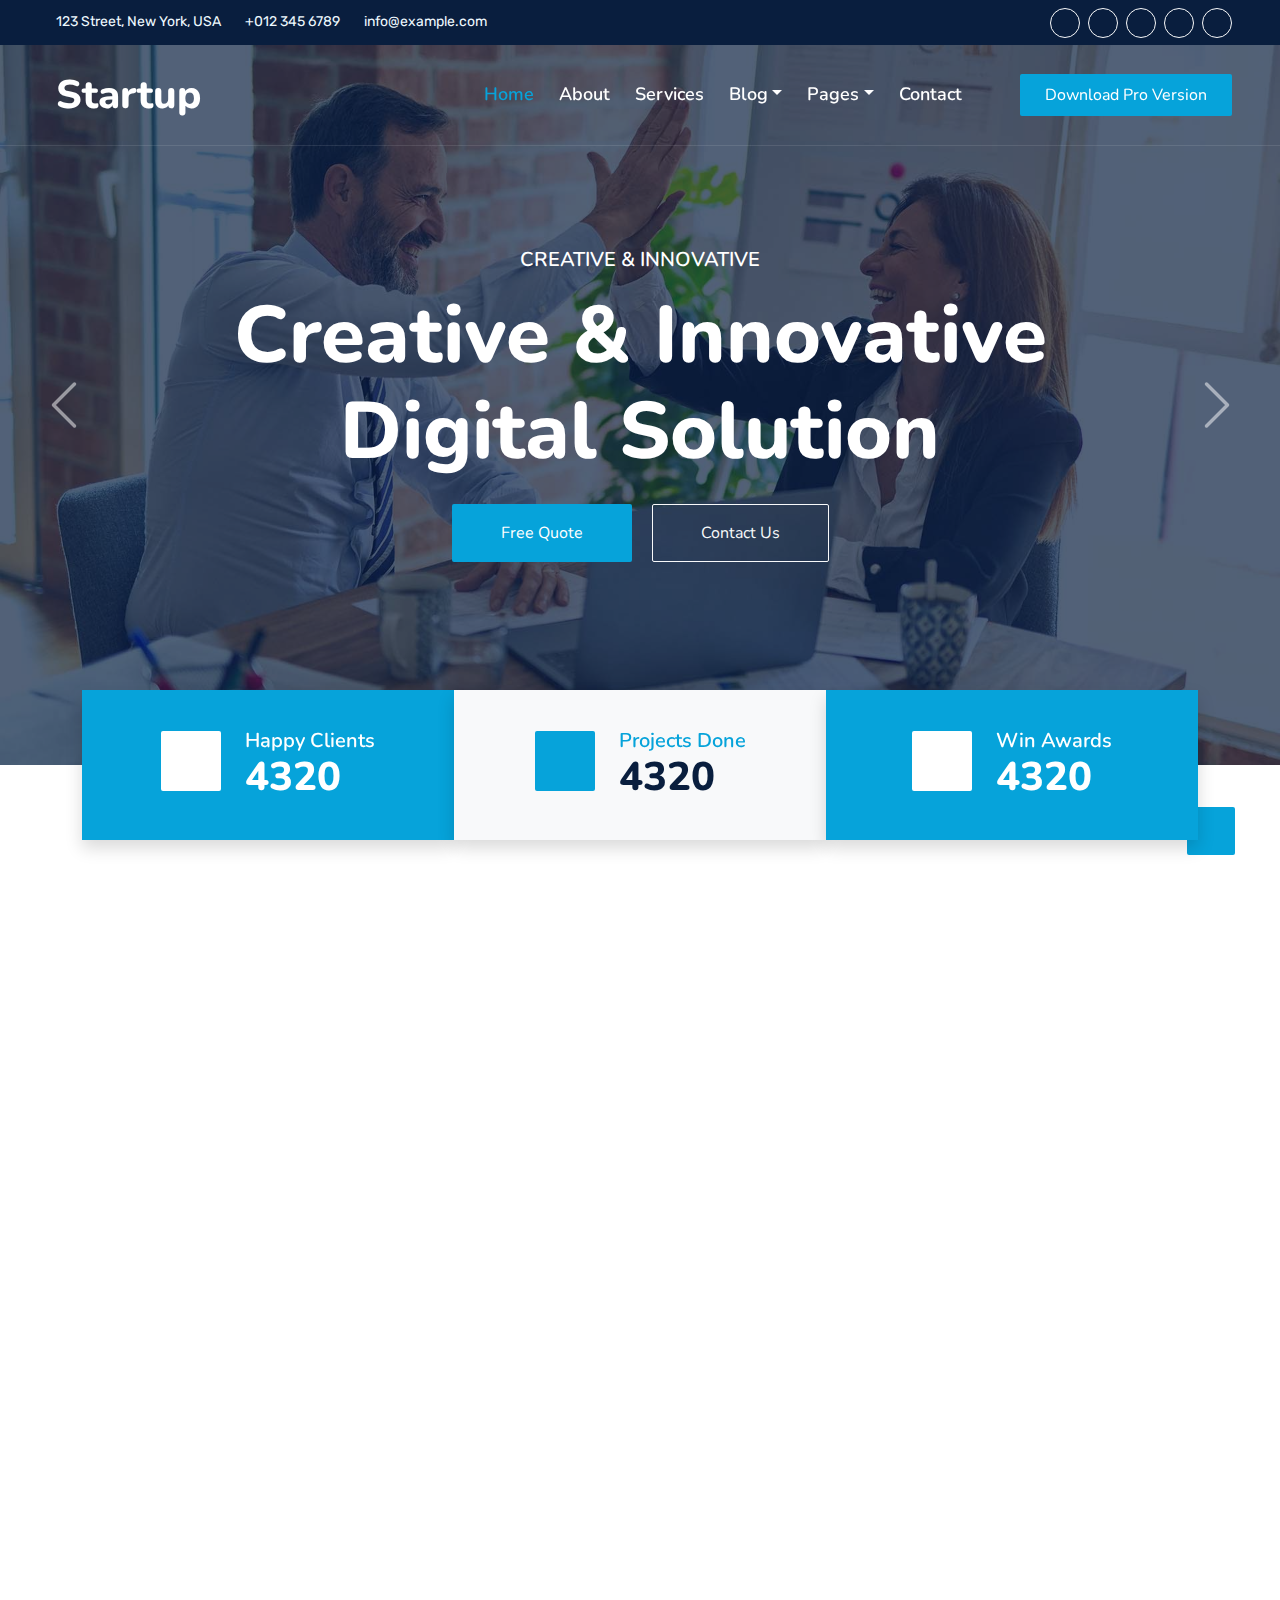
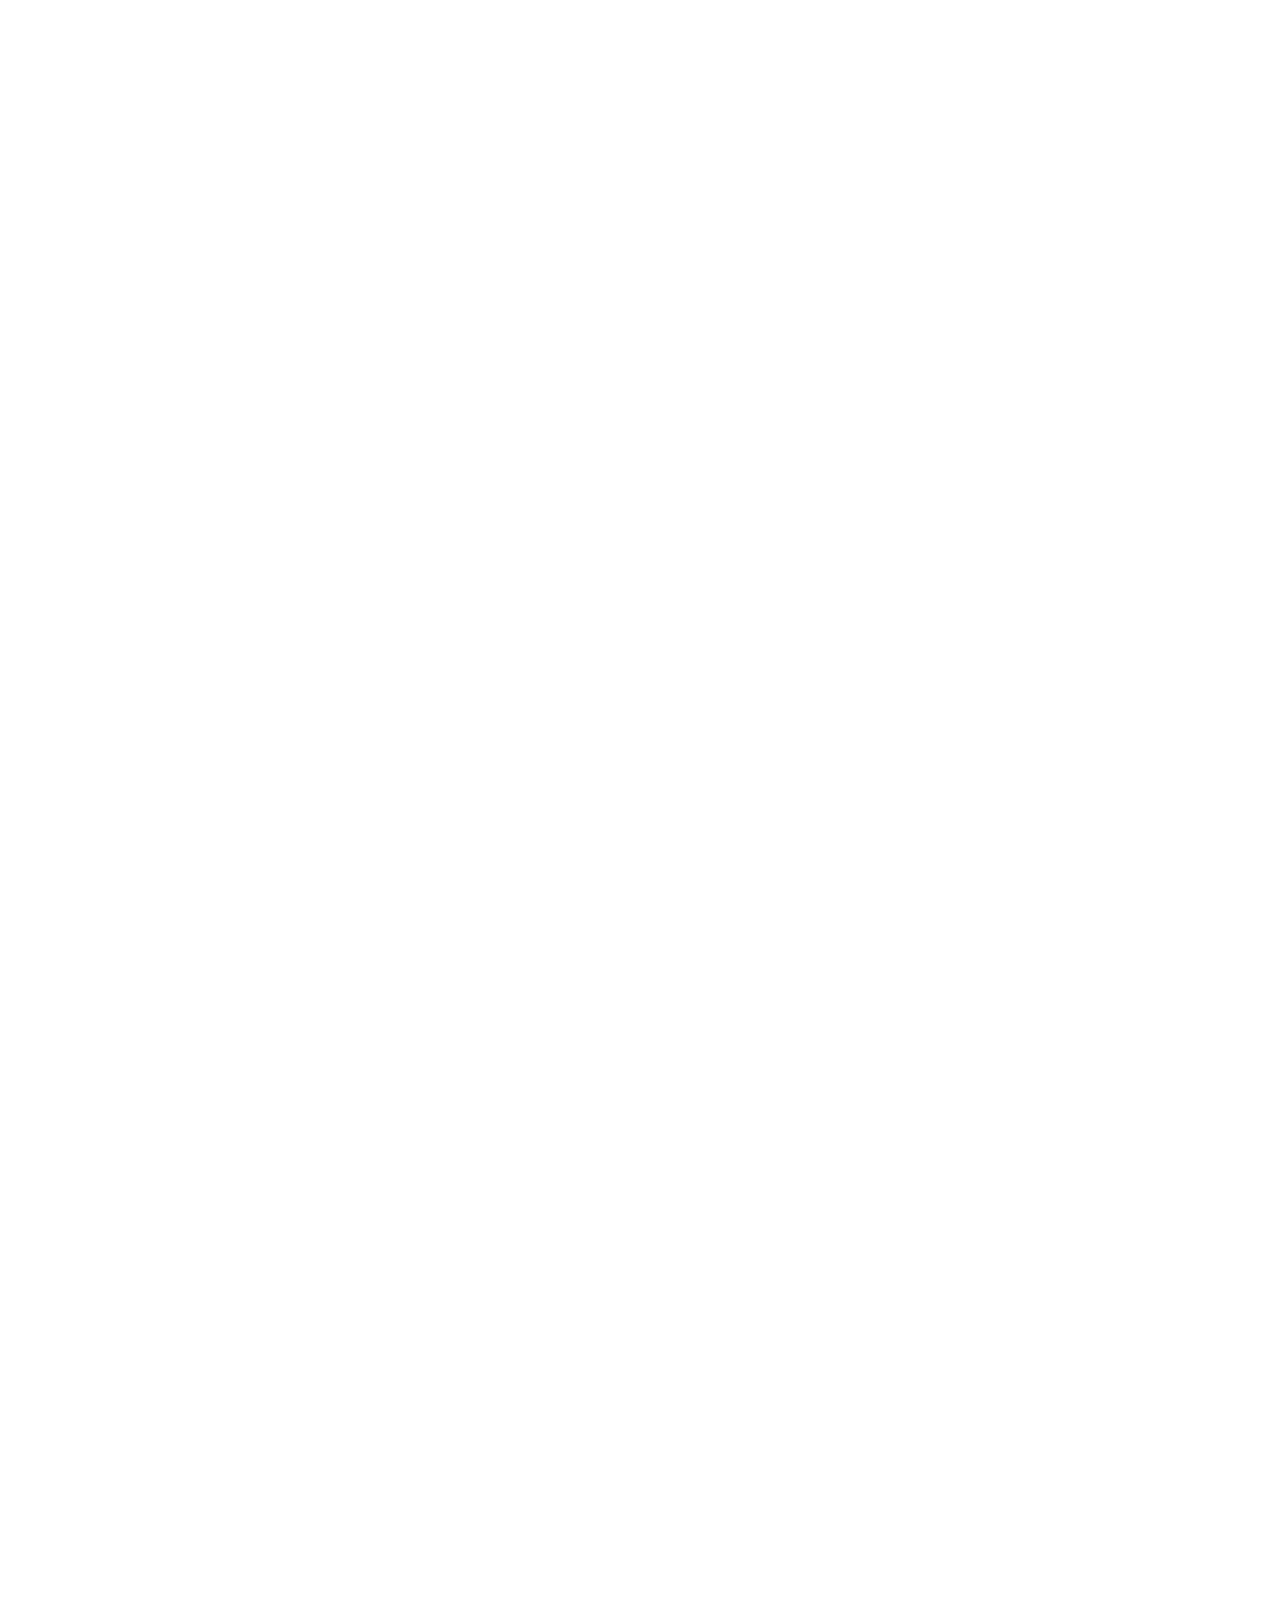
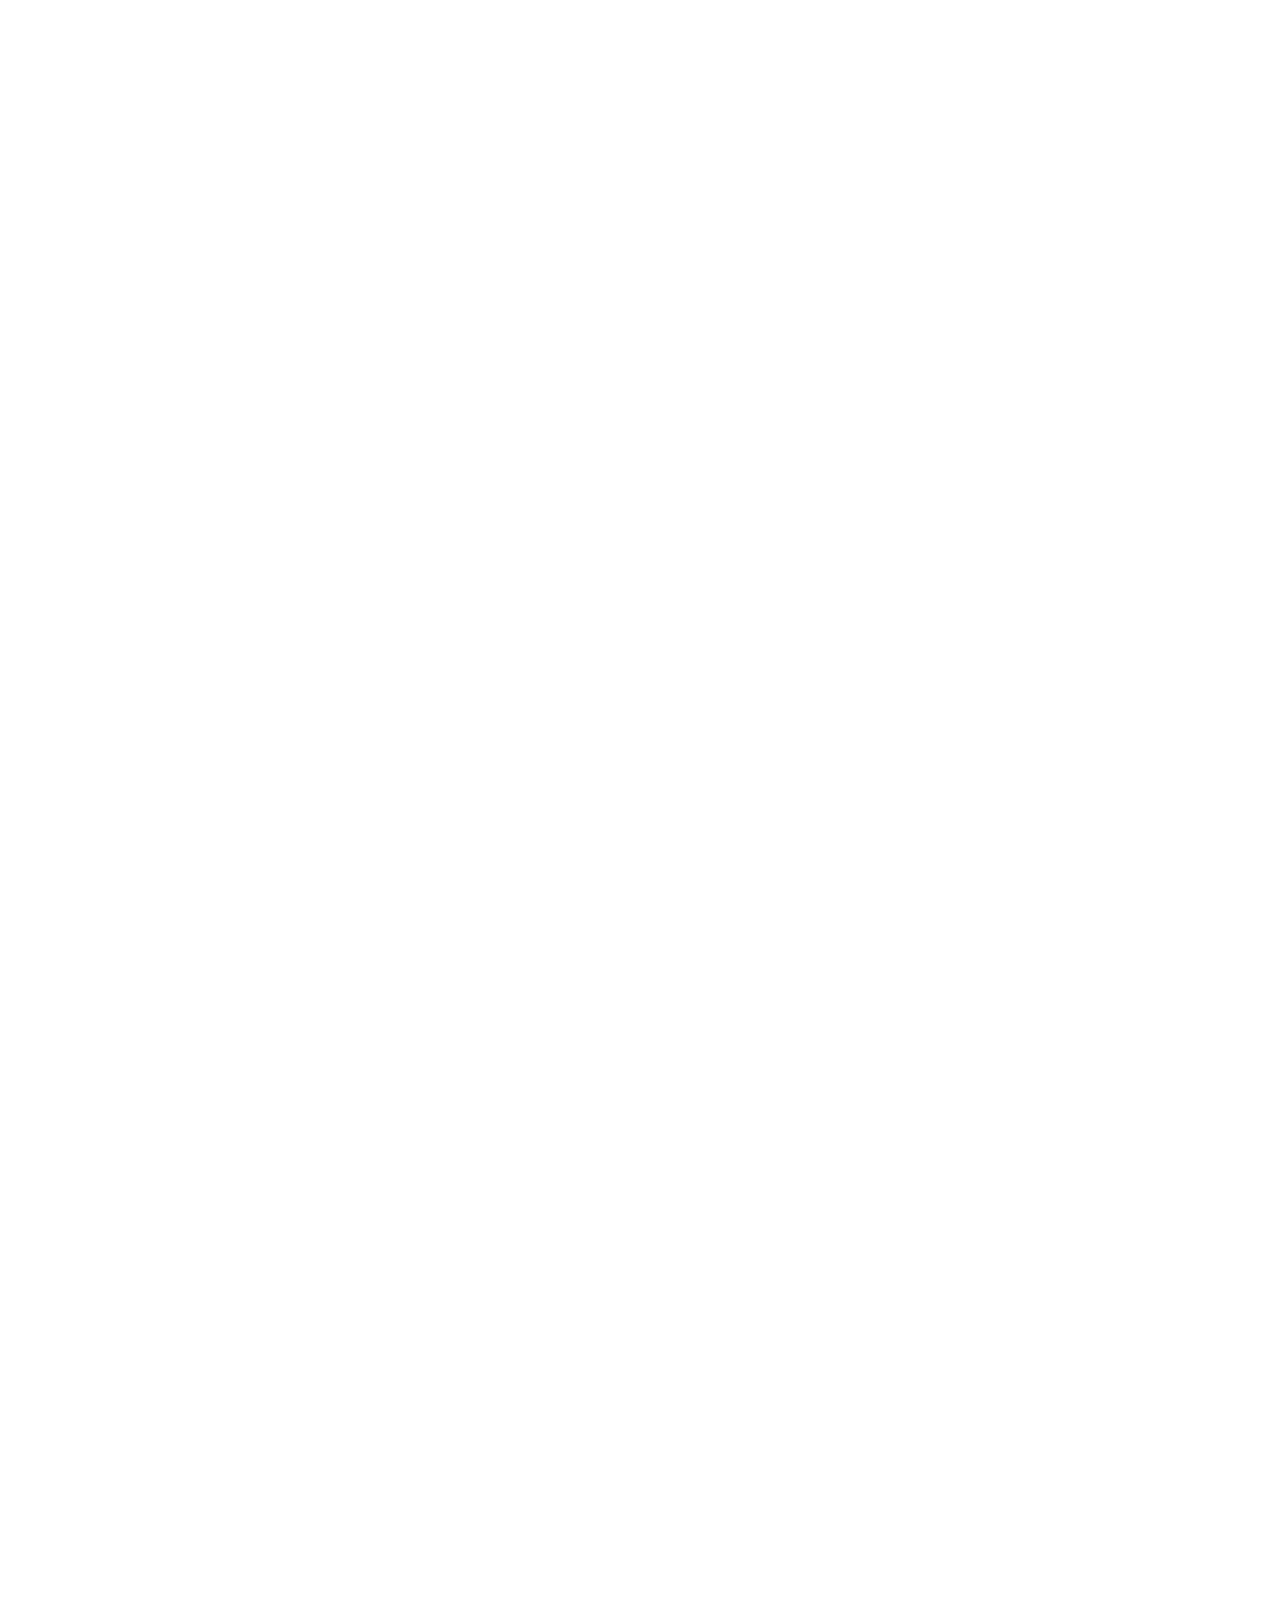
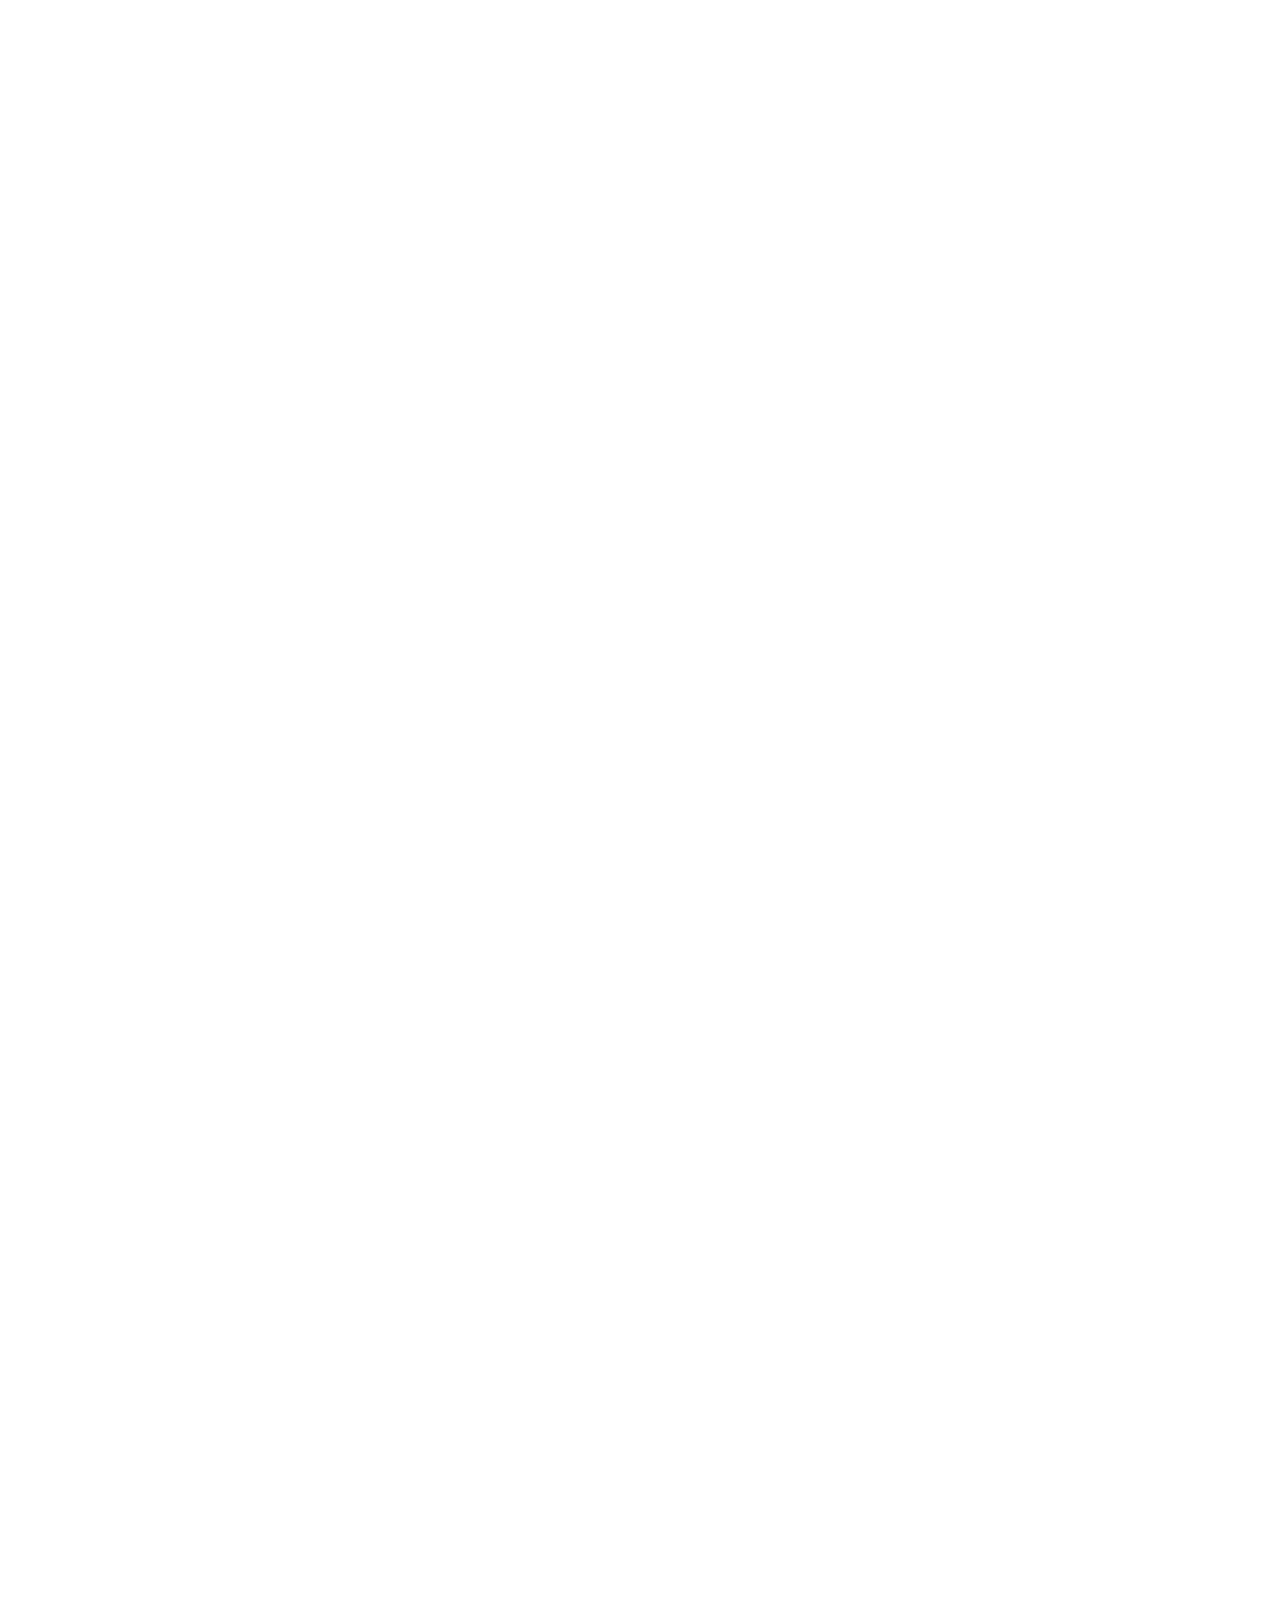
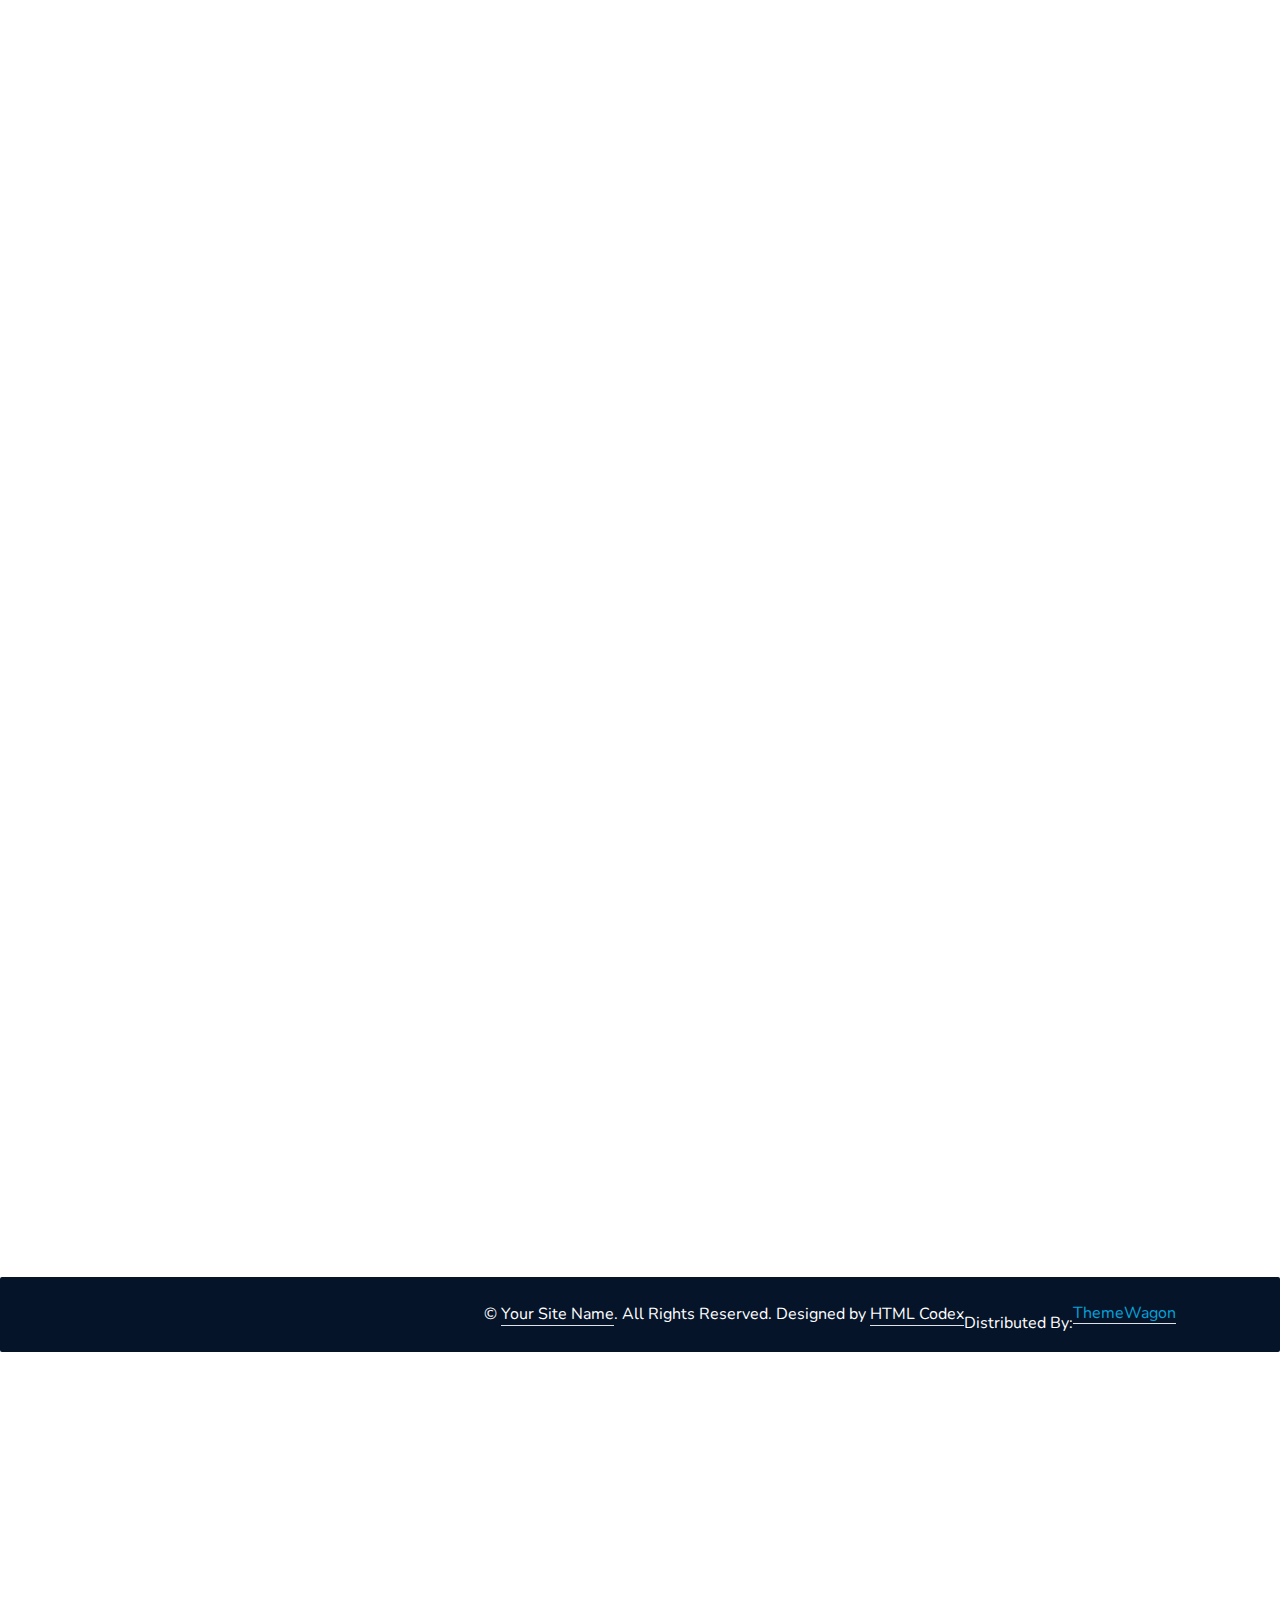
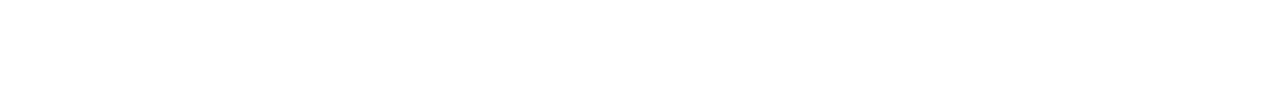
<file: index.html>
<!DOCTYPE html>
<html lang="en">
<head>
    <meta charset="UTF-8">
    <meta name="viewport" content="width=device-width, initial-scale=1.0">
    <title>Startup - Startup Website Template</title>
    <link href="https://cdn.jsdelivr.net/npm/bootstrap@5.3.3/dist/css/bootstrap.min.css" rel="stylesheet" integrity="sha384-QWTKZyjpPEjISv5WaRU9OFeRpok6YctnYmDr5pNlyT2bRjXh0JMhjY6hW+ALEwIH" crossorigin="anonymous">

    <link rel="preconnect" href="https://fonts.googleapis.com">
    <link rel="preconnect" href="https://fonts.gstatic.com" crossorigin>
    <link href="https://fonts.googleapis.com/css2?family=Nunito:ital,wght@0,200..1000;1,200..1000&display=swap" rel="stylesheet">
    <link rel="stylesheet" href="https://cdnjs.cloudflare.com/ajax/libs/font-awesome/6.5.1/css/all.min.css" integrity="sha512-DTOQO9RWCH3ppGqcWaEA1BIZOC6xxalwEsw9c2QQeAIftl+Vegovlnee1c9QX4TctnWMn13TZye+giMm8e2LwA==" crossorigin="anonymous" referrerpolicy="no-referrer" >
    <link rel="preconnect" href="https://fonts.googleapis.com">
    <link rel="preconnect" href="https://fonts.gstatic.com" crossorigin>
    <link href="https://fonts.googleapis.com/css2?family=Rubik:ital,wght@0,300..900;1,300..900&display=swap" rel="stylesheet">

    <!-- Animation AOS -->
    <link href="https://unpkg.com/aos@2.3.1/dist/aos.css" rel="stylesheet">
    <link rel="stylesheet" href="https://cdnjs.cloudflare.com/ajax/libs/animate.css/4.1.1/animate.min.css">
    <link href="https://unpkg.com/aos@2.3.1/dist/aos.css" rel="stylesheet">
    <link rel="stylesheet" href="./assets/css/style.css">
    <link rel="stylesheet" href="./assets/css/animation.css">
    <script src="https://cdnjs.cloudflare.com/ajax/libs/wow/1.1.2/wow.min.js" integrity="sha512-Eak/29OTpb36LLo2r47IpVzPBLXnAMPAVypbSZiZ4Qkf8p/7S/XRG5xp7OKWPPYfJT6metI+IORkR5G8F900+g==" crossorigin="anonymous" referrerpolicy="no-referrer"></script>
    <link rel="stylesheet" href="https://cdnjs.cloudflare.com/ajax/libs/OwlCarousel2/2.3.4/assets/owl.carousel.css" integrity="sha512-UTNP5BXLIptsaj5WdKFrkFov94lDx+eBvbKyoe1YAfjeRPC+gT5kyZ10kOHCfNZqEui1sxmqvodNUx3KbuYI/A==" crossorigin="anonymous" referrerpolicy="no-referrer" >

    
</head>
<body>
    

    <div class="container-fluid bg-dark-blue px-5 d-none d-lg-block">
        <div class="row gx-0">
            <div class="col-lg-8 text-center text-lg-start mb-2 mb-lg-0">
                <div class="d-inline-flex align-items-center topbar-height" >
                    <small class="me-3  text-light"><i class="fa fa-map-marker-alt me-2"></i>123 Street, New York, USA</small>
                    <small class="me-3 text-light"><i class="fa fa-phone me-2"></i>+012 345 6789</small>
                    <small class="text-light"><i class="fa fa-envelope-open me-2"></i>info@example.com</small>
                </div>
            </div>
            <div class="col-lg-4 text-center text-lg-end">
                <div class="d-inline-flex align-items-center topbar-height topbar-icons" >
                    <a class="btn btn-sm btn-outline-light btn-sm-square rounded-circle me-2" href="#"><i class="fa-brands fa-twitter fw-normal"></i></a>
                    <a class="btn btn-sm btn-outline-light btn-sm-square rounded-circle me-2" href="#"><i class="fa-brands fa-facebook-f fw-normal"></i></a>
                    <a class="btn btn-sm btn-outline-light btn-sm-square rounded-circle me-2" href="#"><i class="fa-brands fa-linkedin-in fw-normal"></i></a>
                    <a class="btn btn-sm btn-outline-light btn-sm-square rounded-circle me-2" href="#"><i class="fa-brands fa-instagram fw-normal"></i></a>
                    <a class="btn btn-sm btn-outline-light btn-sm-square rounded-circle anchor-fa-youtube" href="#"><i class="fa-brands fa-youtube fw-normal "></i></a>
                </div>
            </div>
        </div>
    </div>




    <div class="container-fluid position-relative p-0">
        <nav class="navbar navbar-expand-lg navbar-padding d-none d-lg-flex  navbar-dark px-5 py-3 py-lg-0">
            <a href="index.html" class="navbar-brand p-0 d-none d-lg-block m-0 fw-800 text-white sticky-logo-header fs-1">
                <i class="fa fa-user-tie me-2"></i>Startup
            </a>
            <a href="index.html" class="navbar-brand p-0 d-block d-lg-none m-0 fw-800 fs-1 text-primary-blue sticky-logo-header">
                <i class="fa fa-user-tie me-2"></i>Startup
            </a>
            <button class="navbar-toggler text-primary-blue" type="button" data-bs-toggle="collapse" data-bs-target="#navbarCollapse">
                <span class="fa fa-bars"></span>
            </button>
            <div class="collapse navbar-collapse" id="navbarCollapse">
                <div class="navbar-nav ms-auto py-0 py-lg-1">
                    <a href="index.html" class="nav-item nav-link active  display-18 fw-600  lg-nav-link">Home</a>
                    <a href="./aboutus.html" class="nav-item nav-link text-white display-18 fw-600  lg-nav-link">About</a>
                    <a href="service.html" class="nav-item nav-link text-white display-18 fw-600 lg-nav-link">Services</a>
                    <div class="nav-item dropdown">
                        <a href="#" class="nav-link dropdown-toggle text-white display-18 fw-600 lg-nav-link" data-bs-toggle="dropdown">Blog</a>
                        <div class="dropdown-menu blog-dropdown-menu m-0">
                            <a href="blog.html" class="dropdown-item fw-600">Blog Grid</a>
                            <a href="detail.html" class="dropdown-item fw-600">Blog Detail</a>
                        </div>
                    </div>
                    <div class="nav-item dropdown">
                        <a href="#" class="nav-link dropdown-toggle text-white display-18 fw-600 lg-nav-link" data-bs-toggle="dropdown">Pages</a>
                        <div class="dropdown-menu page-dropdown-menu m-0">
                            <a href="price.html" class="dropdown-item fw-600">Pricing Plan</a>
                            <a href="feature.html" class="dropdown-item fw-600">Our features</a>
                            <a href="team.html" class="dropdown-item fw-600">Team Members</a>
                            <a href="testimonial.html" class="dropdown-item fw-600">Testimonial</a>
                            <a href="quote.html" class="dropdown-item fw-600">Free Quote</a>
                        </div>
                    </div>
                    <a href="contact.html" class="nav-item nav-link text-white display-18 fw-600 lg-nav-link">Contact</a>
                </div>
                <button type="button" class="btn text-primary ms-3 " data-bs-toggle="modal" data-bs-target="#searchModal"><i class="fa fa-search"></i></button>
                <a href="#" class="btn btn-primary-blue text-white btn-ripple py-2 px-4 ms-3 ">Download Pro Version</a>
            </div>
            
        </nav>

        <nav class="navbar navbar-expand-lg navbar-padding d-flex d-lg-none   px-5 py-3 py-lg-0">
            <a href="index.html" class="navbar-brand p-0 d-none d-lg-block m-0 fw-800 text-white sticky-logo-header fs-1">
                <i class="fa fa-user-tie me-2"></i>Startup
            </a>
            <a href="index.html" class="navbar-brand p-0 d-block d-lg-none m-0 fw-800 fs-1 text-primary-blue sticky-logo-header">
                <i class="fa fa-user-tie me-2"></i>Startup
            </a>
            <button class="navbar-toggler text-primary-blue" type="button" data-bs-toggle="collapse" data-bs-target="#navbarCollapse">
                <span class="fa fa-bars"></span>
            </button>
            <div class="collapse navbar-collapse" id="navbarCollapse">
                <div class="navbar-nav ms-auto py-0 py-lg-1">
                    <a href="index.html" class="nav-item nav-link active  display-18 fw-600  ">Home</a>
                    <a href="./aboutus.html" class="nav-item nav-link text-black display-18 fw-600  ">About</a>
                    <a href="service.html" class="nav-item nav-link text-black display-18 fw-600 ">Services</a>
                    <div class="nav-item dropdown">
                        <a href="#" class="nav-link dropdown-toggle text-black display-18 fw-600 " data-bs-toggle="dropdown">Blog</a>
                        <div class="dropdown-menu blog-dropdown-menu m-0">
                            <a href="blog.html" class="dropdown-item fw-600">Blog Grid</a>
                            <a href="detail.html" class="dropdown-item fw-600">Blog Detail</a>
                        </div>
                    </div>
                    <div class="nav-item dropdown">
                        <a href="#" class="nav-link dropdown-toggle text-black display-18 fw-600 " data-bs-toggle="dropdown">Pages</a>
                        <div class="dropdown-menu page-dropdown-menu m-0">
                            <a href="price.html" class="dropdown-item fw-600">Pricing Plan</a>
                            <a href="feature.html" class="dropdown-item fw-600">Our features</a>
                            <a href="team.html" class="dropdown-item fw-600">Team Members</a>
                            <a href="testimonial.html" class="dropdown-item fw-600">Testimonial</a>
                            <a href="quote.html" class="dropdown-item fw-600">Free Quote</a>
                        </div>
                    </div>
                    <a href="contact.html" class="nav-item nav-link text-black display-18 fw-600 ">Contact</a>
                </div>
                <button type="button" class="btn text-primary ms-3 " data-bs-toggle="modal" data-bs-target="#searchModal"><i class="fa fa-search"></i></button>
                <a href="#" class="btn btn-primary-blue text-black py-2 px-4 ms-3 ">Download Pro Version</a>
            </div>
            
        </nav>

        <div id="header-carousel" class="carousel slide carousel-fade pt-0 pt-lg-0" data-bs-ride="carousel">
            <div class="carousel-inner pt-2 pt-lg-0">
                <div class="carousel-item active">
                    <img class="w-100" src="./assets/images/carousel-1.jpg" alt="Image">
                    <div class="carousel-caption d-flex flex-column align-items-center justify-content-center">
                        <div class="p-3 image-carousel-width" >
                            <h5 class="text-white d-none d-lg-block text-uppercase mb-3 slidendown-animation display-20 fw-600">Creative & Innovative</h5>
                            <h5 class="text-white d-block d-lg-none text-uppercase mb-0   slidendown-animation display-14 fw-600">Creative & Innovative</h5>
                            <div class="flipping-box"></div>
                            <h1 class="display-1 d-none d-lg-block text-white mb-md-4 zoomin-animation fw-800">Creative & Innovative Digital Solution</h1>
                            <h1 class="display-6 d-block d-lg-none text-white mb-md-4 zoomin-animation fw-800">Creative & Innovative Digital Solution</h1>

                            <a href="quote.html" class="btn btn-primary-blue text-white py-md-3 px-md-5 me-3 slideinleft-animation btn-ripple">Free Quote</a>
                            <a href="contact.html" class="btn btn-outline-light py-md-3 px-md-5 slideinright-animation">Contact Us</a>
                        </div>
                    </div>
                </div>
                <div class="carousel-item">
                    <img class="w-100" src="./assets/images/carousel-2.jpg" alt="Image">
                    <div class="carousel-caption d-flex flex-column align-items-center justify-content-center">
                        <div class="p-3 image-carousel-width" >
                            <h5 class="text-white d-none d-lg-block text-uppercase mb-3 display-20 fw-600 slidendown-animation">Creative & Innovative</h5>
                            <h5 class="text-white d-block d-lg-none text-uppercase mb-0   slidendown-animation display-14 fw-600">Creative & Innovative</h5>
                            
                            <h1 class="display-1 d-none d-lg-block text-white mb-md-4 zoomin-animation fw-800">Creative & Innovative Digital Solution</h1>
                            <h1 class="display-6 d-block d-lg-none text-white mb-md-4 zoomin-animation fw-800">Creative & Innovative Digital Solution</h1>
                            
                            <a href="quote.html" class="btn btn-primary-blue text-white btn-ripple py-md-3 px-md-5 me-3 slideinleft-animation">Free Quote</a>
                            <a href="contact.html" class="btn btn-outline-light py-md-3 px-md-5 slideinright-animation">Contact Us</a>
                        </div>
                    </div>
                </div>
            </div>
            <button class="carousel-control-prev px-0" type="button" data-bs-target="#header-carousel"
                data-bs-slide="prev">
                <span class="carousel-control-prev-icon d-none d-lg-block carousel-prev-custom" aria-hidden="true"></span>
                <span class="carousel-control-prev-icon d-block d-lg-none " aria-hidden="true"></span>

                <span class="visually-hidden">Previous</span>
            </button>
            <button class="carousel-control-next px-0" type="button" data-bs-target="#header-carousel"
                data-bs-slide="next">
                <span class="carousel-control-next-icon carousel-next-custom d-none d-lg-block" aria-hidden="true"></span>
                <span class="carousel-control-next-icon d-block d-lg-none" aria-hidden="true"></span>

                <span class="visually-hidden">Next</span>
            </button>
        </div>
    </div> 

    <div class="container-fluid facts py-5 pt-lg-0">
        <div class="container py-5  pt-lg-0">
            <div class="row gx-0">
                <div class="col-lg-4 zoomin-animation z-1" >
                    <div class="bg-primary-blue shadow d-flex align-items-center d-none d-lg-flex justify-content-center p-4 counting-box-height">
                        <div class="bg-white counting-icon-div d-flex align-items-center justify-content-center  mb-2">
                            <i class="fa fa-users text-primary-blue"></i>
                        </div>
                        <div class="ps-4">
                            <h5 class="text-white mb-0 display-20 fw-600">Happy Clients</h5>
                            <h1 class="text-white mb-0 fs-1 fw-800 counter-number" >0</h1>
                        </div>
                    </div>
                    <div class="bg-primary-blue shadow d-flex align-items-center d-block d-lg-none justify-content-center p-4  counting-box-height-mobile">
                        <div class="bg-white counting-icon-div d-flex align-items-center justify-content-center  mb-2">
                            <i class="fa fa-users text-primary-blue"></i>
                        </div>
                        <div class="ps-4">
                            <h5 class="text-white mb-0 display-20 fw-600">Happy Clients</h5>
                            <h1 class="text-white mb-0 fs-1 fw-800 " >12345</h1>
                        </div>
                    </div>
                </div>
                <div class="col-lg-4 zoomin-animation z-1">
                    <div class="bg-light  shadow d-flex align-items-center justify-content-center p-4 d-none d-lg-flex counting-box-height">
                        <div class="counting-icon-div d-flex align-items-center justify-content-center mb-2 fw-900 bg-primary-blue">
                            <i class="fa fa-check fw-900 text-white"></i>
                        </div>
                        <div class="ps-4">
                            <h5 class="text-primary-blue mb-0 display-20 fw-600">Projects Done</h5>
                            <h1 class="mb-0 fs-1 fw-800 counter-number">0</h1>
                        </div>
                    </div>
                    <div class="bg-light  shadow d-flex align-items-center justify-content-center p-4 d-block d-lg-none counting-box-height-mobile">
                        <div class="counting-icon-div d-flex align-items-center justify-content-center mb-2 fw-900 bg-primary-blue">
                            <i class="fa fa-check fw-900 text-white"></i>
                        </div>
                        <div class="ps-4">
                            <h5 class="text-primary-blue mb-0 display-20 fw-600">Projects Done</h5>
                            <h1 class="mb-0 fs-1 fw-800 ">12345</h1>
                        </div>
                    </div>
                </div>
                <div class="col-lg-4 zoomin-animation z-1">
                    <div class="bg-primary-blue shadow d-flex align-items-center justify-content-center p-4 d-none d-lg-flex counting-box-height">
                        <div class="bg-white counting-icon-div d-flex align-items-center justify-content-center mb-2" >
                            <i class="fa fa-award text-primary-blue fw-900"></i>
                        </div>
                        <div class="ps-4">
                            <h5 class="text-white mb-0 display-20 fw-600">Win Awards</h5>
                            <h1 class="text-white mb-0 fs-1 fw-800 counter-number">0</h1>
                        </div>
                    </div>
                    <div class="bg-primary-blue shadow d-flex align-items-center justify-content-center p-4 d-block d-lg-none counting-box-height-mobile">
                        <div class="bg-white counting-icon-div d-flex align-items-center justify-content-center mb-2" >
                            <i class="fa fa-award text-primary-blue fw-900"></i>
                        </div>
                        <div class="ps-4">
                            <h5 class="text-white mb-0 display-20 fw-600">Win Awards</h5>
                            <h1 class="text-white mb-0 fs-1 fw-800 ">12345</h1>
                        </div>
                    </div>
                </div>
            </div>
        </div>
    </div>
    <!-- About Us -->
    <div class="container  my-5 py-5"  data-aos="fade-up" >
        <div class="row about-us">
            <div class="col-12 col-lg-7 " >
                <div class="">
                    <p class="display-20 text-primary-blue fw-800">ABOUT US</p>
                    <h1 class="fs-1 fw-800 lh-1 mb-3">The Best IT Solution With 10 Years of Experience</h1>
                    <div class="border-bottom-animation"></div>
                    <p class="about-us-para-content mt-5">Tempor erat elitr rebum at clita. Diam dolor diam ipsum et tempor sit. Aliqu diam amet diam et eos labore. Clita erat ipsum et lorem et sit, sed stet no labore lorem sit. Sanctus clita duo justo et tempor eirmod magna dolore erat amet</p>
                
                    <div class="row">
                        <div class="col-6" data-aos="zoom-in-right">
                            <h5 class="fw-600 mb-3"><i class="fa-solid fa-check me-3 text-primary-blue fw-600"></i> Award Winning</h5>
                            <h5 class="fw-600 mb-3 "><i class="fa-solid fa-check me-3 text-primary-blue"></i> Professional Staff</h5>
                        </div>
                        <div class="col-6 " data-aos="zoom-in-right">
                            <h5 class="fw-600 mb-3"><i class="fa-solid fa-check me-3 text-primary-blue"></i> 24/7 Support</h5>
                            <h5 class="fw-600 mb-3"><i class="fa-solid fa-check me-3 text-primary-blue"></i> Fair Prices</h5>
                        </div>
                    </div>
            
                    <div class="d-flex mt-3 mb-4">
                        <div class="call-btn">
                            <button class="btn-primary-blue btn-call-about-us"><i class="fa fa-phone text-white"></i></button>
                        </div>
                        <div class="call-to-ask ms-4">
                            <h5 class="display-20 mb-2 fw-600">Call to ask any question</h5>
                            <p class="fs-4 text-primary-blue mb-0 fw-700">+012 345 67889</p>
                        </div>
                    </div>
                    <div class="" data-aos="zoom-in-right" >
                        <button class="btn-primary-blue btn-req text-white btn-ripple" >Request A Quote</button>
                    </div>
                </div>
            </div>
            <div class="col-12 col-lg-5 mt-5 mt-lg-0 " >
                <div class="aboutus-image " >
                    <img src="./assets/images/about-us.jpg" alt="about-us">
                </div>
            </div>
        </div>
    </div> 

    <!-- Why to choose us -->
    <div class="container my-5 py-5" >
        <div class="row mb-5" data-aos="fade-up" >
            <div class=" text-center">
                <p class="fw-800 text-center display-20 text-primary-blue mb-2">WHY TO CHOOSE US</p>
                <h1 class="fs-1 fw-800 mb-3">We Are Here to Grow Your <br class="d-none d-lg-block">  Business Exponentially</h1>
                <div class="border-bottom-animation mx-auto"></div>
            
            </div>
        </div>
        <div class="row gy-5" data-aos="fade-up" >
            <div class="col-lg-4" data-aos="zoom-in-left">
                <div class="pt-4">
                    <div class="button-icon bg-primary-blue text-white mb-3">
                        <i class="fa-solid fa-cubes"></i>
                    </div>
                    <h1 class="fs-4 fw-bold">Best In Industry</h1>
                    <p class="why-to-join-para text-dim-gray">Magna sea eos sit dolor, ipsum amet lorem diam dolor eos et diam dolor</p>
                </div>
                <div class="pt-4">
                    <div class="button-icon bg-primary-blue text-white mb-3">
                        <i class="fa-solid fa-award"></i>
                    </div>
                    <h1 class="fs-4 fw-bold">Award Winning</h1>
                    <p class="why-to-join-para text-dim-gray">Magna sea eos sit dolor, ipsum amet lorem diam dolor eos et diam dolor</p>
                </div>
            </div>
            <div class="col-lg-4" >
                <div class="why-to-join-image">
                    <img src="./assets/images/feature.jpg" data-aos="zoom-in" data-aos-duration="2000" alt="feature-img" >
                </div>
            </div>
            <div class="col-lg-4" data-aos="zoom-in-left">
                <div class="pt-4">
                    <div class="button-icon bg-primary-blue text-white mb-3">
                        <i class="fa-solid fa-cubes"></i>
                    </div>
                    <h1 class="fs-4 fw-bold">Professional Staff</h1>
                    <p class="why-to-join-para text-dim-gray">Magna sea eos sit dolor, ipsum amet lorem diam dolor eos et diam dolor</p>
                </div>
                <div class="pt-4">
                    <div class="button-icon bg-primary-blue text-white mb-3">
                        <i class="fa-solid fa-award"></i>
                    </div>
                    <h1 class="fs-4 fw-bold">24/7 Support</h1>
                    <p class="why-to-join-para text-dim-gray">Magna sea eos sit dolor, ipsum amet lorem diam dolor eos et diam dolor</p>
                </div>
            </div>
        </div>
    </div>



    <!-- Our Services -->
    <div class="container my-5 py-5">
        <div class="row mb-5">
            <div class=" text-center " data-aos="fade-up" >
                <p class="fw-800 text-center display-20 text-primary-blue mb-2">OUR SERVICES</p>
                <h1 class="fs-1 fw-800 mt-0">Custom IT Solutions for Your <br class="d-none d-lg-block">Successful Business </h1>
                <div class="border-bottom-animation mx-auto"></div>
            </div>
        </div>
        <div class="row ">
            <div class="col-lg-4 d-flex align-items-center pe-lg-4" >
                <div class=" d-flex flex-column align-items-center justify-content-center custom-cards" data-aos="zoom-in">
                    <div class="button-icon bg-primary-blue text-white ">
                        <i class="fa-solid fa-shield-halved rotating-icon"></i>
                    </div>
                    <h1 class="fs-4 fw-bold  mb-3">Cyber Security</h1>
                    <p class="why-to-join-para text-dim-gray text-center">Amet justo dolor lorem kasd amet magna sea stet eos vero lorem ipsum dolore sed</p>
                    <button class="btn btn-solutions d-flex justify-content-center align-items-center btn-primary-blue text-white ">
                        <i class="fa-solid fa-arrow-right"></i>
                    </button>
                </div>
            </div>
            <div class="col-lg-4 d-flex align-items-center px-lg-4 mt-5 mt-lg-0">
                <div class=" d-flex flex-column align-items-center justify-content-center custom-cards" data-aos="zoom-in">
                    <div class="button-icon bg-primary-blue text-white ">
                        <i class="fa-solid fa-chart-pie rotating-icon"></i>
                    </div>
                    <h1 class="fs-4 fw-bold  mb-3">Data Analytics</h1>
                    <p class="why-to-join-para text-dim-gray text-center">Amet justo dolor lorem kasd amet magna sea stet eos vero lorem ipsum dolore sed</p>
                    <button class="btn btn-solutions d-flex justify-content-center align-items-center btn-primary-blue text-white">
                        <i class="fa-solid fa-arrow-right"></i>
                    </button>
                </div>
            </div>
            <div class="col-lg-4 d-flex align-items-center ps-lg-4 mt-5 mt-lg-0">
                <div class=" d-flex flex-column align-items-center justify-content-center custom-cards" data-aos="zoom-in">
                    <div class="button-icon bg-primary-blue text-white ">
                        <i class="fa-solid fa-code rotating-icon"></i>
                    </div>
                    <h1 class="fs-4 fw-bold  mb-3">Web Development</h1>
                    <p class="why-to-join-para text-dim-gray text-center">Amet justo dolor lorem kasd amet magna sea stet eos vero lorem ipsum dolore sed</p>
                    <button class="btn btn-solutions d-flex justify-content-center align-items-center btn-primary-blue text-white">
                        <i class="fa-solid fa-arrow-right"></i>
                    </button>
                </div>
            </div>
        </div>
        <div class="row mt-5">
            <div class="col-lg-4 d-flex align-items-center pe-lg-4">
                <div class=" d-flex flex-column align-items-center justify-content-center custom-cards" data-aos="zoom-in">
                    <div class="button-icon bg-primary-blue text-white ">
                        <i class="fa-brands fa-android rotating-icon"></i>
                    </div>
                    <h1 class="fs-4 fw-bold  mb-3">Apps Development</h1>
                    <p class="why-to-join-para text-dim-gray text-center">Amet justo dolor lorem kasd amet magna sea stet eos vero lorem ipsum dolore sed</p>
                    <button class="btn btn-solutions d-flex justify-content-center align-items-center btn-primary-blue text-white">
                        <i class="fa-solid fa-arrow-right"></i>
                    </button>
                </div>
            </div>
            <div class="col-lg-4 d-flex align-items-center px-lg-4 mt-5 mt-lg-0">
                <div class=" d-flex flex-column align-items-center justify-content-center custom-cards" data-aos="zoom-in">
                    <div class="button-icon bg-primary-blue text-white ">
                        <i class="fa-solid fa-magnifying-glass rotating-icon"></i>
                    </div>
                    <h1 class="fs-4 fw-bold  mb-3">SEO Optimization</h1>
                    <p class="why-to-join-para text-dim-gray text-center">Amet justo dolor lorem kasd amet magna sea stet eos vero lorem ipsum dolore sed</p>
                    <button class="btn btn-solutions d-flex justify-content-center align-items-center btn-primary-blue text-white">
                        <i class="fa-solid fa-arrow-right"></i>
                    </button>
                </div>
            </div>
            <div class="col-lg-4 d-flex align-items-center ps-lg-4 mt-5 mt-lg-0">
                <div class=" d-flex flex-column align-items-center justify-content-center custom-bg-primary-blue bg-primary-blue " data-aos="zoom-in">
                    <h1 class="fs-3 fw-700 text-white mb-3">Call Us for Quote</h1>
                    <p class="text-white mb-3 text-center">Clita ipsum magna kasd rebum at ipsum amet dolor justo dolor est magna stet eirmod</p>
                    <h1 class="fs-2 fw-800 text-white">+012 345 6789</h1>
                </div>
            </div>
        </div>
    </div>



    <!-- Pricing Plan -->
    <div class="container my-5 py-5 pricing-plans">
        <div class="row mb-5">
            <div class=" text-center "  data-aos="fade-up">
                <p class="fw-800 text-center display-20 text-primary-blue mb-2">PRICING PLANS</p>
                <h1 class="fs-1 fw-800 mt-0">We are Offering Competitive <br class="d-none d-lg-block">Prices for Our Clients</h1>
                <div class="border-bottom-animation mx-auto"></div>

            </div>
        </div>
        <div class="row g-0">
            <div class="col-lg-4" >
                <div class="bg-light-blue rounded"  data-aos="fade-up">
                    <div class="border-bottom py-4 px-5 mb-4">
                        <h4 class="text-primary-blue fs-4 fw-700 mb-2 ">Basic Plan</h4>
                        <p class="text-uppercase fs-7 mb-0 text-dim-gray fw-normal">For Small Size Business</p>
                    </div>
                    <div class="p-5 pt-0">
                        <div class="fw-800 mb-4 lh-1 text-light-black"> <span class="display-22 align-top lh-sm m-0 ">$</span> <span class="display-5 fw-800 lh-1 m-0 "> 49.00</span><span >/ Month</span></div>
                        <div class="d-flex justify-content-between mb-4"><span class="text-dim-gray">HTML5 & CSS3</span><i class="fa fa-check text-primary pt-1"></i></div>
                        <div class="d-flex justify-content-between mb-4"><span class="text-dim-gray">Bootstrap v5</span><i class="fa fa-check text-primary pt-1"></i></div>
                        <div class="d-flex justify-content-between mb-4"><span class="text-dim-gray">Responsive Layout</span><i class="fa fa-times text-danger pt-1"></i></div>
                        <div class="d-flex justify-content-between mb-2"><span class="text-dim-gray">Cross-browser Support</span><i class="fa fa-times text-danger pt-1"></i></div>
                        <a href="#" class="btn btn-primary-blue btn-ripple text-white py-2 px-4 mt-4">Order Now</a>
                    </div>
                </div>
            </div>
            <div class="col-lg-4 wow slideInUp">
                <div class="bg-white rounded shadow position-relative z-1"  data-aos="fade-up">
                    <div class="border-bottom py-4 px-5 mb-4">
                        <h4 class="text-primary mb-1">Standard Plan</h4>
                        <small class="text-uppercase">For Medium Size Business</small>
                    </div>
                    <div class="p-5 pt-0">
                        <div class="fw-800 mb-4 lh-1 text-light-black"> <span class="display-22 align-top lh-sm m-0 ">$</span> <span class="display-5 fw-800 lh-1 m-0 "> 99.00</span><span >/ Month</span></div>
                        <div class="d-flex justify-content-between mb-4"><span>HTML5 & CSS3</span><i class="fa fa-check text-primary pt-1"></i></div>
                        <div class="d-flex justify-content-between mb-4"><span>Bootstrap v5</span><i class="fa fa-check text-primary pt-1"></i></div>
                        <div class="d-flex justify-content-between mb-3"><span>Responsive Layout</span><i class="fa fa-check text-primary pt-1"></i></div>
                        <div class="d-flex justify-content-between mb-2"><span>Cross-browser Support</span><i class="fa fa-times text-danger pt-1 "></i></div>
                        <a href="#" class="btn btn-primary-blue text-white py-2 px-4 mt-4 btn-ripple">Order Now</a>
                    </div>
                </div>
            </div>
            <div class="col-lg-4" >
                <div class="bg-light-blue rounded"  data-aos="fade-up">
                    <div class="border-bottom py-4 px-5 mb-4">
                        <h4 class="text-primary-blue fs-4 fw-700 mb-2 ">Advanced Plan</h4>
                        <p class="text-uppercase fs-7 mb-0 text-dim-gray fw-normal">For Large Size Business</p>
                    </div>
                    <div class="p-5 pt-0">
                        <div class="fw-800 mb-4 lh-1 text-light-black"> <span class="display-22 align-top lh-sm m-0 ">$</span> <span class="display-5 fw-800 lh-1 m-0 "> 149.00</span><span >/ Month</span></div>
                        <div class="d-flex justify-content-between mb-4"><span class="text-dim-gray">HTML5 & CSS3</span><i class="fa fa-check text-primary-blue pt-1"></i></div>
                        <div class="d-flex justify-content-between mb-4"><span class="text-dim-gray">Bootstrap v5</span><i class="fa fa-check text-primary-blue pt-1"></i></div>
                        <div class="d-flex justify-content-between mb-3"><span class="text-dim-gray">Responsive Layout</span><i class="fa fa-check text-primary-blue pt-1"></i></div>
                        <div class="d-flex justify-content-between mb-2 "><span class="text-dim-gray">Cross-browser Support</span><i class="fa fa-check text-primary-blue pt-1"></i></div>
                        <a href="#" class="btn btn-primary-blue text-white py-2 px-4 mt-4 btn-ripple">Order Now</a>
                    </div>
                </div>
            </div>
        </div>
    </div>

    <!-- Request A quote -->
    <div class="container my-5 py-5">
        <div class="row request-quote"  data-aos="fade-up">
            <div class="col-lg-7">
                <p class="display-20 text-primary-blue fw-800 mb-2">REQUEST A QUOTE</p>
                <h1 class="fs-1 fw-800 lh-sm mb-3" >Need A Free Quote? Please Feel Free to Contact Us</h1>
                <div class="border-bottom-animation mb-5"></div>

                <div class="row gx-3">
                    <div class="col-sm-6 wow zoomIn" data-wow-delay="0.2s">
                        <h5 class="mb-4"><i class="fa fa-reply text-primary-blue me-3"></i>Reply within 24 hours</h5>
                    </div>
                    <div class="col-sm-6 wow zoomIn" data-wow-delay="0.4s">
                        <h5 class="mb-4"><i class="fa fa-phone text-primary-blue me-3"></i>24 hrs telephone support</h5>
                    </div>
                    <p class="mb-4 text-dim-gray lh-base">Eirmod sed tempor lorem ut dolores. Aliquyam sit sadipscing kasd ipsum. Dolor ea et dolore et at sea ea at dolor, justo ipsum duo rebum sea invidunt voluptua. Eos vero eos vero ea et dolore eirmod et. Dolores diam duo invidunt lorem. Elitr ut dolores magna sit. Sea dolore sanctus sed et. Takimata takimata sanctus sed.</p>
                    <div class="d-flex align-items-center mt-2 wow zoomIn" data-wow-delay="0.6s">
                        <div class="button-icon bg-primary-blue" data-aos="zoom-in-left">
                            <i class="fa fa-phone text-white"></i>
                        </div>
                        <div class="ps-4" data-aos="zoom-in-left">
                            <h5 class="mb-2 display-20 text-light-black">Call to ask any question</h5>
                            <h4 class="text-primary-blue fs-4 fw-700 mb-0">+012 345 6789</h4>
                        </div>
                    </div>
                </div>
            </div>
            <div class="col-lg-5 mt-5 mt-lg-0 h-100 px-lg-4" data-aos="zoom-in" data-aos-duration="2000">
                <div class="bg-primary-blue  d-flex align-items-center p-5" >
                    <form class="request-form" action="index.html">
                        <div class="row g-3">
                            <div class="col-xl-12">
                                <input type="text" class="form-control bg-light-blue" placeholder="Your Name" >
                            </div>
                            <div class="col-12">
                                <input type="email" class="form-control bg-light-blue border-0" placeholder="Your Email">
                            </div>
                            <div class="col-12">
                                <select class="form-select bg-light-blue border-0">
                                    <option selected>Select A Service</option>
                                    <option value="1">Service 1</option>
                                    <option value="2">Service 2</option>
                                    <option value="3">Service 3</option>
                                </select>
                            </div>
                            <div class="col-12">
                                <textarea class="form-control bg-light-blue border-0" rows="3" placeholder="Message"></textarea>
                            </div>
                            <div class="col-12">
                                <button class="btn bg-dim-black text-white w-100 py-3" type="submit">Request A Quote</button>
                            </div>
                        </div>
                    </form>
                </div>
            </div>
        </div>
        
    </div>



    <!-- Testimonial -->
    <div class="container my-5 py-5">
        <div class="row mb-5">
            <div class=" text-center " data-aos="fade-up">
                <p class="fw-800 text-center display-20 text-primary-blue mb-2">TESTIMONIAL</p>
                <h1 class="fs-1 fw-800 mt-0">What Our Clients Say About<br class="d-none d-lg-block">Our Digital Services</h1>
                <div class="border-bottom-animation mx-auto mt-3"></div>

            </div>
        </div>
        <div class="row" data-aos="fade-up">
            <div class="owl-carousel testimonial-carousel" >
                <div class="testimonial-item bg-light-blue my-4">
                    <div class="d-flex align-items-center border-bottom pt-5 pb-4 px-5" >
                        <img class="img-fluid rounded" src="./assets/images/testimonial-1.jpg" alt="carousel-image">
                        <div class="ps-4">
                            <h4 class="text-primary mb-1">Client Name</h4>
                            <small class="text-uppercase">Profession</small>
                        </div>
                    </div>
                    <div class="pt-4 pb-5 px-5">
                        Dolor et eos labore, stet justo sed est sed. Diam sed sed dolor stet amet eirmod eos labore diam
                    </div>
                </div>
                <div class="testimonial-item bg-light-blue my-4" >
                    <div class="d-flex align-items-center border-bottom pt-5 pb-4 px-5" >
                        <img class="img-fluid rounded" src="./assets/images/testimonial-2.jpg" alt="carousel-image">
                        <div class="ps-4">
                            <h4 class="text-primary mb-1">Client Name</h4>
                            <small class="text-uppercase">Profession</small>
                        </div>
                    </div>
                    <div class="pt-4 pb-5 px-5">
                        Dolor et eos labore, stet justo sed est sed. Diam sed sed dolor stet amet eirmod eos labore diam
                    </div>
                </div>
                <div class="testimonial-item bg-light-blue my-4" >
                    <div class="d-flex align-items-center border-bottom pt-5 pb-4 px-5" >
                        <img class=" rounded" src="./assets/images/testimonial-3.jpg" alt="carousel-image" >
                        <div class="ps-4">
                            <h4 class="text-primary mb-1">Client Name</h4>
                            <small class="text-uppercase">Profession</small>
                        </div>
                    </div>
                    <div class="pt-4 pb-5 px-5">
                        Dolor et eos labore, stet justo sed est sed. Diam sed sed dolor stet amet eirmod eos labore diam
                    </div>
                </div>
                <div class="testimonial-item bg-light-blue my-4" >
                    <div class="d-flex align-items-center border-bottom pt-5 pb-4 px-5">
                        <img class=" rounded" src="./assets/images/testimonial-4.jpg" alt="carousel-image">
                        <div class="ps-4">
                            <h4 class="text-primary mb-1">Client Name</h4>
                            <small class="text-uppercase">Profession</small>
                        </div>
                    </div>
                    <div class="pt-4 pb-5 px-5">
                        Dolor et eos labore, stet justo sed est sed. Diam sed sed dolor stet amet eirmod eos labore diam
                    </div>
                </div>
            </div> 
        </div>
    </div>



    <!-- Team Members -->
    <div class="container my-5 py-5">
        <div class="row mb-5">
            <div class=" text-center " data-aos="fade-up" >
                <p class="fw-800 text-center display-20 text-primary-blue mb-2">TEAM MEMBERS</p>
                <h1 class="fs-1 fw-800 mt-0">Professional Stuffs Ready to<br class="d-none d-lg-block">Help Your Business</h1>
                <div class="border-bottom-animation mx-auto mt-3"></div>
            </div>
        </div>

        <div class="row card-group team-members">
            <div class="col-lg-4 px-lg-4" >
                <div class="card " data-aos="fade-up" data-aos-duration="1400">
                    <div class="card-image">
                        <img src="./assets/images/team-1.jpg" class="card-img-top" alt="car-image">
                        <div class="team-social">
                            <a class="btn btn-lg btn-primary-blue btn-lg-square text-white twitter-animation btn-ripple" href="#"><i class="fab fa-twitter fw-normal"></i></a>
                            <a class="btn btn-lg btn-primary-blue btn-lg-square text-white facebook-animation btn-ripple" href="#"><i class="fab fa-facebook-f fw-normal "></i></a>
                            <a class="btn btn-lg btn-primary-blue btn-lg-square text-white instagram-animation btn-ripple" href="#"><i class="fab fa-instagram fw-normal "></i></a>
                            <a class="btn btn-lg btn-primary-blue btn-lg-square text-white linkedin-animation btn-ripple" href="#"><i class="fab fa-linkedin-in fw-normal"></i></a>
                        </div>
                    </div>
                    <div class="card-body team-content text-center bg-light-blue py-4">
                        <p class="text-primary-blue fs-4 fw-700 mb-2">Full Name</p>
                        <p class="text-dim-gray my-0">DESIGNATION</p>
                    </div>
                  </div>
            </div>
            <div class="col-lg-4 px-lg-4 mt-4 mt-lg-0" >
                <div class="card " data-aos="fade-up" data-aos-duration="1700">
                    <div class="card-image">
                        <img src="./assets/images/team-2.jpg" class="card-img-top" alt="car-image">
                        <div class="team-social">
                            <a class="btn btn-lg btn-primary-blue btn-lg-square btn-ripple text-white twitter-animation" href="#"><i class="fab fa-twitter fw-normal"></i></a>
                            <a class="btn btn-ripple btn-lg btn-primary-blue btn-lg-square facebook-animation text-white" href="#"><i class="fab fa-facebook-f fw-normal "></i></a>
                            <a class="btn btn-ripple btn-lg btn-primary-blue btn-lg-square instagram-animation" href="#"><i class="fab fa-instagram fw-normal "></i></a>
                            <a class="btn btn-lg btn-primary-blue btn-lg-square text-white linkedin-animation btn-ripple" href="#"><i class="fab fa-linkedin-in fw-normal"></i></a>
                        </div>
                    </div>
                    <div class="card-body team-content text-center bg-light-blue  py-4">
                        <p class="text-primary-blue fs-4 fw-700 mb-2">Full Name</p>
                        <p class="text-dim-gray my-0">DESIGNATION</p>
                    </div>
                  </div>
            </div>
            <div class="col-lg-4 px-lg-4 mt-4 mt-lg-0">
                <div class="card "  data-aos="fade-up" data-aos-duration="2000">
                    <div class="card-image">
                        <img src="./assets/images/team-3.jpg" class="card-img-top " alt="car-image">
                        <div class="team-social">
                            <a class="btn btn-lg btn-primary-blue btn-lg-square text-white twitter-animation btn-ripple" href="#"><i class="fab fa-twitter fw-normal"></i></a>
                            <a class="btn btn-lg btn-ripple btn-primary-blue btn-lg-square facebook-animation text-white" href="#"><i class="fab fa-facebook-f fw-normal "></i></a>
                            <a class="btn btn-lg btn-primary-blue btn-lg-square instagram-animation btn-ripple text-white" href="#"><i class="fab fa-instagram fw-normal "></i></a>
                            <a class="btn btn-lg btn-primary-blue btn-lg-square text-white linkedin-animation btn-ripple" href="#"><i class="fab fa-linkedin-in fw-normal"></i></a>
                        </div>
                    </div>
                    <div class="card-body team-content text-center bg-light-blue py-4">
                        <p class="text-primary-blue fs-4 fw-700 mb-2">Full Name</p>
                        <p class="text-dim-gray my-0">DESIGNATION</p>
                    </div>
                  </div>
            </div>
        </div>
    </div>

    <!-- Latest Blog -->
    <div class="container my-5 py-5">
       <div class="row">
        <div class=" text-center " data-aos="fade-up" >
            <p class="fw-800 text-center display-20 text-primary-blue mb-2">LATEST BLOG</p>
            <h1 class="fs-1 fw-800 mt-0">Read The Latest Articles from<br class="d-none d-lg-block">Our Blog Post</h1>
            <div class="border-bottom-animation mx-auto mt-3"></div>
        </div>
       </div>
       <div class="row latest-blog mt-5">
        <div class="col-lg-4 pe-lg-4">
            <div class="card border-0" data-aos="fade-up" data-aos-duration="1400">
                <div class="card-image ">
                    <img src="./assets/images/blog-1.jpg" class="card-img-top" alt="car-image">
                    <a class="bg-primary-blue text-white  mt-5 py-2 px-4 text-decoration-none web-design-absolute" href="#">Web Design</a>
                </div>
                <div class="card-body p-0 bg-light-blue">
                    <div class="p-4">
                        <div class="d-flex mb-3">
                            <small class="me-3 text-dim-gray"><i class="far fa-user text-primary me-2"></i>John Doe</small>
                            <small class="text-dim-gray"><i class="far fa-calendar-alt text-primary me-2"></i>01 Jan, 2045</small>
                        </div>
                        <h4 class="mb-3 fw-700">How to build a website</h4>
                        <p class="text-dim-gray">Dolor et eos labore stet justo sed est sed sed sed dolor stet amet</p>
                        <a class="text-uppercase text-decoration-none text-primary-blue fw-600" href="#">Read More <i class="fa-solid fa-arrow-right"></i></a>
                    </div>
                </div>
            </div>
        </div>
        <div class="col-lg-4 px-lg-4 mt-4 mt-lg-0">
            <div class="card border-0" data-aos="fade-up" data-aos-duration="1700">
                <div class="card-image ">
                    <img src="./assets/images/blog-2.jpg" class="card-img-top" alt="car-image">
                    <a class="bg-primary-blue text-white  mt-5 py-2 px-4 text-decoration-none web-design-absolute" href="#">Web Design</a>
                </div>
                <div class="card-body p-0 bg-light-blue">
                    <div class="p-4">
                        <div class="d-flex mb-3">
                            <small class="me-3 text-dim-gray"><i class="far fa-user text-primary me-2"></i>John Doe</small>
                            <small class="text-dim-gray"><i class="far fa-calendar-alt text-primary me-2"></i>01 Jan, 2045</small>
                        </div>
                        <h4 class="mb-3 fw-700">How to build a website</h4>
                        <p class="text-dim-gray">Dolor et eos labore stet justo sed est sed sed sed dolor stet amet</p>
                        <a class="text-uppercase text-decoration-none text-primary-blue fw-600" href="#">Read More <i class="fa-solid fa-arrow-right"></i></a>
                    </div>
                </div>
            </div>
        </div>
        <div class="col-lg-4 ps-lg-4 mt-4 mt-lg-0">
            <div class="card border-0 " data-aos="fade-up" data-aos-duration="2000">
                <div class="card-image ">
                    <img src="./assets/images/blog-3.jpg" class="card-img-top" alt="car-image">
                    <a class="bg-primary-blue text-white  mt-5 py-2 px-4 text-decoration-none web-design-absolute" href="#">Web Design</a>
                </div>
                <div class="card-body p-0 bg-light-blue">
                    <div class="p-4">
                        <div class="d-flex mb-3">
                            <small class="me-3 text-dim-gray"><i class="far fa-user text-primary me-2"></i>John Doe</small>
                            <small class="text-dim-gray"><i class="far fa-calendar-alt text-primary me-2"></i>01 Jan, 2045</small>
                        </div>
                        <h4 class="mb-3 fw-700">How to build a website</h4>
                        <p class="text-dim-gray">Dolor et eos labore stet justo sed est sed sed sed dolor stet amet</p>
                        <a class="text-uppercase text-decoration-none text-primary-blue fw-600" href="#">Read More <i class="fa-solid fa-arrow-right"></i></a>
                    </div>
                </div>
            </div>
        </div>
       </div>
    </div>


    <!-- Companies Carousel -->
    <div class="container-fluid py-5" data-aos="fade-up" data-aos-duration="2000">
        <div class="container py-5 mb-5">
            <div class="bg-white"  >
                <div class="owl-carousel vendor-carousel">
                    <img src="./assets/images/vendor-1.jpg" alt="company-logo">
                    <img src="./assets/images/vendor-2.jpg" alt="company-logo">
                    <img src="./assets/images/vendor-3.jpg" alt="company-logo">
                    <img src="./assets/images/vendor-4.jpg" alt="company-logo">
                    <img src="./assets/images/vendor-5.jpg" alt="company-logo">
                    <img src="./assets/images/vendor-6.jpg" alt="company-logo">
                    <img src="./assets/images/vendor-7.jpg" alt="company-logo">
                    <img src="./assets/images/vendor-8.jpg" alt="company-logo">
                    <img src="./assets/images/vendor-9.jpg" alt="company-logo">
                </div>
            </div>
        </div>
    </div>



    <!-- Footer -->
    <div class="container-fluid bg-dark-blue text-light mt-5"  data-aos="fade-up" data-aos-duration="2000">
        <div class="container">
            <div class="row gx-5">
                <div class="col-lg-4 col-md-6 footer-about">
                    <div class="d-flex flex-column align-items-center justify-content-center text-center h-100 bg-primary-blue p-4 z-1">
                        <a href="index.html" class="navbar-brand">
                            <h1 class="m-0 text-white fs-1 fw-800"><i class="fa fa-user-tie me-2"></i>Startup</h1>
                        </a>
                        <p class="mt-3 mb-4">Lorem diam sit erat dolor elitr et, diam lorem justo amet clita stet eos sit. Elitr dolor duo lorem, elitr clita ipsum sea. Diam amet erat lorem stet eos. Diam amet et kasd eos duo.</p>
                        <form action="index.html">
                            <div class="input-group">
                                <input type="text" class="form-control border-white p-3" placeholder="Your Email">
                                <button class="btn bg-dark-blue text-white fw-600">Sign Up</button>
                            </div>
                        </form>
                    </div>
                </div>
                <div class="col-lg-8 col-md-6 footer-links">
                    <div class="row gx-5">
                        <div class="col-lg-4 col-md-12 pt-5 mb-5">
                            <div class="section-title section-title-sm position-relative pb-3 mt-5 mt-lg-0 mb-2">
                                <h3 class="text-light mb-3">Get In Touch</h3>
                                <div class="border-bottom-footer-animation"></div>

                            </div>
                            <div class="d-flex mb-3">
                                <i class="fa-solid fa-location-dot text-primary-blue me-2"></i>
                                <p class="mb-0">123 Street, New York, USA</p>
                            </div>
                            <div class="d-flex mb-3">
                                <i class="fa-regular fa-envelope text-primary-blue me-2"></i>
                                <p class="mb-0">info@example.com</p>
                            </div>
                            <div class="d-flex mb-3">
                                <i class="fa-solid fa-phone text-primary me-2"></i>
                                <p class="mb-0">+012 345 67890</p>
                            </div>
                            <div class="d-flex mt-4">
                                <a class="btn btn-primary-blue btn-square btn-ripple text-white me-2" href="#"><i class="fab fa-twitter fw-normal"></i></a>
                                <a class="btn btn-primary-blue btn-square btn-ripple text-white me-2" href="#"><i class="fab fa-facebook-f fw-normal"></i></a>
                                <a class="btn btn-primary-blue btn-square btn-ripple text-white me-2" href="#"><i class="fab fa-linkedin-in fw-normal"></i></a>
                                <a class="btn btn-primary-blue btn-square btn-ripple text-white" href="#"><i class="fab fa-instagram fw-normal"></i></a>
                            </div>
                        </div>
                        <div class="col-lg-4 col-md-12 pt-0 pt-lg-5 mb-5">
                            <div class="section-title section-title-sm position-relative pb-3 mb-2">
                                <h3 class="text-light mb-3">Quick Links</h3>
                                <div class="border-bottom-footer-animation"></div>

                            </div>
                            <div class="d-flex flex-column justify-content-start quick-links">
                                <a class="text-light mb-2 text-decoration-none" href="#"><i class="fa fa-arrow-right text-primary-blue me-2"></i>Home</a>
                                <a class="text-light mb-2 text-decoration-none" href="#"><i class="fa fa-arrow-right text-primary-blue me-2"></i>About Us</a>
                                <a class="text-light mb-2 text-decoration-none" href="#"><i class="fa fa-arrow-right text-primary-blue me-2"></i>Our Services</a>
                                <a class="text-light mb-2 text-decoration-none" href="#"><i class="fa fa-arrow-right text-primary-blue me-2"></i>Meet The Team</a>
                                <a class="text-light mb-2 text-decoration-none" href="#"><i class="fa fa-arrow-right text-primary-blue me-2"></i>Latest Blog</a>
                                <a class="text-light text-decoration-none" href="#"><i class="fa fa-arrow-right text-primary-blue me-2"></i>Contact Us</a>
                            </div>
                        </div>
                        <div class="col-lg-4 col-md-12 pt-0 pt-lg-5 mb-5">
                            <div class="section-title section-title-sm position-relative pb-3 mb-2">
                                <h3 class="text-light mb-3">Popular Links</h3>
                                <div class="border-bottom-footer-animation"></div>

                            </div>
                            <div class="quick-links d-flex flex-column justify-content-start">
                                <a class="text-light mb-2 text-decoration-none" href="#"><i class="fa fa-arrow-right text-primary-blue me-2"></i>Home</a>
                                <a class="text-light mb-2 text-decoration-none" href="#"><i class="fa fa-arrow-right text-primary-blue me-2"></i>About Us</a>
                                <a class="text-light mb-2 text-decoration-none" href="#"><i class="fa fa-arrow-right text-primary-blue me-2"></i>Our Services</a>
                                <a class="text-light mb-2 text-decoration-none" href="#"><i class="fa fa-arrow-right text-primary-blue me-2"></i>Meet The Team</a>
                                <a class="text-light mb-2 text-decoration-none" href="#"><i class="fa fa-arrow-right text-primary-blue me-2"></i>Latest Blog</a>
                                <a class="text-light text-decoration-none" href="#"><i class="fa fa-arrow-right text-primary-blue me-2"></i>Contact Us</a>
                            </div>
                        </div>
                    </div>
                </div>
            </div>
        </div>
    </div>
    <div class="container-fluid text-white bg-dim-black">
        <div class="container text-center">
            <div class="row justify-content-end">
                <div class="col-lg-8 col-md-6">
                    <div class="d-flex align-items-center justify-content-center footer-last">
                        <p class="mb-0">&copy; <a class="text-white border-bottom text-decoration-none" href="#">Your Site Name</a>. All Rights Reserved. 
						
						Designed by <a class="text-white border-bottom text-decoration-none" href="#">HTML Codex</a></p>
                        <br>Distributed By: <a class="border-bottom text-decoration-none text-primary-blue" href="#" target="_blank">ThemeWagon</a>
                    </div>
                </div>
            </div>
        </div>
    </div>

    <div class="fixed-button btn-primary-blue text-white d-flex justify-content-center align-items-center">
        <a href="#" class=" btn-primary-blue text-white"><i class="fa-solid fa-arrow-up"></i></a>
    </div>
    <script src="https://unpkg.com/aos@2.3.1/dist/aos.js"></script>
    <script>
        AOS.init({
        once: true,
        duration: 900
       });
      </script>
    <script src="https://cdn.jsdelivr.net/npm/bootstrap@5.3.3/dist/js/bootstrap.bundle.min.js" integrity="sha384-YvpcrYf0tY3lHB60NNkmXc5s9fDVZLESaAA55NDzOxhy9GkcIdslK1eN7N6jIeHz" crossorigin="anonymous"></script>
    <script src="https://cdnjs.cloudflare.com/ajax/libs/jquery/3.6.0/jquery.min.js"></script>
    <script src="https://cdnjs.cloudflare.com/ajax/libs/jquery/3.7.1/jquery.min.js" integrity="sha512-v2CJ7UaYy4JwqLDIrZUI/4hqeoQieOmAZNXBeQyjo21dadnwR+8ZaIJVT8EE2iyI61OV8e6M8PP2/4hpQINQ/g==" crossorigin="anonymous" referrerpolicy="no-referrer"></script>
    <script src="https://cdnjs.cloudflare.com/ajax/libs/OwlCarousel2/2.3.4/owl.carousel.js" integrity="sha512-gY25nC63ddE0LcLPhxUJGFxa2GoIyA5FLym4UJqHDEMHjp8RET6Zn/SHo1sltt3WuVtqfyxECP38/daUc/WVEA==" crossorigin="anonymous" referrerpolicy="no-referrer"></script>
    <script>
        new WOW().init();
    </script>
    <script src="./assets/js/script.js"></script>
</body>
</html>
</file>
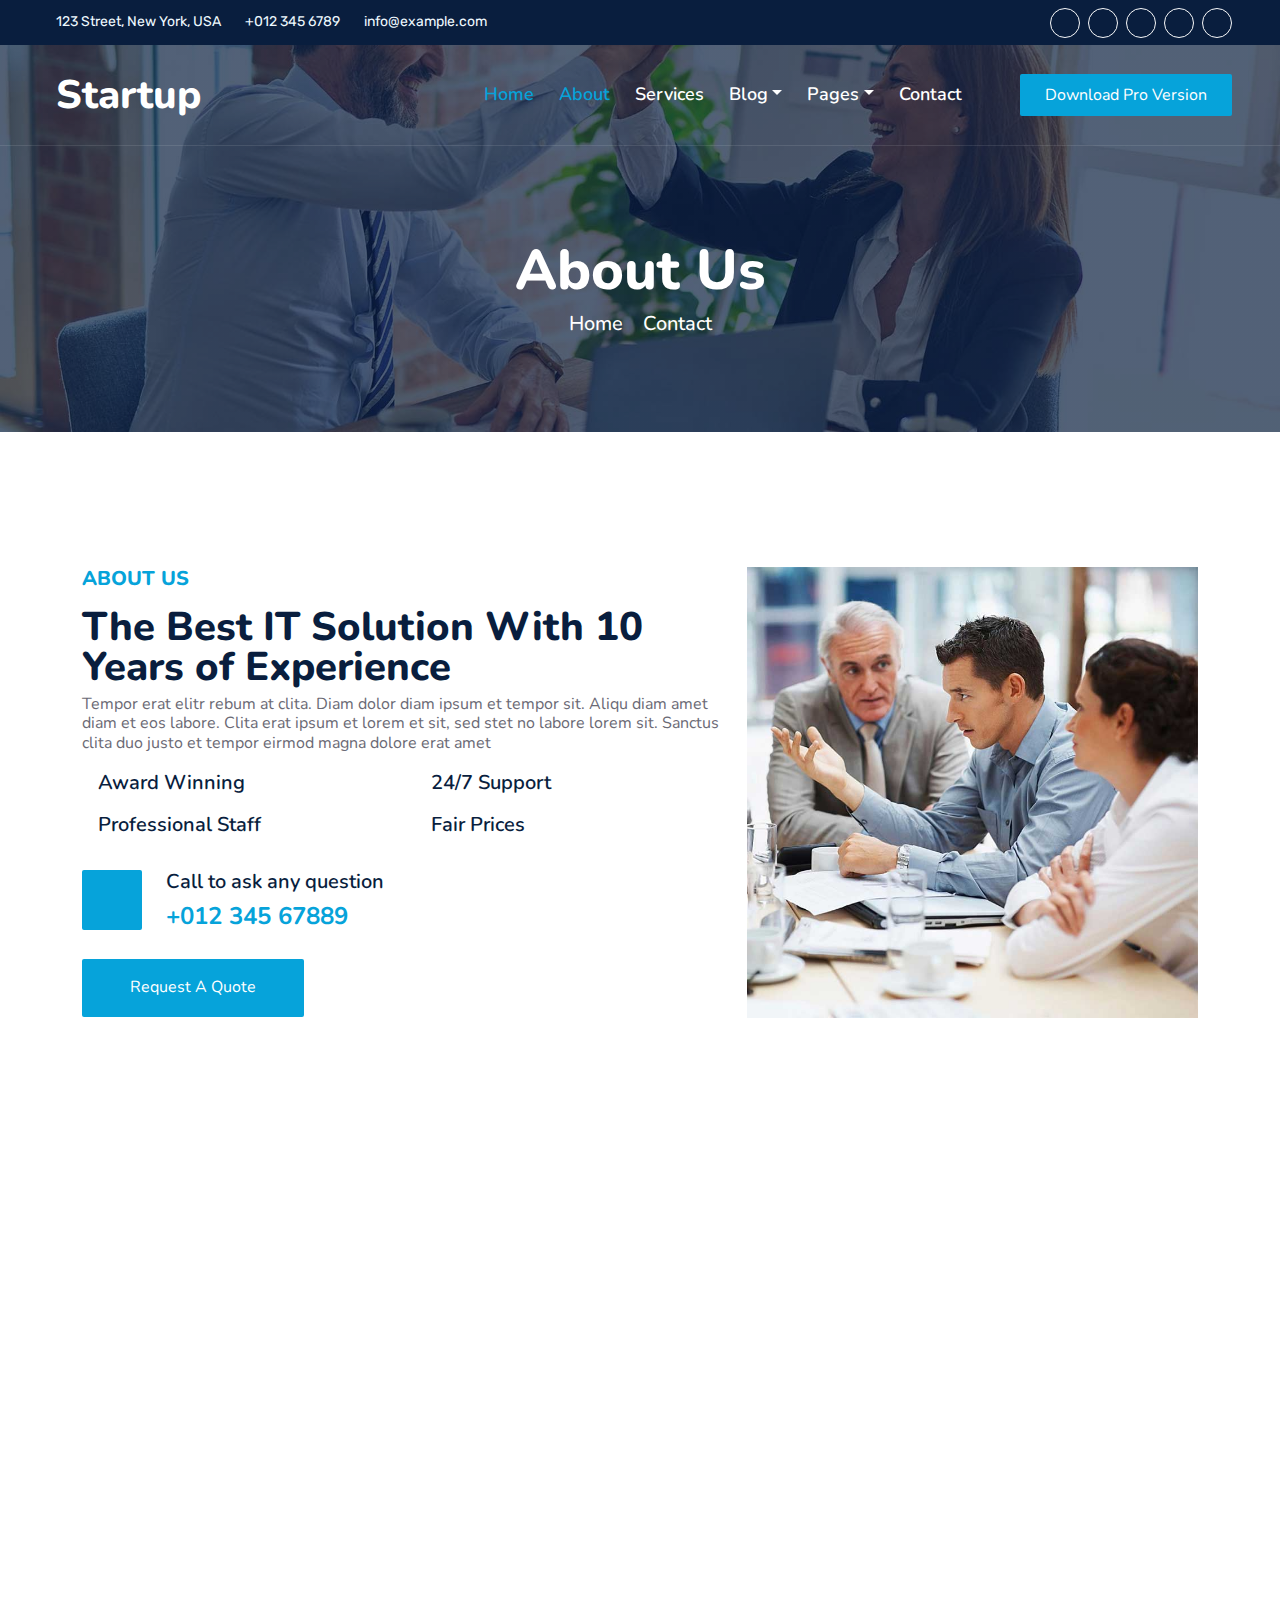
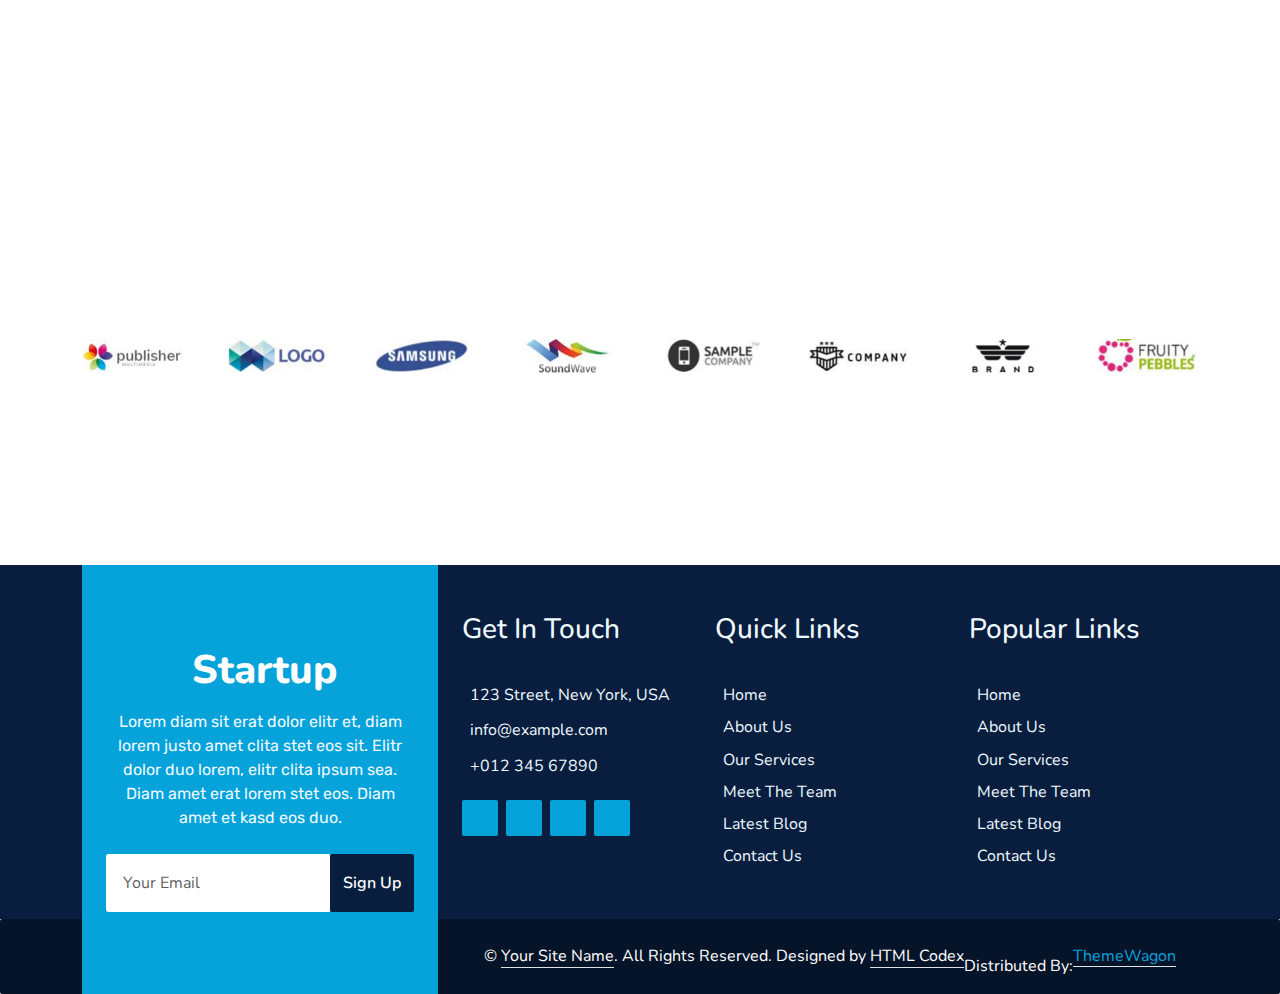
<file: aboutus.html>
<!DOCTYPE html>
<html lang="en">
    <head>
        <meta charset="UTF-8">
        <meta name="viewport" content="width=device-width, initial-scale=1.0">
        <title>Startup - Startup Website Template</title>
        <link href="https://cdn.jsdelivr.net/npm/bootstrap@5.3.3/dist/css/bootstrap.min.css" rel="stylesheet" integrity="sha384-QWTKZyjpPEjISv5WaRU9OFeRpok6YctnYmDr5pNlyT2bRjXh0JMhjY6hW+ALEwIH" crossorigin="anonymous">
    
        <link rel="preconnect" href="https://fonts.googleapis.com">
        <link rel="preconnect" href="https://fonts.gstatic.com" crossorigin>
        <link href="https://fonts.googleapis.com/css2?family=Nunito:ital,wght@0,200..1000;1,200..1000&display=swap" rel="stylesheet">
        <link rel="stylesheet" href="https://cdnjs.cloudflare.com/ajax/libs/font-awesome/6.5.1/css/all.min.css" integrity="sha512-DTOQO9RWCH3ppGqcWaEA1BIZOC6xxalwEsw9c2QQeAIftl+Vegovlnee1c9QX4TctnWMn13TZye+giMm8e2LwA==" crossorigin="anonymous" referrerpolicy="no-referrer" >
        <link rel="preconnect" href="https://fonts.googleapis.com">
        <link rel="preconnect" href="https://fonts.gstatic.com" crossorigin>
        <link href="https://fonts.googleapis.com/css2?family=Rubik:ital,wght@0,300..900;1,300..900&display=swap" rel="stylesheet">
    
        <!-- Animation AOS -->
        <link href="https://unpkg.com/aos@2.3.1/dist/aos.css" rel="stylesheet">
        <link rel="stylesheet" href="https://cdnjs.cloudflare.com/ajax/libs/animate.css/4.1.1/animate.min.css">
        <link href="https://unpkg.com/aos@2.3.1/dist/aos.css" rel="stylesheet">
        <link rel="stylesheet" href="./assets/css/style.css">
        <link rel="stylesheet" href="./assets/css/contact.css">
        <script src="https://cdnjs.cloudflare.com/ajax/libs/wow/1.1.2/wow.min.js" integrity="sha512-Eak/29OTpb36LLo2r47IpVzPBLXnAMPAVypbSZiZ4Qkf8p/7S/XRG5xp7OKWPPYfJT6metI+IORkR5G8F900+g==" crossorigin="anonymous" referrerpolicy="no-referrer"></script>
        <link rel="stylesheet" href="https://cdnjs.cloudflare.com/ajax/libs/OwlCarousel2/2.3.4/assets/owl.carousel.css" integrity="sha512-UTNP5BXLIptsaj5WdKFrkFov94lDx+eBvbKyoe1YAfjeRPC+gT5kyZ10kOHCfNZqEui1sxmqvodNUx3KbuYI/A==" crossorigin="anonymous" referrerpolicy="no-referrer" />
    </head>
<body>
    
    <div class="container-fluid bg-dark-blue px-5 d-none d-lg-block">
        <div class="row gx-0">
            <div class="col-lg-8 text-center text-lg-start mb-2 mb-lg-0">
                <div class="d-inline-flex align-items-center topbar-height" >
                    <small class="me-3  text-light"><i class="fa fa-map-marker-alt me-2"></i>123 Street, New York, USA</small>
                    <small class="me-3 text-light"><i class="fa fa-phone me-2"></i>+012 345 6789</small>
                    <small class="text-light"><i class="fa fa-envelope-open me-2"></i>info@example.com</small>
                </div>
            </div>
            <div class="col-lg-4 text-center text-lg-end">
                <div class="d-inline-flex align-items-center topbar-height topbar-icons" >
                    <a class="btn btn-sm btn-outline-light btn-sm-square rounded-circle me-2" href="#"><i class="fa-brands fa-twitter fw-normal"></i></a>
                    <a class="btn btn-sm btn-outline-light btn-sm-square rounded-circle me-2" href="#"><i class="fa-brands fa-facebook-f fw-normal"></i></a>
                    <a class="btn btn-sm btn-outline-light btn-sm-square rounded-circle me-2" href="#"><i class="fa-brands fa-linkedin-in fw-normal"></i></a>
                    <a class="btn btn-sm btn-outline-light btn-sm-square rounded-circle me-2" href="#"><i class="fa-brands fa-instagram fw-normal"></i></a>
                    <a class="btn btn-sm btn-outline-light btn-sm-square rounded-circle anchor-fa-youtube" href="#"><i class="fa-brands fa-youtube fw-normal "></i></a>
                </div>
            </div>
        </div>
    </div>
    <div class="container-fluid position-relative p-0">
        <nav class="navbar navbar-expand-lg navbar-padding  navbar-dark px-5 py-3 py-lg-0">
            <a href="index.html" class="navbar-brand p-0 d-none d-lg-block ">
                <h1 class="m-0 fw-800 text-white sticky-logo-header"><i class="fa fa-user-tie me-2"></i>Startup</h1>
            </a>
            <a href="index.html" class="navbar-brand p-0 d-block d-lg-none ">
                <h1 class="m-0 fw-800  text-primary-blue sticky-logo-header"><i class="fa fa-user-tie me-2"></i>Startup</h1>
            </a>
            <button class="navbar-toggler text-primary-blue" type="button" data-bs-toggle="collapse" data-bs-target="#navbarCollapse">
                <span class="fa fa-bars"></span>
            </button>
            <div class="collapse navbar-collapse" id="navbarCollapse">
                <div class="navbar-nav ms-auto py-0 py-lg-1">
                    <a href="index.html" class="nav-item nav-link  display-18 fw-600  lg-nav-link">Home</a>
                    <a href="about.html" class="nav-item nav-link active text-white display-18 fw-600  lg-nav-link">About</a>
                    <a href="./services.html" class="nav-item nav-link text-white display-18 fw-600 lg-nav-link">Services</a>
                    <div class="nav-item dropdown">
                        <a href="#" class="nav-link dropdown-toggle text-white display-18 fw-600 lg-nav-link" data-bs-toggle="dropdown">Blog</a>
                        <div class="dropdown-menu blog-dropdown-menu m-0">
                            <a href="blog.html" class="dropdown-item fw-600">Blog Grid</a>
                            <a href="detail.html" class="dropdown-item fw-600">Blog Detail</a>
                        </div>
                    </div>
                    <div class="nav-item dropdown">
                        <a href="#" class="nav-link dropdown-toggle text-white display-18 fw-600 lg-nav-link" data-bs-toggle="dropdown">Pages</a>
                        <div class="dropdown-menu page-dropdown-menu m-0">
                            <a href="price.html" class="dropdown-item fw-600">Pricing Plan</a>
                            <a href="feature.html" class="dropdown-item fw-600">Our features</a>
                            <a href="team.html" class="dropdown-item fw-600">Team Members</a>
                            <a href="testimonial.html" class="dropdown-item fw-600">Testimonial</a>
                            <a href="quote.html" class="dropdown-item fw-600">Free Quote</a>
                        </div>
                    </div>
                    <a href="contact.html" class="nav-item nav-link text-white display-18 fw-600 lg-nav-link">Contact</a>
                </div>
                <button type="button" class="btn text-primary ms-3 " data-bs-toggle="modal" data-bs-target="#searchModal"><i class="fa fa-search"></i></button>
                <a href="#" class="btn btn-primary-blue text-white py-2 px-4 ms-3 ">Download Pro Version</a>
            </div>
            
        </nav>

        <div class="container-fluid bg-contact-image  py-5">
                <div class="row py-5">
                    <div class="col-12 pt-lg-5 mt-lg-5 text-center h-100 bg-color">
                        <h1 class="display-4 text-white mb-md-2 zoomin-animation fw-800">About Us</h1>
                        <a href="#" class="h5 text-white text-decoration-none">Home</a>
                        <i class="far fa-circle text-white px-2"></i>
                        <a href="#" class="h5 text-white text-decoration-none">Contact</a>
                    </div>
            </div>
        </div>
    </div> 

    <div class="container about-us my-5">
        <div class="row animate__animated  animate__fast animate__fadeInUp">
            <div class="col-12 col-lg-7 " >
                <div class="">
                    <p class="display-20 text-primary-blue fw-800">ABOUT US</p>
                    <h1 class="fs-1 fw-800 lh-1 ">The Best IT Solution With 10 Years of Experience</h1>
                    <p class="about-us-para-content">Tempor erat elitr rebum at clita. Diam dolor diam ipsum et tempor sit. Aliqu diam amet diam et eos labore. Clita erat ipsum et lorem et sit, sed stet no labore lorem sit. Sanctus clita duo justo et tempor eirmod magna dolore erat amet</p>

                    <div class="row">
                        <div class="col-6 animate__animated animate__fadeInBottomRight">
                            <h5 class="fw-600 mb-3"><i class="fa-solid fa-check me-3 text-primary-blue fw-600"></i> Award Winning</h5>
                            <h5 class="fw-600 mb-3 "><i class="fa-solid fa-check me-3 text-primary-blue"></i> Professional Staff</h5>
                        </div>
                        <div class="col-6 animate__animated animate__fadeInBottomRight">
                            <h5 class="fw-600 mb-3 animate__animated"><i class="fa-solid fa-check me-3 text-primary-blue"></i> 24/7 Support</h5>
                            <h5 class="fw-600 mb-3"><i class="fa-solid fa-check me-3 text-primary-blue"></i> Fair Prices</h5>
                        </div>
                    </div>

                    <div class="d-flex mt-3 mb-4">
                        <div class="call-btn">
                            <button class="btn-primary-blue btn-call-about-us"><i class="fa fa-phone text-white"></i></button>
                        </div>
                        <div class="call-to-ask ms-4">
                            <h5 class="display-20 mb-2 fw-600">Call to ask any question</h5>
                            <p class="fs-4 text-primary-blue mb-0 fw-700">+012 345 67889</p>
                        </div>
                    </div>
                    <div class="">
                        <button class="btn-primary-blue btn-req text-white animate__animated animate__zoomIn animate__delay-1s ">Request A Quote</button>
                    </div>
                </div>
            </div>
            <div class="col-12 col-lg-5 mt-5 mt-lg-0">
                <div class="aboutus-image animate__animated  animate__delay-1s animate__zoomIn">
                    <img src="./assets/images/about-us.jpg" alt="about-us">
                </div>
            </div>
        </div>
    </div> 

    <!-- Team Members -->
    <div class="container my-5 py-5">
        <div class="row mb-5">
            <div class=" text-center " data-aos="fade-up" >
                <p class="fw-800 text-center display-20 text-primary-blue mb-2">TEAM MEMBERS</p>
                <h1 class="fs-1 fw-800 mt-0">Professional Stuffs Ready to<br class="d-none d-lg-block">Help Your Business</h1>
                <div class="border-bottom-animation mx-auto mt-3"></div>
            </div>
        </div>

        <div class="row card-group team-members">
            <div class="col-lg-4 px-lg-4" >
                <div class="card " data-aos="fade-up" data-aos-duration="1400">
                    <div class="card-image">
                        <img src="./assets/images/team-1.jpg" class="card-img-top" alt="car-image">
                        <div class="team-social">
                            <a class="btn btn-lg btn-primary-blue btn-lg-square text-white twitter-animation" href="#"><i class="fab fa-twitter fw-normal"></i></a>
                            <a class="btn btn-lg btn-primary-blue btn-lg-square facebook-animation" href="#"><i class="fab fa-facebook-f fw-normal text-white"></i></a>
                            <a class="btn btn-lg btn-primary-blue btn-lg-square instagram-animation" href="#"><i class="fab fa-instagram fw-normal text-white"></i></a>
                            <a class="btn btn-lg btn-primary-blue btn-lg-square text-white linkedin-animation" href="#"><i class="fab fa-linkedin-in fw-normal"></i></a>
                        </div>
                    </div>
                    <div class="card-body team-content text-center bg-light-blue py-4">
                        <p class="text-primary-blue fs-4 fw-700 mb-2">Full Name</p>
                        <p class="text-dim-gray my-0">DESIGNATION</p>
                    </div>
                  </div>
            </div>
            <div class="col-lg-4 px-lg-4 mt-4 mt-lg-0" >
                <div class="card " data-aos="fade-up" data-aos-duration="1700">
                    <div class="card-image">
                        <img src="./assets/images/team-2.jpg" class="card-img-top" alt="car-image">
                        <div class="team-social">
                            <a class="btn btn-lg btn-primary-blue btn-lg-square text-white twitter-animation" href="#"><i class="fab fa-twitter fw-normal"></i></a>
                            <a class="btn btn-lg btn-primary-blue btn-lg-square facebook-animation" href="#"><i class="fab fa-facebook-f fw-normal text-white"></i></a>
                            <a class="btn btn-lg btn-primary-blue btn-lg-square instagram-animation" href="#"><i class="fab fa-instagram fw-normal text-white"></i></a>
                            <a class="btn btn-lg btn-primary-blue btn-lg-square text-white linkedin-animation" href="#"><i class="fab fa-linkedin-in fw-normal"></i></a>
                        </div>
                    </div>
                    <div class="card-body team-content text-center bg-light-blue  py-4">
                        <p class="text-primary-blue fs-4 fw-700 mb-2">Full Name</p>
                        <p class="text-dim-gray my-0">DESIGNATION</p>
                    </div>
                  </div>
            </div>
            <div class="col-lg-4 px-lg-4 mt-4 mt-lg-0">
                <div class="card "  data-aos="fade-up" data-aos-duration="2000">
                    <div class="card-image">
                        <img src="./assets/images/team-3.jpg" class="card-img-top " alt="car-image">
                        <div class="team-social">
                            <a class="btn btn-lg btn-primary-blue btn-lg-square text-white twitter-animation" href="#"><i class="fab fa-twitter fw-normal"></i></a>
                            <a class="btn btn-lg btn-primary-blue btn-lg-square facebook-animation" href="#"><i class="fab fa-facebook-f fw-normal text-white"></i></a>
                            <a class="btn btn-lg btn-primary-blue btn-lg-square instagram-animation" href="#"><i class="fab fa-instagram fw-normal text-white"></i></a>
                            <a class="btn btn-lg btn-primary-blue btn-lg-square text-white linkedin-animation" href="#"><i class="fab fa-linkedin-in fw-normal"></i></a>
                        </div>
                    </div>
                    <div class="card-body team-content text-center bg-light-blue py-4">
                        <p class="text-primary-blue fs-4 fw-700 mb-2">Full Name</p>
                        <p class="text-dim-gray my-0">DESIGNATION</p>
                    </div>
                  </div>
            </div>
        </div>
    </div>



    <!-- Companies Carousel -->
    <div class="container-fluid py-5">
        <div class="container py-5 mb-5">
            <div class="bg-white">
                <div class="owl-carousel vendor-carousel">
                    <img src="./assets/images/vendor-1.jpg" alt="">
                    <img src="./assets/images/vendor-2.jpg" alt="">
                    <img src="./assets/images/vendor-3.jpg" alt="">
                    <img src="./assets/images/vendor-4.jpg" alt="">
                    <img src="./assets/images/vendor-5.jpg" alt="">
                    <img src="./assets/images/vendor-6.jpg" alt="">
                    <img src="./assets/images/vendor-7.jpg" alt="">
                    <img src="./assets/images/vendor-8.jpg" alt="">
                    <img src="./assets/images/vendor-9.jpg" alt="">
                </div>
            </div>
        </div>
    </div>



    <!-- Footer -->
    <div class="container-fluid bg-dark-blue text-light mt-5">
        <div class="container">
            <div class="row ">
                <div class="col-lg-4 col-md-6 footer-about">
                    <div class="d-flex flex-column align-items-center justify-content-center text-center h-100 bg-primary-blue p-4 z-1">
                        <a href="index.html" class="navbar-brand">
                            <h1 class="m-0 text-white fs-1 fw-800"><i class="fa fa-user-tie me-2"></i>Startup</h1>
                        </a>
                        <p class="mt-3 mb-4">Lorem diam sit erat dolor elitr et, diam lorem justo amet clita stet eos sit. Elitr dolor duo lorem, elitr clita ipsum sea. Diam amet erat lorem stet eos. Diam amet et kasd eos duo.</p>
                        <form action="">
                            <div class="input-group">
                                <input type="text" class="form-control border-white p-3" placeholder="Your Email">
                                <button class="btn bg-dark-blue text-white fw-600">Sign Up</button>
                            </div>
                        </form>
                    </div>
                </div>
                <div class="col-lg-8 col-md-6 footer-links">
                    <div class="row ">
                        <div class="col-lg-4 col-md-12 pt-5 mb-5">
                            <div class="section-title section-title-sm position-relative pb-3 mt-5 mt-lg-0 mb-4">
                                <h3 class="text-light mb-0">Get In Touch</h3>
                            </div>
                            <div class="d-flex mb-3">
                                <i class="fa-solid fa-location-dot text-primary-blue me-2"></i>
                                <p class="mb-0">123 Street, New York, USA</p>
                            </div>
                            <div class="d-flex mb-3">
                                <i class="fa-regular fa-envelope text-primary-blue me-2"></i>
                                <p class="mb-0">info@example.com</p>
                            </div>
                            <div class="d-flex mb-3">
                                <i class="fa-solid fa-phone text-primary me-2"></i>
                                <p class="mb-0">+012 345 67890</p>
                            </div>
                            <div class="d-flex mt-4">
                                <a class="btn btn-primary-blue btn-square text-white me-2" href="#"><i class="fab fa-twitter fw-normal"></i></a>
                                <a class="btn btn-primary-blue btn-square text-white me-2" href="#"><i class="fab fa-facebook-f fw-normal"></i></a>
                                <a class="btn btn-primary-blue btn-square text-white me-2" href="#"><i class="fab fa-linkedin-in fw-normal"></i></a>
                                <a class="btn btn-primary-blue btn-square text-white" href="#"><i class="fab fa-instagram fw-normal"></i></a>
                            </div>
                        </div>
                        <div class="col-lg-4 col-md-12 pt-0 pt-lg-5 mb-5">
                            <div class="section-title section-title-sm position-relative pb-3 mb-4">
                                <h3 class="text-light mb-0">Quick Links</h3>
                            </div>
                            <div class="d-flex flex-column justify-content-start quick-links">
                                <a class="text-light mb-2 text-decoration-none" href="#"><i class="fa fa-arrow-right text-primary-blue me-2"></i>Home</a>
                                <a class="text-light mb-2 text-decoration-none" href="#"><i class="fa fa-arrow-right text-primary-blue me-2"></i>About Us</a>
                                <a class="text-light mb-2 text-decoration-none" href="#"><i class="fa fa-arrow-right text-primary-blue me-2"></i>Our Services</a>
                                <a class="text-light mb-2 text-decoration-none" href="#"><i class="fa fa-arrow-right text-primary-blue me-2"></i>Meet The Team</a>
                                <a class="text-light mb-2 text-decoration-none" href="#"><i class="fa fa-arrow-right text-primary-blue me-2"></i>Latest Blog</a>
                                <a class="text-light text-decoration-none" href="#"><i class="fa fa-arrow-right text-primary-blue me-2"></i>Contact Us</a>
                            </div>
                        </div>
                        <div class="col-lg-4 col-md-12 pt-0 pt-lg-5 mb-5">
                            <div class="section-title section-title-sm position-relative pb-3 mb-4">
                                <h3 class="text-light mb-0">Popular Links</h3>
                            </div>
                            <div class="quick-links d-flex flex-column justify-content-start">
                                <a class="text-light mb-2 text-decoration-none" href="#"><i class="fa fa-arrow-right text-primary-blue me-2"></i>Home</a>
                                <a class="text-light mb-2 text-decoration-none" href="#"><i class="fa fa-arrow-right text-primary-blue me-2"></i>About Us</a>
                                <a class="text-light mb-2 text-decoration-none" href="#"><i class="fa fa-arrow-right text-primary-blue me-2"></i>Our Services</a>
                                <a class="text-light mb-2 text-decoration-none" href="#"><i class="fa fa-arrow-right text-primary-blue me-2"></i>Meet The Team</a>
                                <a class="text-light mb-2 text-decoration-none" href="#"><i class="fa fa-arrow-right text-primary-blue me-2"></i>Latest Blog</a>
                                <a class="text-light text-decoration-none" href="#"><i class="fa fa-arrow-right text-primary-blue me-2"></i>Contact Us</a>
                            </div>
                        </div>
                    </div>
                </div>
            </div>
        </div>
    </div>
    <div class="container-fluid text-white bg-dim-black">
        <div class="container text-center">
            <div class="row justify-content-end">
                <div class="col-lg-8 col-md-6">
                    <div class="d-flex align-items-center justify-content-center footer-last">
                        <p class="mb-0">&copy; <a class="text-white border-bottom text-decoration-none" href="#">Your Site Name</a>. All Rights Reserved. 
						
						Designed by <a class="text-white border-bottom text-decoration-none" href="#">HTML Codex</a></p>
                        <br>Distributed By: <a class="border-bottom text-decoration-none text-primary-blue" href="#" target="_blank">ThemeWagon</a>
                    </div>
                </div>
            </div>
        </div>
    </div>
    
    <!-- JavaScript Libraries -->
    <script src="https://cdn.jsdelivr.net/npm/bootstrap@5.3.3/dist/js/bootstrap.bundle.min.js" integrity="sha384-YvpcrYf0tY3lHB60NNkmXc5s9fDVZLESaAA55NDzOxhy9GkcIdslK1eN7N6jIeHz" crossorigin="anonymous"></script>
    <script src="https://cdnjs.cloudflare.com/ajax/libs/jquery/3.6.0/jquery.min.js"></script>
    <script src="https://cdnjs.cloudflare.com/ajax/libs/jquery/3.7.1/jquery.min.js" integrity="sha512-v2CJ7UaYy4JwqLDIrZUI/4hqeoQieOmAZNXBeQyjo21dadnwR+8ZaIJVT8EE2iyI61OV8e6M8PP2/4hpQINQ/g==" crossorigin="anonymous" referrerpolicy="no-referrer"></script>

    <script src="https://cdnjs.cloudflare.com/ajax/libs/OwlCarousel2/2.3.4/owl.carousel.js" integrity="sha512-gY25nC63ddE0LcLPhxUJGFxa2GoIyA5FLym4UJqHDEMHjp8RET6Zn/SHo1sltt3WuVtqfyxECP38/daUc/WVEA==" crossorigin="anonymous" referrerpolicy="no-referrer"></script>
    <script src="https://unpkg.com/aos@2.3.1/dist/aos.js"></script>
    <script>
        new WOW().init();
    </script>
    <!-- Template Javascript -->
    <script src="./assets/js/script.js"></script>
</body>
</html>
</file>
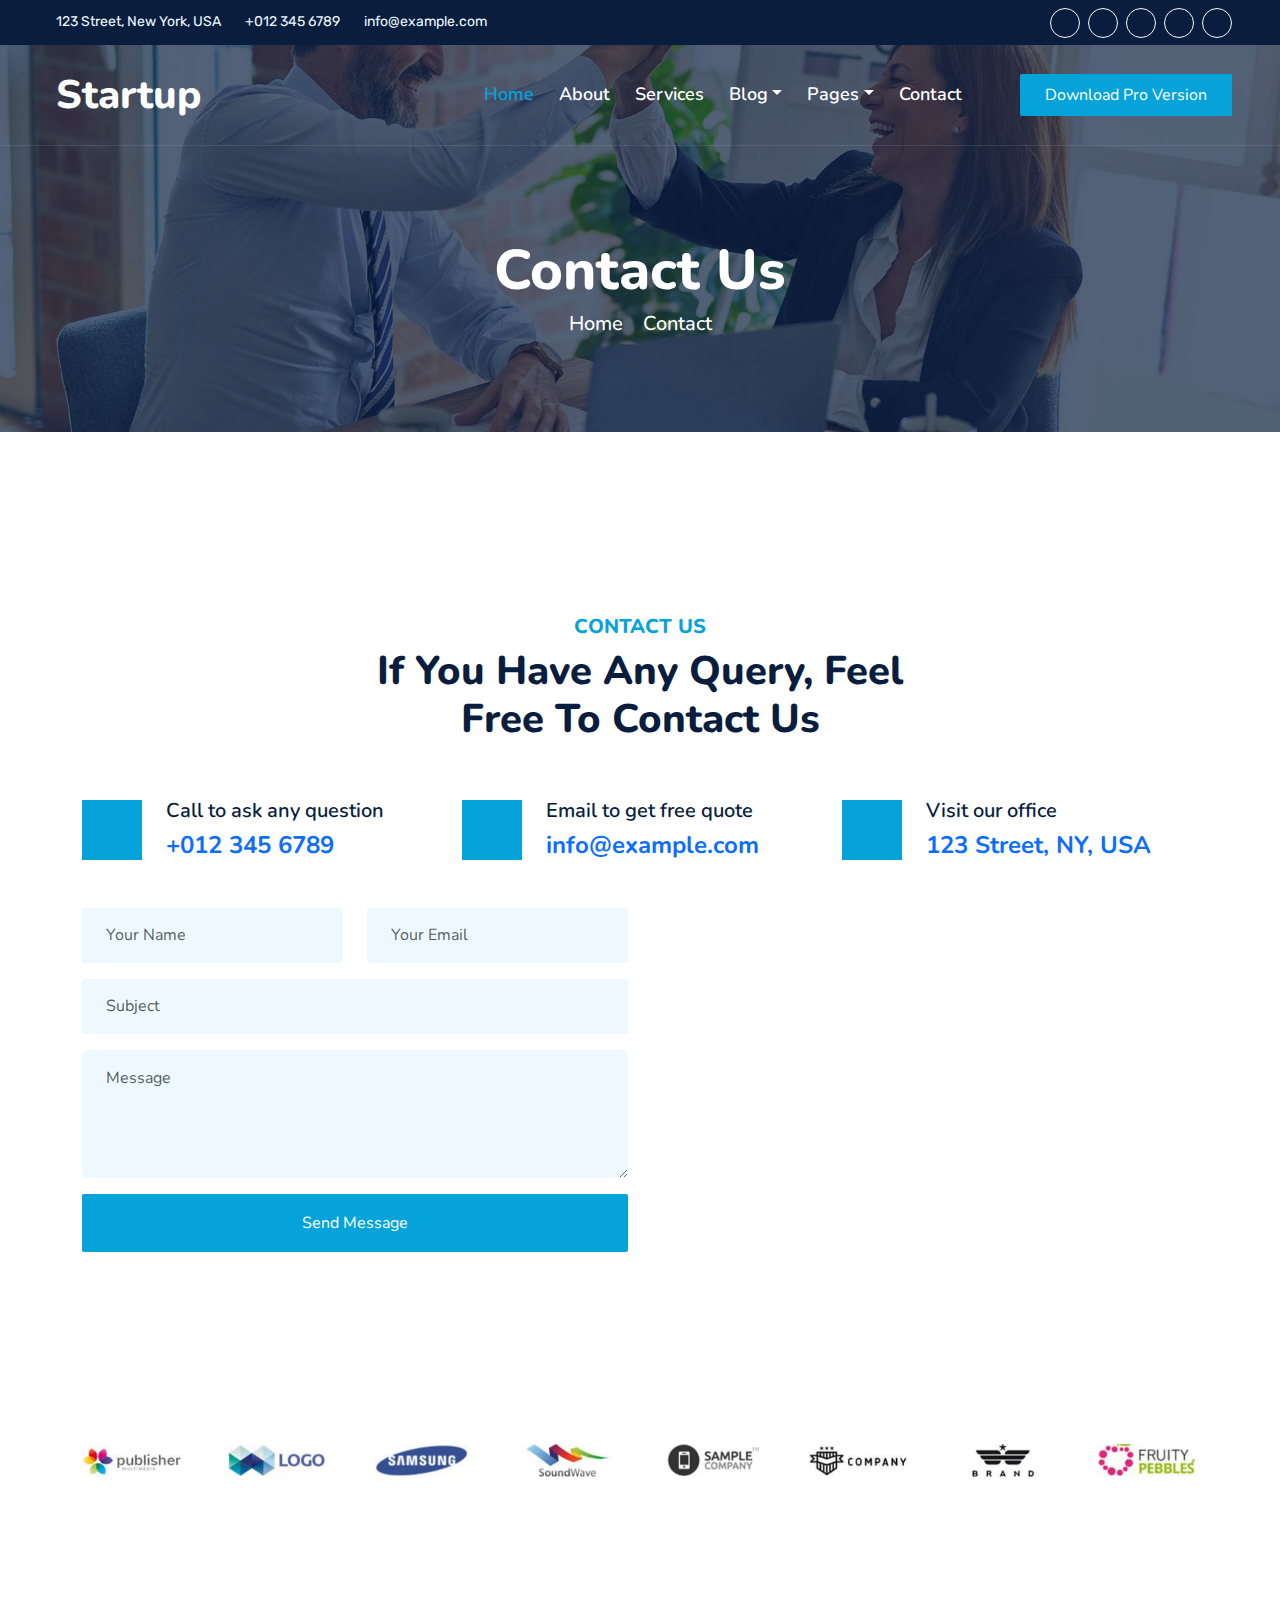
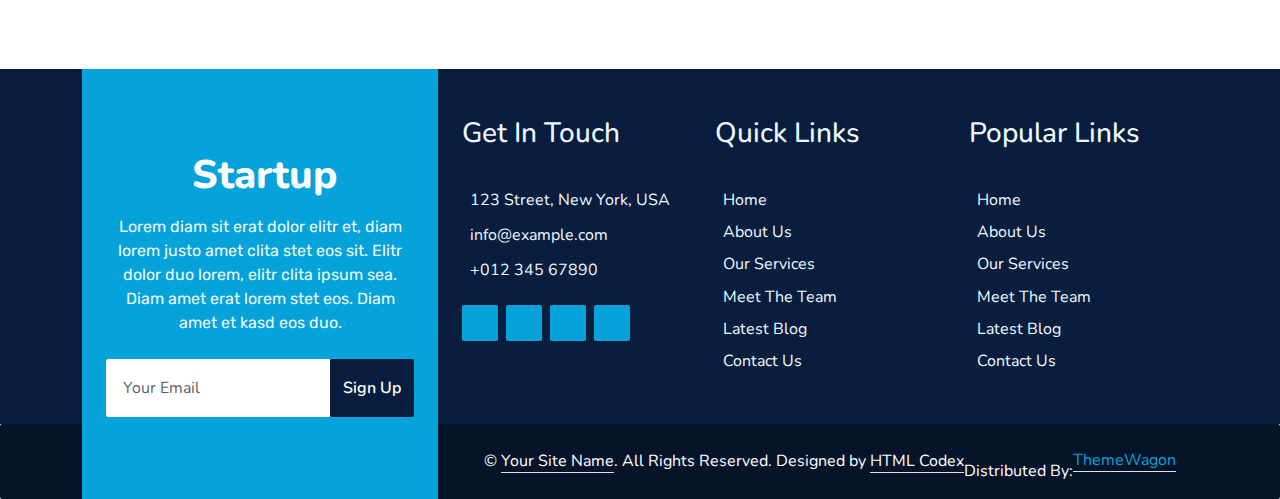
<file: contact.html>
<!DOCTYPE html>
<html lang="en">
    <head>
        <meta charset="UTF-8">
        <meta name="viewport" content="width=device-width, initial-scale=1.0">
        <title>Startup - Startup Website Template</title>
        <link href="https://cdn.jsdelivr.net/npm/bootstrap@5.3.3/dist/css/bootstrap.min.css" rel="stylesheet" integrity="sha384-QWTKZyjpPEjISv5WaRU9OFeRpok6YctnYmDr5pNlyT2bRjXh0JMhjY6hW+ALEwIH" crossorigin="anonymous">
    
        <link rel="preconnect" href="https://fonts.googleapis.com">
        <link rel="preconnect" href="https://fonts.gstatic.com" crossorigin>
        <link href="https://fonts.googleapis.com/css2?family=Nunito:ital,wght@0,200..1000;1,200..1000&display=swap" rel="stylesheet">
        <link rel="stylesheet" href="https://cdnjs.cloudflare.com/ajax/libs/font-awesome/6.5.1/css/all.min.css" integrity="sha512-DTOQO9RWCH3ppGqcWaEA1BIZOC6xxalwEsw9c2QQeAIftl+Vegovlnee1c9QX4TctnWMn13TZye+giMm8e2LwA==" crossorigin="anonymous" referrerpolicy="no-referrer" >
        <link rel="preconnect" href="https://fonts.googleapis.com">
        <link rel="preconnect" href="https://fonts.gstatic.com" crossorigin>
        <link href="https://fonts.googleapis.com/css2?family=Rubik:ital,wght@0,300..900;1,300..900&display=swap" rel="stylesheet">
    
        <!-- Animation AOS -->
        <link rel="stylesheet" href="https://cdnjs.cloudflare.com/ajax/libs/animate.css/4.1.1/animate.min.css">
        <link href="https://unpkg.com/aos@2.3.1/dist/aos.css" rel="stylesheet">
        <link rel="stylesheet" href="./assets/css/style.css">
        <link rel="stylesheet" href="./assets/css/contact.css">
        <script src="https://cdnjs.cloudflare.com/ajax/libs/wow/1.1.2/wow.min.js" integrity="sha512-Eak/29OTpb36LLo2r47IpVzPBLXnAMPAVypbSZiZ4Qkf8p/7S/XRG5xp7OKWPPYfJT6metI+IORkR5G8F900+g==" crossorigin="anonymous" referrerpolicy="no-referrer"></script>
        <link rel="stylesheet" href="https://cdnjs.cloudflare.com/ajax/libs/OwlCarousel2/2.3.4/assets/owl.carousel.css" integrity="sha512-UTNP5BXLIptsaj5WdKFrkFov94lDx+eBvbKyoe1YAfjeRPC+gT5kyZ10kOHCfNZqEui1sxmqvodNUx3KbuYI/A==" crossorigin="anonymous" referrerpolicy="no-referrer" />
        <!-- <link rel="stylesheet" href="https://cdnjs.cloudflare.com/ajax/libs/OwlCarousel2/2.3.4/assets/owl.carousel.min.css" integrity="sha512-tS3S5qG0BlhnQROyJXvNjeEM4UpMXHrQfTGmbQ1gKmelCxlSEBUaxhRBj/EFTzpbP4RVSrpEikbmdJobCvhE3g==" crossorigin="anonymous" referrerpolicy="no-referrer" /> -->
        

    </head>
<body>
    
    <div class="container-fluid bg-dark-blue px-5 d-none d-lg-block">
        <div class="row gx-0">
            <div class="col-lg-8 text-center text-lg-start mb-2 mb-lg-0">
                <div class="d-inline-flex align-items-center topbar-height" >
                    <small class="me-3  text-light"><i class="fa fa-map-marker-alt me-2"></i>123 Street, New York, USA</small>
                    <small class="me-3 text-light"><i class="fa fa-phone me-2"></i>+012 345 6789</small>
                    <small class="text-light"><i class="fa fa-envelope-open me-2"></i>info@example.com</small>
                </div>
            </div>
            <div class="col-lg-4 text-center text-lg-end">
                <div class="d-inline-flex align-items-center topbar-height topbar-icons" >
                    <a class="btn btn-sm btn-outline-light btn-sm-square rounded-circle me-2" href=""><i class="fa-brands fa-twitter fw-normal"></i></a>
                    <a class="btn btn-sm btn-outline-light btn-sm-square rounded-circle me-2" href=""><i class="fa-brands fa-facebook-f fw-normal"></i></a>
                    <a class="btn btn-sm btn-outline-light btn-sm-square rounded-circle me-2" href=""><i class="fa-brands fa-linkedin-in fw-normal"></i></a>
                    <a class="btn btn-sm btn-outline-light btn-sm-square rounded-circle me-2" href=""><i class="fa-brands fa-instagram fw-normal"></i></a>
                    <a class="btn btn-sm btn-outline-light btn-sm-square rounded-circle anchor-fa-youtube" href=""><i class="fa-brands fa-youtube fw-normal "></i></a>
                </div>
            </div>
        </div>
    </div>
    <div class="container-fluid position-relative p-0">
        <nav class="navbar navbar-expand-lg navbar-padding  navbar-dark px-5 py-3 py-lg-0">
            <a href="index.html" class="navbar-brand p-0 d-none d-lg-block ">
                <h1 class="m-0 fw-800 text-white sticky-logo-header"><i class="fa fa-user-tie me-2"></i>Startup</h1>
            </a>
            <a href="index.html" class="navbar-brand p-0 d-block d-lg-none ">
                <h1 class="m-0 fw-800  text-primary-blue sticky-logo-header"><i class="fa fa-user-tie me-2"></i>Startup</h1>
            </a>
            <button class="navbar-toggler text-primary-blue" type="button" data-bs-toggle="collapse" data-bs-target="#navbarCollapse">
                <span class="fa fa-bars"></span>
            </button>
            <div class="collapse navbar-collapse" id="navbarCollapse">
                <div class="navbar-nav ms-auto py-0 py-lg-1">
                    <a href="index.html" class="nav-item nav-link active  display-18 fw-600  lg-nav-link">Home</a>
                    <a href="about.html" class="nav-item nav-link text-white display-18 fw-600  lg-nav-link">About</a>
                    <a href="service.html" class="nav-item nav-link text-white display-18 fw-600 lg-nav-link">Services</a>
                    <div class="nav-item dropdown">
                        <a href="#" class="nav-link dropdown-toggle text-white display-18 fw-600 lg-nav-link" data-bs-toggle="dropdown">Blog</a>
                        <div class="dropdown-menu blog-dropdown-menu m-0">
                            <a href="blog.html" class="dropdown-item fw-600">Blog Grid</a>
                            <a href="detail.html" class="dropdown-item fw-600">Blog Detail</a>
                        </div>
                    </div>
                    <div class="nav-item dropdown">
                        <a href="#" class="nav-link dropdown-toggle text-white display-18 fw-600 lg-nav-link" data-bs-toggle="dropdown">Pages</a>
                        <div class="dropdown-menu page-dropdown-menu m-0">
                            <a href="price.html" class="dropdown-item fw-600">Pricing Plan</a>
                            <a href="feature.html" class="dropdown-item fw-600">Our features</a>
                            <a href="team.html" class="dropdown-item fw-600">Team Members</a>
                            <a href="testimonial.html" class="dropdown-item fw-600">Testimonial</a>
                            <a href="quote.html" class="dropdown-item fw-600">Free Quote</a>
                        </div>
                    </div>
                    <a href="contact.html" class="nav-item nav-link text-white display-18 fw-600 lg-nav-link">Contact</a>
                </div>
                <button type="button" class="btn text-primary ms-3 " data-bs-toggle="modal" data-bs-target="#searchModal"><i class="fa fa-search"></i></button>
                <a href="#" class="btn btn-primary-blue text-white py-2 px-4 ms-3 ">Download Pro Version</a>
            </div>
        </nav>

        <div class="container-fluid bg-contact-image  py-5">
                <div class="row py-5">
                    <div class="col-12 pt-lg-5 mt-lg-5 text-center h-100 bg-color">
                        <h1 class="display-4 text-white mb-md-2 zoomin-animation fw-800">Contact Us</h1>
                        <a href="#" class="h5 text-white text-decoration-none">Home</a>
                        <i class="far fa-circle text-white px-2"></i>
                        <a href="#" class="h5 text-white text-decoration-none">Contact</a>
                    </div>
            </div>
        </div>
    </div> 

    <div class="container my-5 py-5">
        <div class="row mb-5">
            <div class=" text-center ">
                <p class="fw-800 text-center display-20 text-primary-blue mb-2">CONTACT US</p>
                <h1 class="fs-1 fw-800 mt-0">If You Have Any Query, Feel<br class="d-none d-lg-block">Free To Contact Us</h1>
            </div>
        </div>
        <div class="row  mb-5">
            <div class="col-lg-4">
                <div class="d-flex align-items-center" >
                    <div class="bg-primary d-flex align-items-center justify-content-center rounded" >
                        <div class="button-icon bg-primary-blue text-white ">
                            <i class="fa-solid fa-phone"></i>
                        </div>
                    </div>
                    <div class="ps-4">
                        <h5 class="mb-2 fw-600">Call to ask any question</h5>
                        <h4 class="text-primary mb-0 fs-4 fw-700">+012 345 6789</h4>
                    </div>
                </div>
            </div>
            <div class="col-lg-4">
                <div class="d-flex align-items-center">
                    <div class="bg-primary d-flex align-items-center justify-content-center rounded" >
                        <div class="button-icon bg-primary-blue text-white ">
                            <i class="fa-solid fa-envelope"></i>
                        </div>
                    </div>
                    <div class="ps-4">
                        <h5 class="mb-2 fw-600">Email to get free quote</h5>
                        <h4 class="text-primary mb-0 fs-4 fw-700">info@example.com</h4>
                    </div>
                </div>
            </div>
            <div class="col-lg-4">
                <div class="d-flex align-items-center " >
                    <div class="bg-primary d-flex align-items-center justify-content-center rounded" >
                        <div class="button-icon bg-primary-blue text-white ">
                            <i class="fa-solid fa-location-dot"></i>
                        </div>
                    </div>
                    <div class="ps-4">
                        <h5 class="mb-2 fw-600">Visit our office</h5>
                        <h4 class="text-primary mb-0 fs-4 fw-700" >123 Street, NY, USA</h4>
                    </div>
                </div>
            </div>
        </div>
        <div class="row  contact-us-form">
            <div class="col-lg-6 wow slideInUp" data-wow-delay="0.3s">
                <form>
                    <div class="row gy-3">
                        <div class="col-md-6">
                            <input type="text" class="form-control border-0 bg-light-blue px-4" placeholder="Your Name" >
                        </div>
                        <div class="col-md-6">
                            <input type="email" class="form-control border-0 bg-light-blue px-4" placeholder="Your Email" >
                        </div>
                        <div class="col-12">
                            <input type="text" class="form-control border-0 bg-light-blue px-4" placeholder="Subject" >
                        </div>
                        <div class="col-12">
                            <textarea class="form-control border-0 bg-light-blue px-4 py-3" rows="4" placeholder="Message"></textarea>
                        </div>
                        <div class="col-12">
                            <button class="btn btn-primary-blue text-white py-3 w-100" type="submit">Send Message</button>
                        </div>
                    </div>
                </form>
            </div>
            <div class="col-lg-6 mt-4 mt-lg-0">
                <iframe class="position-relative w-100 h-100"
                    src="https://www.google.com/maps/embed?pb=!1m18!1m12!1m3!1d3001156.4288297426!2d-78.01371936852176!3d42.72876761954724!2m3!1f0!2f0!3f0!3m2!1i1024!2i768!4f13.1!3m3!1m2!1s0x4ccc4bf0f123a5a9%3A0xddcfc6c1de189567!2sNew%20York%2C%20USA!5e0!3m2!1sen!2sbd!4v1603794290143!5m2!1sen!2sbd"
                    ></iframe>
            </div>
        </div>
    </div>


    <!-- Companies Carousel -->
    <div class="container-fluid py-5">
        <div class="container py-5 mb-5">
            <div class="bg-white">
                <div class="owl-carousel vendor-carousel">
                    <img src="./assets/images/vendor-1.jpg" alt="">
                    <img src="./assets/images/vendor-2.jpg" alt="">
                    <img src="./assets/images/vendor-3.jpg" alt="">
                    <img src="./assets/images/vendor-4.jpg" alt="">
                    <img src="./assets/images/vendor-5.jpg" alt="">
                    <img src="./assets/images/vendor-6.jpg" alt="">
                    <img src="./assets/images/vendor-7.jpg" alt="">
                    <img src="./assets/images/vendor-8.jpg" alt="">
                    <img src="./assets/images/vendor-9.jpg" alt="">
                </div>
            </div>
        </div>
    </div>



    <!-- Footer -->
    <div class="container-fluid bg-dark-blue text-light mt-5">
        <div class="container">
            <div class="row ">
                <div class="col-lg-4 col-md-6 footer-about">
                    <div class="d-flex flex-column align-items-center justify-content-center text-center h-100 bg-primary-blue p-4 z-1">
                        <a href="index.html" class="navbar-brand">
                            <h1 class="m-0 text-white fs-1 fw-800"><i class="fa fa-user-tie me-2"></i>Startup</h1>
                        </a>
                        <p class="mt-3 mb-4">Lorem diam sit erat dolor elitr et, diam lorem justo amet clita stet eos sit. Elitr dolor duo lorem, elitr clita ipsum sea. Diam amet erat lorem stet eos. Diam amet et kasd eos duo.</p>
                        <form action="">
                            <div class="input-group">
                                <input type="text" class="form-control border-white p-3" placeholder="Your Email">
                                <button class="btn bg-dark-blue text-white fw-600">Sign Up</button>
                            </div>
                        </form>
                    </div>
                </div>
                <div class="col-lg-8 col-md-6 footer-links">
                    <div class="row ">
                        <div class="col-lg-4 col-md-12 pt-5 mb-5">
                            <div class="section-title section-title-sm position-relative pb-3 mt-5 mt-lg-0 mb-4">
                                <h3 class="text-light mb-0">Get In Touch</h3>
                            </div>
                            <div class="d-flex mb-3">
                                <i class="fa-solid fa-location-dot text-primary-blue me-2"></i>
                                <p class="mb-0">123 Street, New York, USA</p>
                            </div>
                            <div class="d-flex mb-3">
                                <i class="fa-regular fa-envelope text-primary-blue me-2"></i>
                                <p class="mb-0">info@example.com</p>
                            </div>
                            <div class="d-flex mb-3">
                                <i class="fa-solid fa-phone text-primary me-2"></i>
                                <p class="mb-0">+012 345 67890</p>
                            </div>
                            <div class="d-flex mt-4">
                                <a class="btn btn-primary-blue btn-square text-white me-2" href="#"><i class="fab fa-twitter fw-normal"></i></a>
                                <a class="btn btn-primary-blue btn-square text-white me-2" href="#"><i class="fab fa-facebook-f fw-normal"></i></a>
                                <a class="btn btn-primary-blue btn-square text-white me-2" href="#"><i class="fab fa-linkedin-in fw-normal"></i></a>
                                <a class="btn btn-primary-blue btn-square text-white" href="#"><i class="fab fa-instagram fw-normal"></i></a>
                            </div>
                        </div>
                        <div class="col-lg-4 col-md-12 pt-0 pt-lg-5 mb-5">
                            <div class="section-title section-title-sm position-relative pb-3 mb-4">
                                <h3 class="text-light mb-0">Quick Links</h3>
                            </div>
                            <div class="d-flex flex-column justify-content-start quick-links">
                                <a class="text-light mb-2 text-decoration-none" href="#"><i class="fa fa-arrow-right text-primary-blue me-2"></i>Home</a>
                                <a class="text-light mb-2 text-decoration-none" href="#"><i class="fa fa-arrow-right text-primary-blue me-2"></i>About Us</a>
                                <a class="text-light mb-2 text-decoration-none" href="#"><i class="fa fa-arrow-right text-primary-blue me-2"></i>Our Services</a>
                                <a class="text-light mb-2 text-decoration-none" href="#"><i class="fa fa-arrow-right text-primary-blue me-2"></i>Meet The Team</a>
                                <a class="text-light mb-2 text-decoration-none" href="#"><i class="fa fa-arrow-right text-primary-blue me-2"></i>Latest Blog</a>
                                <a class="text-light text-decoration-none" href="#"><i class="fa fa-arrow-right text-primary-blue me-2"></i>Contact Us</a>
                            </div>
                        </div>
                        <div class="col-lg-4 col-md-12 pt-0 pt-lg-5 mb-5">
                            <div class="section-title section-title-sm position-relative pb-3 mb-4">
                                <h3 class="text-light mb-0">Popular Links</h3>
                            </div>
                            <div class="quick-links d-flex flex-column justify-content-start">
                                <a class="text-light mb-2 text-decoration-none" href="#"><i class="fa fa-arrow-right text-primary-blue me-2"></i>Home</a>
                                <a class="text-light mb-2 text-decoration-none" href="#"><i class="fa fa-arrow-right text-primary-blue me-2"></i>About Us</a>
                                <a class="text-light mb-2 text-decoration-none" href="#"><i class="fa fa-arrow-right text-primary-blue me-2"></i>Our Services</a>
                                <a class="text-light mb-2 text-decoration-none" href="#"><i class="fa fa-arrow-right text-primary-blue me-2"></i>Meet The Team</a>
                                <a class="text-light mb-2 text-decoration-none" href="#"><i class="fa fa-arrow-right text-primary-blue me-2"></i>Latest Blog</a>
                                <a class="text-light text-decoration-none" href="#"><i class="fa fa-arrow-right text-primary-blue me-2"></i>Contact Us</a>
                            </div>
                        </div>
                    </div>
                </div>
            </div>
        </div>
    </div>
    <div class="container-fluid text-white bg-dim-black">
        <div class="container text-center">
            <div class="row justify-content-end">
                <div class="col-lg-8 col-md-6">
                    <div class="d-flex align-items-center justify-content-center footer-last">
                        <p class="mb-0">&copy; <a class="text-white border-bottom text-decoration-none" href="#">Your Site Name</a>. All Rights Reserved. 
						
						Designed by <a class="text-white border-bottom text-decoration-none" href="#">HTML Codex</a></p>
                        <br>Distributed By: <a class="border-bottom text-decoration-none text-primary-blue" href="#" target="_blank">ThemeWagon</a>
                    </div>
                </div>
            </div>
        </div>
    </div>
    
    <!-- JavaScript Libraries -->
    <script src="https://cdn.jsdelivr.net/npm/bootstrap@5.3.3/dist/js/bootstrap.bundle.min.js" integrity="sha384-YvpcrYf0tY3lHB60NNkmXc5s9fDVZLESaAA55NDzOxhy9GkcIdslK1eN7N6jIeHz" crossorigin="anonymous"></script>
    <script src="https://cdnjs.cloudflare.com/ajax/libs/jquery/3.6.0/jquery.min.js"></script>
    <script src="https://cdnjs.cloudflare.com/ajax/libs/jquery/3.7.1/jquery.min.js" integrity="sha512-v2CJ7UaYy4JwqLDIrZUI/4hqeoQieOmAZNXBeQyjo21dadnwR+8ZaIJVT8EE2iyI61OV8e6M8PP2/4hpQINQ/g==" crossorigin="anonymous" referrerpolicy="no-referrer"></script>

    <script src="https://cdnjs.cloudflare.com/ajax/libs/OwlCarousel2/2.3.4/owl.carousel.js" integrity="sha512-gY25nC63ddE0LcLPhxUJGFxa2GoIyA5FLym4UJqHDEMHjp8RET6Zn/SHo1sltt3WuVtqfyxECP38/daUc/WVEA==" crossorigin="anonymous" referrerpolicy="no-referrer"></script>
    <script>
        new WOW().init();
    </script>
    <!-- Template Javascript -->
    <script src="./assets/js/script.js"></script>
</body>
</html>
</file>
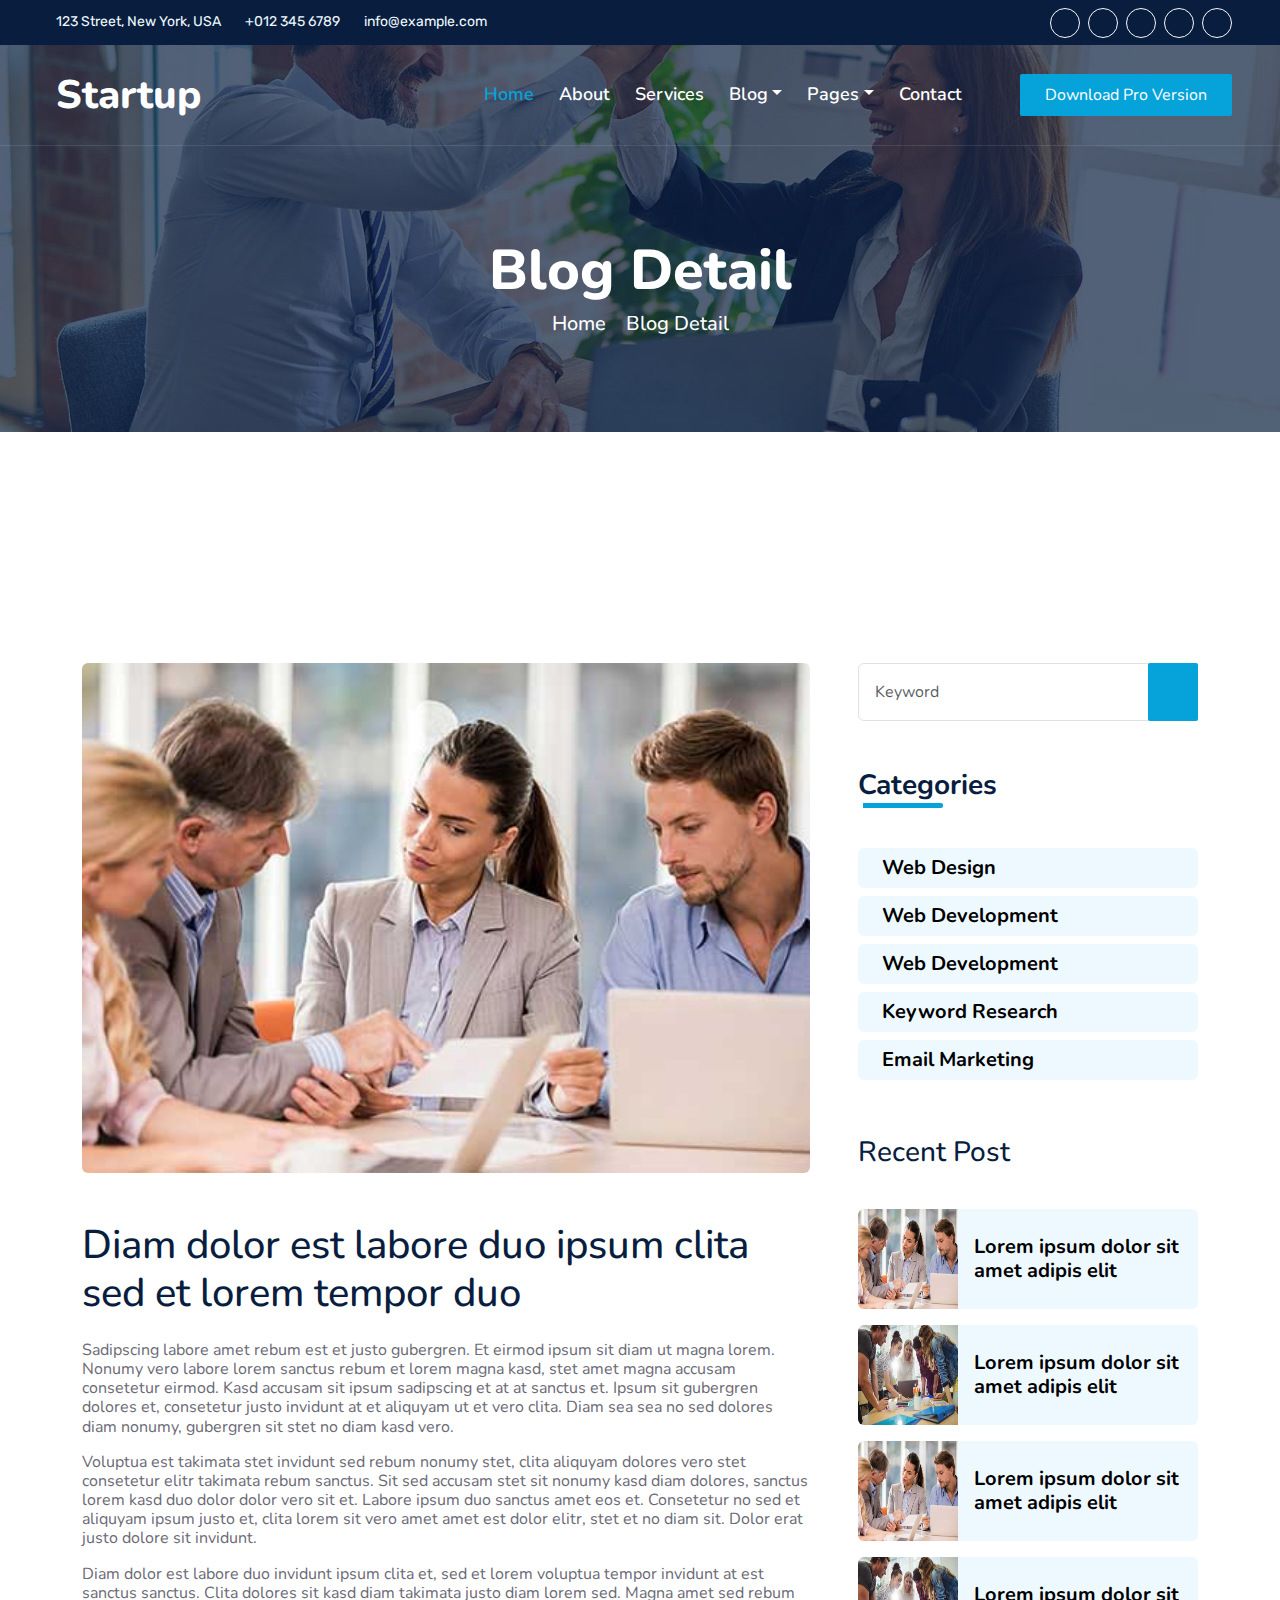
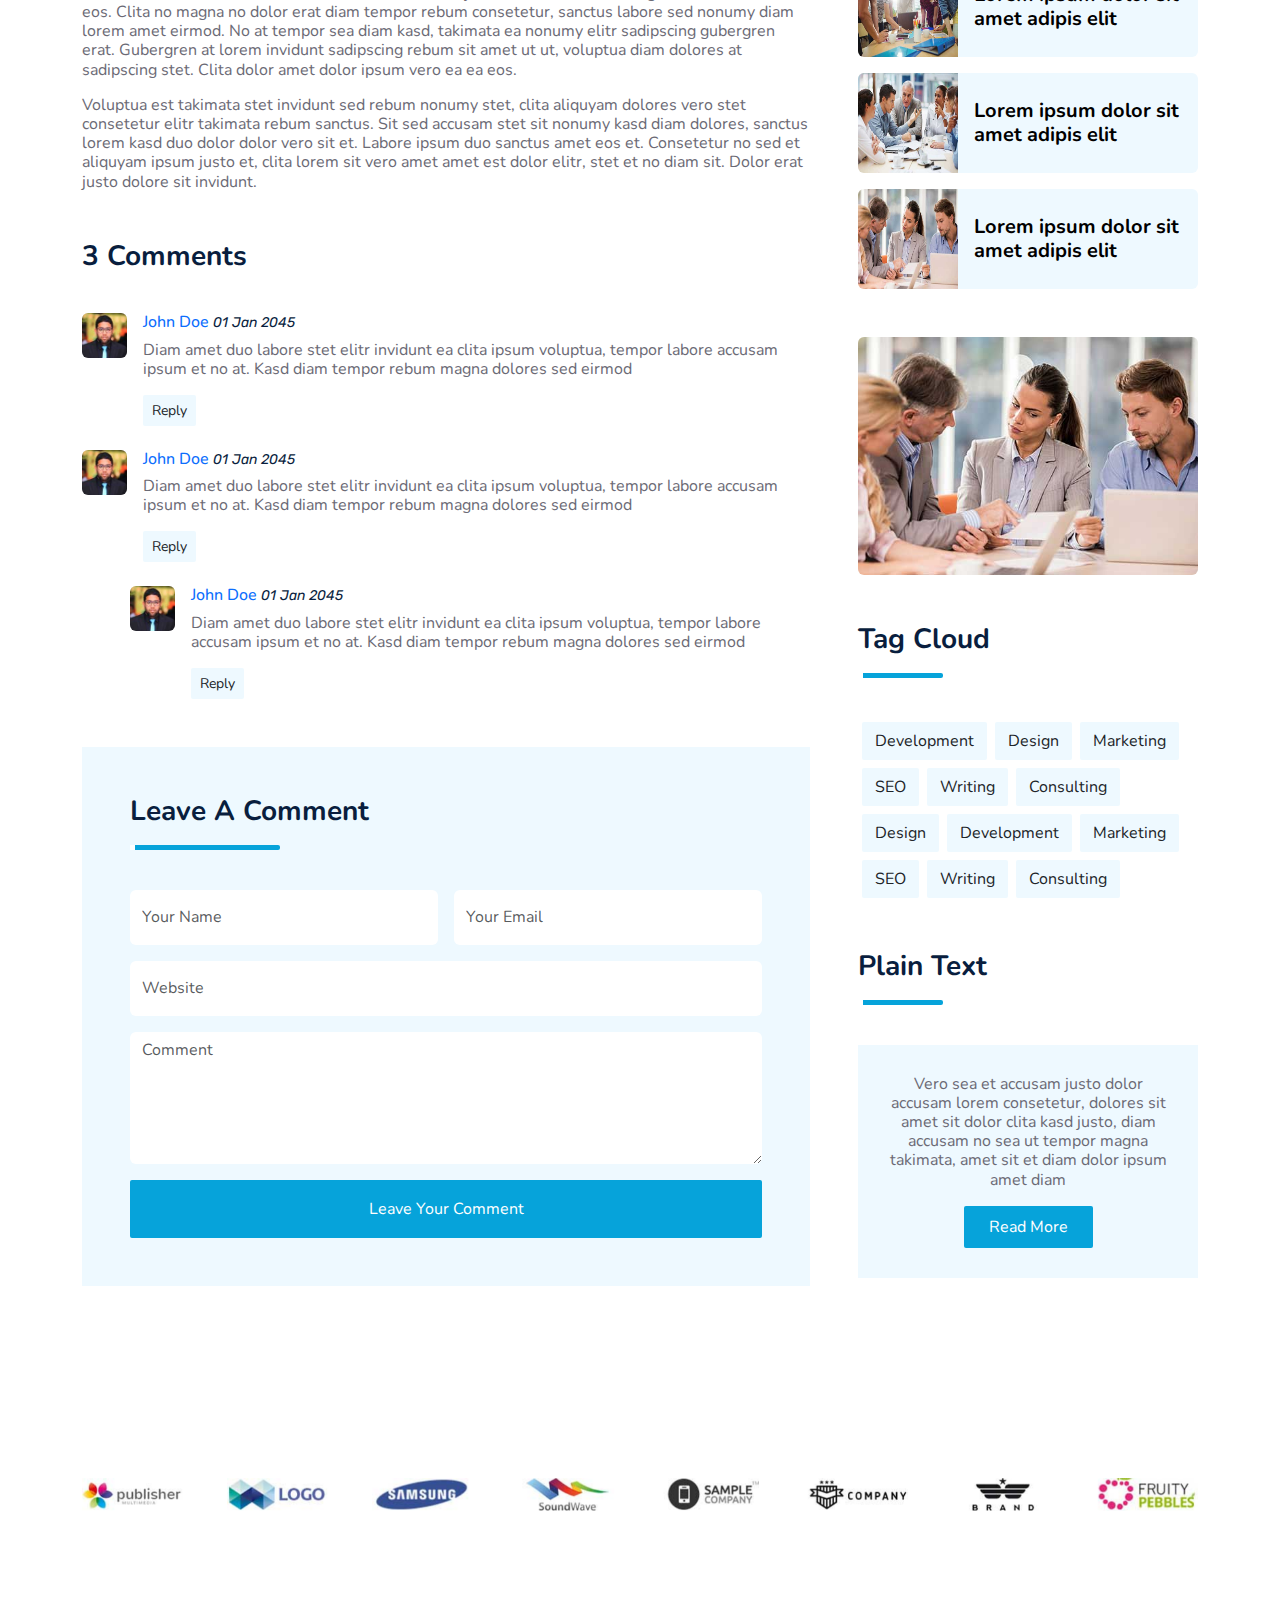
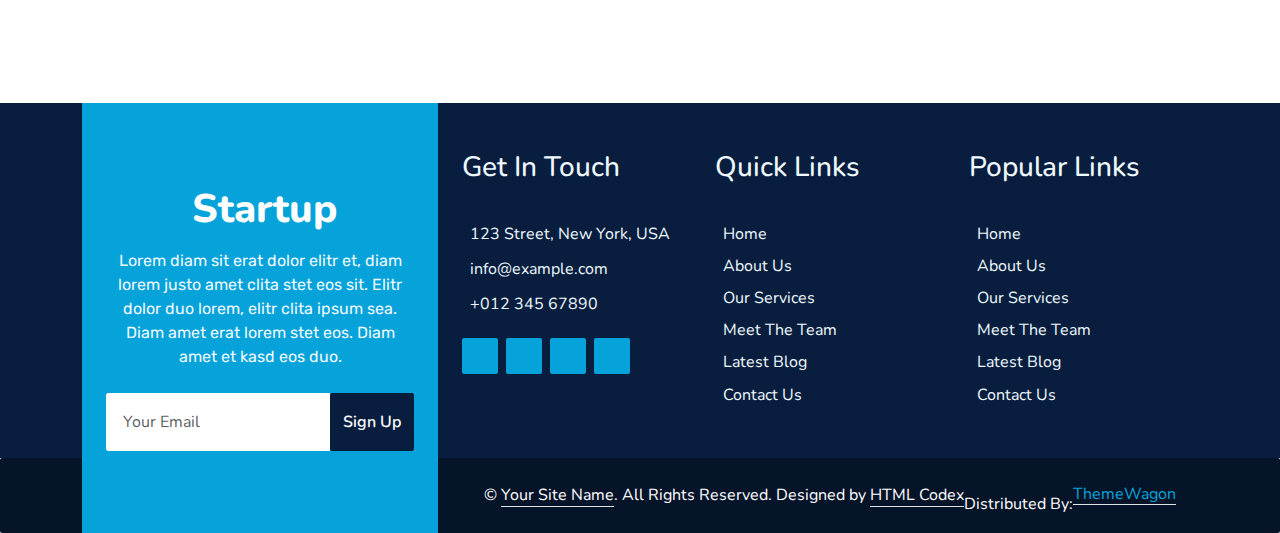
<file: detail.html>
<!DOCTYPE html>
<html lang="en">
    <head>
        <meta charset="UTF-8">
        <meta name="viewport" content="width=device-width, initial-scale=1.0">
        <title>Startup - Startup Website Template</title>
        <link href="https://cdn.jsdelivr.net/npm/bootstrap@5.3.3/dist/css/bootstrap.min.css" rel="stylesheet" integrity="sha384-QWTKZyjpPEjISv5WaRU9OFeRpok6YctnYmDr5pNlyT2bRjXh0JMhjY6hW+ALEwIH" crossorigin="anonymous">
    
        <link rel="preconnect" href="https://fonts.googleapis.com">
        <link rel="preconnect" href="https://fonts.gstatic.com" crossorigin>
        <link href="https://fonts.googleapis.com/css2?family=Nunito:ital,wght@0,200..1000;1,200..1000&display=swap" rel="stylesheet">
        <link rel="stylesheet" href="https://cdnjs.cloudflare.com/ajax/libs/font-awesome/6.5.1/css/all.min.css" integrity="sha512-DTOQO9RWCH3ppGqcWaEA1BIZOC6xxalwEsw9c2QQeAIftl+Vegovlnee1c9QX4TctnWMn13TZye+giMm8e2LwA==" crossorigin="anonymous" referrerpolicy="no-referrer" >
        <link rel="preconnect" href="https://fonts.googleapis.com">
        <link rel="preconnect" href="https://fonts.gstatic.com" crossorigin>
        <link href="https://fonts.googleapis.com/css2?family=Rubik:ital,wght@0,300..900;1,300..900&display=swap" rel="stylesheet">
    
        <!-- Animation AOS -->
        <link rel="stylesheet" href="https://cdnjs.cloudflare.com/ajax/libs/animate.css/4.1.1/animate.min.css">
        <link href="https://unpkg.com/aos@2.3.1/dist/aos.css" rel="stylesheet">
        <link rel="stylesheet" href="./assets/css/style.css">
        <link rel="stylesheet" href="./assets/css/contact.css">
        <script src="https://cdnjs.cloudflare.com/ajax/libs/wow/1.1.2/wow.min.js" integrity="sha512-Eak/29OTpb36LLo2r47IpVzPBLXnAMPAVypbSZiZ4Qkf8p/7S/XRG5xp7OKWPPYfJT6metI+IORkR5G8F900+g==" crossorigin="anonymous" referrerpolicy="no-referrer"></script>
        <link rel="stylesheet" href="https://cdnjs.cloudflare.com/ajax/libs/OwlCarousel2/2.3.4/assets/owl.carousel.css" integrity="sha512-UTNP5BXLIptsaj5WdKFrkFov94lDx+eBvbKyoe1YAfjeRPC+gT5kyZ10kOHCfNZqEui1sxmqvodNUx3KbuYI/A==" crossorigin="anonymous" referrerpolicy="no-referrer" />
        <!-- <link rel="stylesheet" href="https://cdnjs.cloudflare.com/ajax/libs/OwlCarousel2/2.3.4/assets/owl.carousel.min.css" integrity="sha512-tS3S5qG0BlhnQROyJXvNjeEM4UpMXHrQfTGmbQ1gKmelCxlSEBUaxhRBj/EFTzpbP4RVSrpEikbmdJobCvhE3g==" crossorigin="anonymous" referrerpolicy="no-referrer" /> -->
    </head>
<body>
    
    <div class="container-fluid bg-dark-blue px-5 d-none d-lg-block">
        <div class="row gx-0">
            <div class="col-lg-8 text-center text-lg-start mb-2 mb-lg-0">
                <div class="d-inline-flex align-items-center topbar-height" >
                    <small class="me-3  text-light"><i class="fa fa-map-marker-alt me-2"></i>123 Street, New York, USA</small>
                    <small class="me-3 text-light"><i class="fa fa-phone me-2"></i>+012 345 6789</small>
                    <small class="text-light"><i class="fa fa-envelope-open me-2"></i>info@example.com</small>
                </div>
            </div>
            <div class="col-lg-4 text-center text-lg-end">
                <div class="d-inline-flex align-items-center topbar-height topbar-icons" >
                    <a class="btn btn-sm btn-outline-light btn-sm-square rounded-circle me-2" href=""><i class="fa-brands fa-twitter fw-normal"></i></a>
                    <a class="btn btn-sm btn-outline-light btn-sm-square rounded-circle me-2" href=""><i class="fa-brands fa-facebook-f fw-normal"></i></a>
                    <a class="btn btn-sm btn-outline-light btn-sm-square rounded-circle me-2" href=""><i class="fa-brands fa-linkedin-in fw-normal"></i></a>
                    <a class="btn btn-sm btn-outline-light btn-sm-square rounded-circle me-2" href=""><i class="fa-brands fa-instagram fw-normal"></i></a>
                    <a class="btn btn-sm btn-outline-light btn-sm-square rounded-circle anchor-fa-youtube" href=""><i class="fa-brands fa-youtube fw-normal "></i></a>
                </div>
            </div>
        </div>
    </div>
    <div class="container-fluid position-relative p-0">
        <nav class="navbar navbar-expand-lg navbar-padding  navbar-dark px-5 py-3 py-lg-0">
            <a href="index.html" class="navbar-brand p-0 d-none d-lg-block ">
                <h1 class="m-0 fw-800 text-white sticky-logo-header"><i class="fa fa-user-tie me-2"></i>Startup</h1>
            </a>
            <a href="index.html" class="navbar-brand p-0 d-block d-lg-none ">
                <h1 class="m-0 fw-800  text-primary-blue sticky-logo-header"><i class="fa fa-user-tie me-2"></i>Startup</h1>
            </a>
            <button class="navbar-toggler text-primary-blue" type="button" data-bs-toggle="collapse" data-bs-target="#navbarCollapse">
                <span class="fa fa-bars"></span>
            </button>
            <div class="collapse navbar-collapse" id="navbarCollapse">
                <div class="navbar-nav ms-auto py-0 py-lg-1">
                    <a href="index.html" class="nav-item nav-link active  display-18 fw-600  lg-nav-link">Home</a>
                    <a href="about.html" class="nav-item nav-link text-white display-18 fw-600  lg-nav-link">About</a>
                    <a href="service.html" class="nav-item nav-link text-white display-18 fw-600 lg-nav-link">Services</a>
                    <div class="nav-item dropdown">
                        <a href="#" class="nav-link dropdown-toggle text-white display-18 fw-600 lg-nav-link" data-bs-toggle="dropdown">Blog</a>
                        <div class="dropdown-menu blog-dropdown-menu m-0">
                            <a href="blog.html" class="dropdown-item fw-600">Blog Grid</a>
                            <a href="detail.html" class="dropdown-item fw-600">Blog Detail</a>
                        </div>
                    </div>
                    <div class="nav-item dropdown">
                        <a href="#" class="nav-link dropdown-toggle text-white display-18 fw-600 lg-nav-link" data-bs-toggle="dropdown">Pages</a>
                        <div class="dropdown-menu page-dropdown-menu m-0">
                            <a href="price.html" class="dropdown-item fw-600">Pricing Plan</a>
                            <a href="feature.html" class="dropdown-item fw-600">Our features</a>
                            <a href="team.html" class="dropdown-item fw-600">Team Members</a>
                            <a href="testimonial.html" class="dropdown-item fw-600">Testimonial</a>
                            <a href="quote.html" class="dropdown-item fw-600">Free Quote</a>
                        </div>
                    </div>
                    <a href="contact.html" class="nav-item nav-link text-white display-18 fw-600 lg-nav-link">Contact</a>
                </div>
                <button type="button" class="btn text-primary ms-3 " data-bs-toggle="modal" data-bs-target="#searchModal"><i class="fa fa-search"></i></button>
                <a href="#" class="btn btn-primary-blue text-white py-2 px-4 ms-3 ">Download Pro Version</a>
            </div>
            
        </nav>

        <div class="container-fluid bg-contact-image  py-5">
                <div class="row py-5">
                    <div class="col-12 pt-lg-5 mt-lg-5 text-center h-100 bg-color">
                        <h1 class="display-4 text-white mb-md-2 zoomin-animation fw-800">Blog Detail</h1>
                        <a href="#" class="h5 text-white text-decoration-none">Home</a>
                        <i class="far fa-circle text-white px-2"></i>
                        <a href="#" class="h5 text-white text-decoration-none">Blog Detail</a>
                    </div>
            </div>
        </div>
    </div> 

    <div class="container-fluid py-5 wow fadeInUp" >
        <div class="container py-5">
            <div class="row g-5">
                <div class="col-lg-8">
                    <!-- Blog Detail Start -->
                    <div class="mb-5">
                        <img class="img-fluid w-100 rounded mb-5" src="./assets/images/blog-1.jpg" alt="">
                        <h1 class="mb-4">Diam dolor est labore duo ipsum clita sed et lorem tempor duo</h1>
                        <p class="text-dim-gray">Sadipscing labore amet rebum est et justo gubergren. Et eirmod ipsum sit diam ut
                            magna lorem. Nonumy vero labore lorem sanctus rebum et lorem magna kasd, stet
                            amet magna accusam consetetur eirmod. Kasd accusam sit ipsum sadipscing et at at
                            sanctus et. Ipsum sit gubergren dolores et, consetetur justo invidunt at et
                            aliquyam ut et vero clita. Diam sea sea no sed dolores diam nonumy, gubergren
                            sit stet no diam kasd vero.</p>
                        <p class="text-dim-gray">Voluptua est takimata stet invidunt sed rebum nonumy stet, clita aliquyam dolores
                            vero stet consetetur elitr takimata rebum sanctus. Sit sed accusam stet sit
                            nonumy kasd diam dolores, sanctus lorem kasd duo dolor dolor vero sit et. Labore
                            ipsum duo sanctus amet eos et. Consetetur no sed et aliquyam ipsum justo et,
                            clita lorem sit vero amet amet est dolor elitr, stet et no diam sit. Dolor erat
                            justo dolore sit invidunt.</p>
                        <p class="text-dim-gray">Diam dolor est labore duo invidunt ipsum clita et, sed et lorem voluptua tempor
                            invidunt at est sanctus sanctus. Clita dolores sit kasd diam takimata justo diam
                            lorem sed. Magna amet sed rebum eos. Clita no magna no dolor erat diam tempor
                            rebum consetetur, sanctus labore sed nonumy diam lorem amet eirmod. No at tempor
                            sea diam kasd, takimata ea nonumy elitr sadipscing gubergren erat. Gubergren at
                            lorem invidunt sadipscing rebum sit amet ut ut, voluptua diam dolores at
                            sadipscing stet. Clita dolor amet dolor ipsum vero ea ea eos.</p>
                        <p class="text-dim-gray"> Voluptua est takimata stet invidunt sed rebum nonumy stet, clita aliquyam dolores
                            vero stet consetetur elitr takimata rebum sanctus. Sit sed accusam stet sit
                            nonumy kasd diam dolores, sanctus lorem kasd duo dolor dolor vero sit et. Labore
                            ipsum duo sanctus amet eos et. Consetetur no sed et aliquyam ipsum justo et,
                            clita lorem sit vero amet amet est dolor elitr, stet et no diam sit. Dolor erat
                            justo dolore sit invidunt.</p>
                    </div>
    
                    <!-- Comment List Start -->
                    <div class="mb-5 comments-list">
                        <div class="section-title section-title-sm position-relative pb-3 mb-4">
                            <h3 class="mb-0 fw-700">3 Comments</h3>
                        </div>
                        <div class="d-flex mb-4">
                            <img src="./assets/images/user.jpg" class="img-fluid rounded" >
                            <div class="ps-3">
                                <h6><a href="#" class="text-decoration-none">John Doe</a> <small><i>01 Jan 2045</i></small></h6>
                                <p class="text-dim-gray">Diam amet duo labore stet elitr invidunt ea clita ipsum voluptua, tempor labore
                                    accusam ipsum et no at. Kasd diam tempor rebum magna dolores sed eirmod</p>
                                <button class="btn btn-sm bg-light-blue">Reply</button>
                            </div>
                        </div>
                        <div class="d-flex mb-4">
                            <img src="./assets/images/user.jpg" class="img-fluid rounded" >
                            <div class="ps-3">
                                <h6><a href="#" class="text-decoration-none">John Doe</a> <small><i>01 Jan 2045</i></small></h6>
                                <p class="text-dim-gray">Diam amet duo labore stet elitr invidunt ea clita ipsum voluptua, tempor labore
                                    accusam ipsum et no at. Kasd diam tempor rebum magna dolores sed eirmod</p>
                                <button class="btn btn-sm bg-light-blue">Reply</button>
                            </div>
                        </div>
                        <div class="d-flex ms-5 mb-4">
                            <img src="./assets/images/user.jpg" class="img-fluid rounded" >
                            <div class="ps-3">
                                <h6><a href="#" class="text-decoration-none">John Doe</a> <small><i>01 Jan 2045</i></small></h6>
                                <p class="text-dim-gray">Diam amet duo labore stet elitr invidunt ea clita ipsum voluptua, tempor labore
                                    accusam ipsum et no at. Kasd diam tempor rebum magna dolores sed eirmod</p>
                                <button class="btn btn-sm bg-light-blue">Reply</button>
                            </div>
                        </div>
                    </div>
    
                    <!-- Comment Form-->
                    <div class="bg-light-blue  p-5">
                        <div class="section-title section-title-sm position-relative pb-3 mb-4">
                            <h3 class="mb-3 fw-700">Leave A Comment</h3>
                            <div class="border-bottom-animation w-5"></div>
                        </div>
                        <form>
                            <div class="row g-3">
                                <div class="col-12 col-sm-6">
                                    <input type="text" class="form-control bg-white border-0" placeholder="Your Name" style="height: 55px;">
                                </div>
                                <div class="col-12 col-sm-6">
                                    <input type="email" class="form-control bg-white border-0" placeholder="Your Email" style="height: 55px;">
                                </div>
                                <div class="col-12">
                                    <input type="text" class="form-control bg-white border-0" placeholder="Website" style="height: 55px;">
                                </div>
                                <div class="col-12">
                                    <textarea class="form-control bg-white border-0" rows="5" placeholder="Comment"></textarea>
                                </div>
                                <div class="col-12">
                                    <button class="btn btn-primary-blue text-white w-100 py-3" type="submit">Leave Your Comment</button>
                                </div>
                            </div>
                        </form>
                    </div>
                </div>
    
                <!-- Sidebar  -->
                <div class="col-lg-4 sidebar">
                    <div class="mb-5">
                        <div class="input-group">
                            <input type="text" class="form-control p-3" placeholder="Keyword">
                            <button class="btn btn-primary-blue text-white px-4"><i class="fa-solid fa-magnifying-glass"></i></button>
                        </div>
                    </div>
    
                    <!-- Category  -->
                    <div class="mb-5 wow slideInUp">
                        <div class="section-title section-title-sm position-relative pb-3 mb-4">
                            <h3 class="mb-0 fs-3 fw-700">Categories</h3>
                            <div class="border-bottom-animation w-25"></div>
                        </div>
                        <div class="link-animated d-flex flex-column justify-content-start detail-category">
                            <a class="display-20 fw-700 bg-light-blue text-black text-decoration-none rounded py-2 px-3 mb-2" href="#"><i class="fa-solid fa-arrow-right me-2 "></i><span>Web Design</span></a>
                            <a class="display-20 fw-700 text-black bg-light-blue text-decoration-none rounded py-2 px-3 mb-2" href="#"><i class="fa fa-arrow-right me-2"></i>Web Development</a>
                            <a class="display-20 fw-700 text-black bg-light-blue text-decoration-none rounded py-2 px-3 mb-2" href="#"><i class="fa fa-arrow-right me-2 "></i>Web Development</a>
                            <a class="display-20 fw-700 text-black bg-light-blue text-decoration-none rounded py-2 px-3 mb-2" href="#"><i class="fa fa-arrow-right me-2"></i>Keyword Research</a>
                            <a class="display-20 fw-700 text-black bg-light-blue text-decoration-none rounded py-2 px-3 mb-2" href="#"><i class="fa fa-arrow-right me-2"></i>Email Marketing</a>
                        </div>
                    </div>
    
                    <!-- Recent Post -->
                    <div class="mb-5 wow slideInUp recent-posts">
                        <div class="section-title section-title-sm position-relative pb-3 mb-4">
                            <h3 class="mb-0">Recent Post</h3>
                        </div>
                        <div class="d-flex rounded overflow-hidden mb-3">
                            <img class="img-fluid" src="./assets/images/blog-1.jpg" alt="recent-img">
                            <a href="" class="display-20 text-black fw-700  d-flex align-items-center bg-light-blue text-decoration-none px-3 mb-0">Lorem ipsum dolor sit amet adipis elit
                            </a>
                        </div>
                        <div class="d-flex rounded overflow-hidden mb-3">
                            <img class="img-fluid" src="./assets/images/blog-2.jpg"  alt="recent-img">
                            <a href="" class="display-20 text-black fw-700 d-flex align-items-center bg-light-blue text-decoration-none px-3 mb-0">Lorem ipsum dolor sit amet adipis elit
                            </a>
                        </div>
                        <div class="d-flex rounded overflow-hidden mb-3">
                            <img class="img-fluid" src="./assets/images/blog-1.jpg"  alt="recent-img">
                            <a href="" class="display-20 text-black fw-700 d-flex align-items-center bg-light-blue text-decoration-none px-3 mb-0">Lorem ipsum dolor sit amet adipis elit
                            </a>
                        </div>
                        <div class="d-flex rounded overflow-hidden mb-3">
                            <img class="img-fluid" src="./assets/images/blog-2.jpg"  alt="recent-img">
                            <a href="" class="display-20 text-black text-decoration-none  fw-700 d-flex align-items-center bg-light-blue px-3 mb-0">Lorem ipsum dolor sit amet adipis elit
                            </a>
                        </div>
                        <div class="d-flex rounded overflow-hidden mb-3">
                            <img class="img-fluid" src="./assets/images/blog-3.jpg"  alt="recent-img">
                            <a href="" class="display-20 text-black text-decoration-none fw-700 d-flex align-items-center bg-light-blue px-3 mb-0">Lorem ipsum dolor sit amet adipis elit
                            </a>
                        </div>
                        <div class="d-flex rounded overflow-hidden mb-3">
                            <img class="img-fluid" src="./assets/images/blog-1.jpg"  alt="recent-img">
                            <a href="" class="display-20 text-black text-decoration-none  fw-700 d-flex align-items-center bg-light-blue fw-700 px-3 mb-0">Lorem ipsum dolor sit amet adipis elit
                            </a>
                        </div>
                    </div>
                    <!-- Image -->
                    <img src="./assets/images/blog-1.jpg" alt="" class="img-fluid rounded">
                    <div class="mb-5 -blue">
                    </div>
    
                    <!-- Tags  -->
                    <div class="mb-5 tags">
                        <div class="section-title section-title-sm position-relative pb-3 mb-4">
                            <h3 class="mb-3 fw-700">Tag Cloud</h3>
                            <div class="border-bottom-animation w-25"></div>

                        </div>
                        <div class="d-flex flex-wrap m-n1">
                            <a href="" class="btn bg-light-blue m-1">Development</a>
                            <a href="" class="btn bg-light-blue m-1">Design</a>
                            <a href="" class="btn bg-light-blue m-1">Marketing</a>
                            <a href="" class="btn bg-light-blue m-1">SEO</a>
                            <a href="" class="btn bg-light-blue m-1">Writing</a>
                            <a href="" class="btn bg-light-blue m-1">Consulting</a>
                            <a href="" class="btn bg-light-blue m-1">Design</a>
                            <a href="" class="btn bg-light-blue m-1">Development</a>
                            <a href="" class="btn bg-light-blue m-1">Marketing</a>
                            <a href="" class="btn bg-light-blue m-1">SEO</a>
                            <a href="" class="btn bg-light-blue m-1">Writing</a>
                            <a href="" class="btn bg-light-blue m-1">Consulting</a>
                        </div>
                    </div>

                    <!-- Plain Text -->
                    <div class="">
                        <div class="section-title section-title-sm position-relative pb-3 mb-4">
                            <h3 class="mb-3 fw-700">Plain Text</h3>
                            <div class="border-bottom-animation w-25"></div>
                        </div>
                        <div class="bg-light-blue text-center" style="padding: 30px;">
                            <p class="text-dim-gray">Vero sea et accusam justo dolor accusam lorem consetetur, dolores sit amet sit dolor clita kasd justo, diam accusam no sea ut tempor magna takimata, amet sit et diam dolor ipsum amet diam</p>
                            <a href="" class="btn btn-primary-blue text-white py-2 px-4">Read More</a>
                        </div>
                    </div>
                </div>
            </div>
        </div>
    </div>


    <!-- Companies Carousel -->
    <div class="container-fluid py-5">
        <div class="container py-5 mb-5">
            <div class="bg-white">
                <div class="owl-carousel vendor-carousel">
                    <img src="./assets/images/vendor-1.jpg" alt="">
                    <img src="./assets/images/vendor-2.jpg" alt="">
                    <img src="./assets/images/vendor-3.jpg" alt="">
                    <img src="./assets/images/vendor-4.jpg" alt="">
                    <img src="./assets/images/vendor-5.jpg" alt="">
                    <img src="./assets/images/vendor-6.jpg" alt="">
                    <img src="./assets/images/vendor-7.jpg" alt="">
                    <img src="./assets/images/vendor-8.jpg" alt="">
                    <img src="./assets/images/vendor-9.jpg" alt="">
                </div>
            </div>
        </div>
    </div>



    <!-- Footer -->
    <div class="container-fluid bg-dark-blue text-light mt-5">
        <div class="container">
            <div class="row ">
                <div class="col-lg-4 col-md-6 footer-about">
                    <div class="d-flex flex-column align-items-center justify-content-center text-center h-100 bg-primary-blue p-4 z-1">
                        <a href="index.html" class="navbar-brand">
                            <h1 class="m-0 text-white fs-1 fw-800"><i class="fa fa-user-tie me-2"></i>Startup</h1>
                        </a>
                        <p class="mt-3 mb-4">Lorem diam sit erat dolor elitr et, diam lorem justo amet clita stet eos sit. Elitr dolor duo lorem, elitr clita ipsum sea. Diam amet erat lorem stet eos. Diam amet et kasd eos duo.</p>
                        <form action="">
                            <div class="input-group">
                                <input type="text" class="form-control border-white p-3" placeholder="Your Email">
                                <button class="btn bg-dark-blue text-white fw-600">Sign Up</button>
                            </div>
                        </form>
                    </div>
                </div>
                <div class="col-lg-8 col-md-6 footer-links">
                    <div class="row ">
                        <div class="col-lg-4 col-md-12 pt-5 mb-5">
                            <div class="section-title section-title-sm position-relative pb-3 mt-5 mt-lg-0 mb-4">
                                <h3 class="text-light mb-0">Get In Touch</h3>
                            </div>
                            <div class="d-flex mb-3">
                                <i class="fa-solid fa-location-dot text-primary-blue me-2"></i>
                                <p class="mb-0">123 Street, New York, USA</p>
                            </div>
                            <div class="d-flex mb-3">
                                <i class="fa-regular fa-envelope text-primary-blue me-2"></i>
                                <p class="mb-0">info@example.com</p>
                            </div>
                            <div class="d-flex mb-3">
                                <i class="fa-solid fa-phone text-primary me-2"></i>
                                <p class="mb-0">+012 345 67890</p>
                            </div>
                            <div class="d-flex mt-4">
                                <a class="btn btn-primary-blue btn-square text-white me-2" href="#"><i class="fab fa-twitter fw-normal"></i></a>
                                <a class="btn btn-primary-blue btn-square text-white me-2" href="#"><i class="fab fa-facebook-f fw-normal"></i></a>
                                <a class="btn btn-primary-blue btn-square text-white me-2" href="#"><i class="fab fa-linkedin-in fw-normal"></i></a>
                                <a class="btn btn-primary-blue btn-square text-white" href="#"><i class="fab fa-instagram fw-normal"></i></a>
                            </div>
                        </div>
                        <div class="col-lg-4 col-md-12 pt-0 pt-lg-5 mb-5">
                            <div class="section-title section-title-sm position-relative pb-3 mb-4">
                                <h3 class="text-light mb-0">Quick Links</h3>
                            </div>
                            <div class="d-flex flex-column justify-content-start quick-links">
                                <a class="text-light mb-2 text-decoration-none" href="#"><i class="fa fa-arrow-right text-primary-blue me-2"></i>Home</a>
                                <a class="text-light mb-2 text-decoration-none" href="#"><i class="fa fa-arrow-right text-primary-blue me-2"></i>About Us</a>
                                <a class="text-light mb-2 text-decoration-none" href="#"><i class="fa fa-arrow-right text-primary-blue me-2"></i>Our Services</a>
                                <a class="text-light mb-2 text-decoration-none" href="#"><i class="fa fa-arrow-right text-primary-blue me-2"></i>Meet The Team</a>
                                <a class="text-light mb-2 text-decoration-none" href="#"><i class="fa fa-arrow-right text-primary-blue me-2"></i>Latest Blog</a>
                                <a class="text-light text-decoration-none" href="#"><i class="fa fa-arrow-right text-primary-blue me-2"></i>Contact Us</a>
                            </div>
                        </div>
                        <div class="col-lg-4 col-md-12 pt-0 pt-lg-5 mb-5">
                            <div class="section-title section-title-sm position-relative pb-3 mb-4">
                                <h3 class="text-light mb-0">Popular Links</h3>
                            </div>
                            <div class="quick-links d-flex flex-column justify-content-start">
                                <a class="text-light mb-2 text-decoration-none" href="#"><i class="fa fa-arrow-right text-primary-blue me-2"></i>Home</a>
                                <a class="text-light mb-2 text-decoration-none" href="#"><i class="fa fa-arrow-right text-primary-blue me-2"></i>About Us</a>
                                <a class="text-light mb-2 text-decoration-none" href="#"><i class="fa fa-arrow-right text-primary-blue me-2"></i>Our Services</a>
                                <a class="text-light mb-2 text-decoration-none" href="#"><i class="fa fa-arrow-right text-primary-blue me-2"></i>Meet The Team</a>
                                <a class="text-light mb-2 text-decoration-none" href="#"><i class="fa fa-arrow-right text-primary-blue me-2"></i>Latest Blog</a>
                                <a class="text-light text-decoration-none" href="#"><i class="fa fa-arrow-right text-primary-blue me-2"></i>Contact Us</a>
                            </div>
                        </div>
                    </div>
                </div>
            </div>
        </div>
    </div>
    <div class="container-fluid text-white bg-dim-black">
        <div class="container text-center">
            <div class="row justify-content-end">
                <div class="col-lg-8 col-md-6">
                    <div class="d-flex align-items-center justify-content-center footer-last">
                        <p class="mb-0">&copy; <a class="text-white border-bottom text-decoration-none" href="#">Your Site Name</a>. All Rights Reserved. 
						
						Designed by <a class="text-white border-bottom text-decoration-none" href="#">HTML Codex</a></p>
                        <br>Distributed By: <a class="border-bottom text-decoration-none text-primary-blue" href="#" target="_blank">ThemeWagon</a>
                    </div>
                </div>
            </div>
        </div>
    </div>
    
    <!-- JavaScript Libraries -->
    <script src="https://cdn.jsdelivr.net/npm/bootstrap@5.3.3/dist/js/bootstrap.bundle.min.js" integrity="sha384-YvpcrYf0tY3lHB60NNkmXc5s9fDVZLESaAA55NDzOxhy9GkcIdslK1eN7N6jIeHz" crossorigin="anonymous"></script>
    <script src="https://cdnjs.cloudflare.com/ajax/libs/jquery/3.6.0/jquery.min.js"></script>
    <script src="https://cdnjs.cloudflare.com/ajax/libs/jquery/3.7.1/jquery.min.js" integrity="sha512-v2CJ7UaYy4JwqLDIrZUI/4hqeoQieOmAZNXBeQyjo21dadnwR+8ZaIJVT8EE2iyI61OV8e6M8PP2/4hpQINQ/g==" crossorigin="anonymous" referrerpolicy="no-referrer"></script>

    <script src="https://cdnjs.cloudflare.com/ajax/libs/OwlCarousel2/2.3.4/owl.carousel.js" integrity="sha512-gY25nC63ddE0LcLPhxUJGFxa2GoIyA5FLym4UJqHDEMHjp8RET6Zn/SHo1sltt3WuVtqfyxECP38/daUc/WVEA==" crossorigin="anonymous" referrerpolicy="no-referrer"></script>
    <script>
        new WOW().init();
    </script>
    <!-- Template Javascript -->
    <script src="./assets/js/script.js"></script>
</body>
</html>
</file>
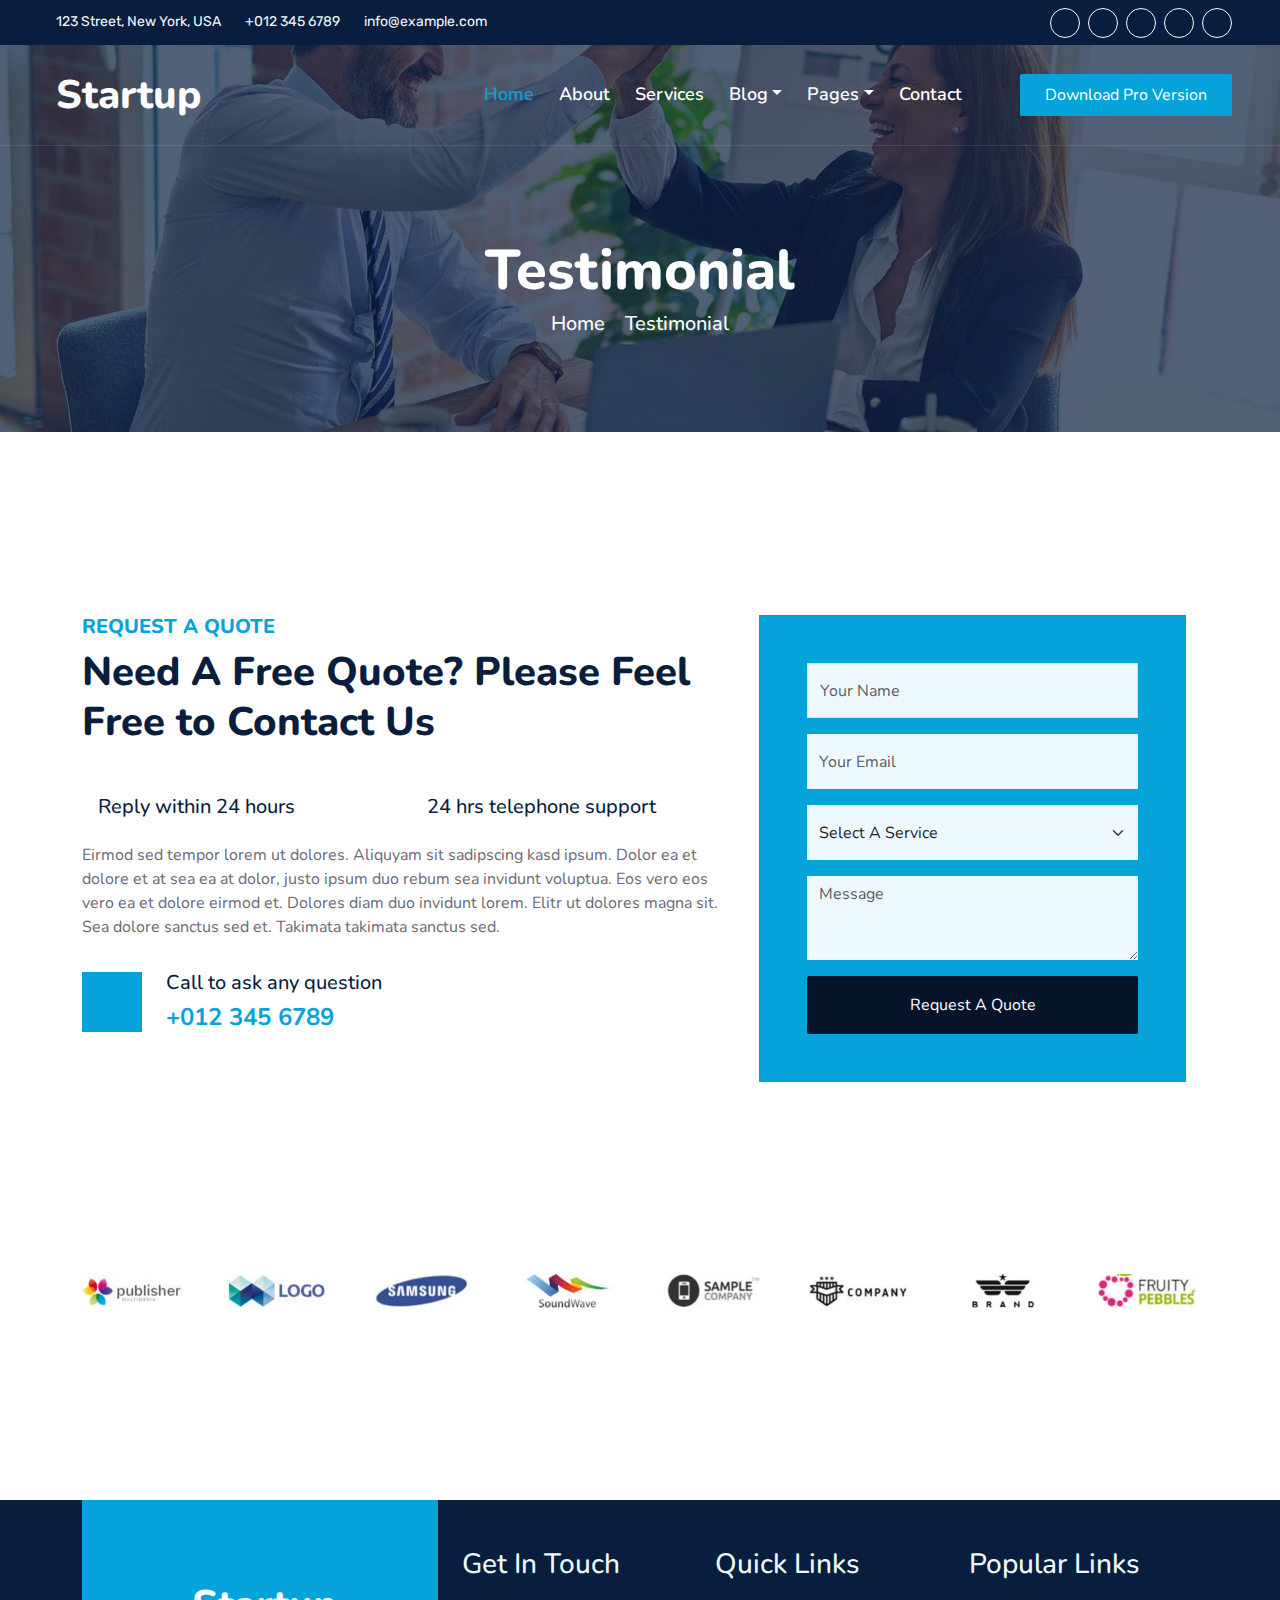
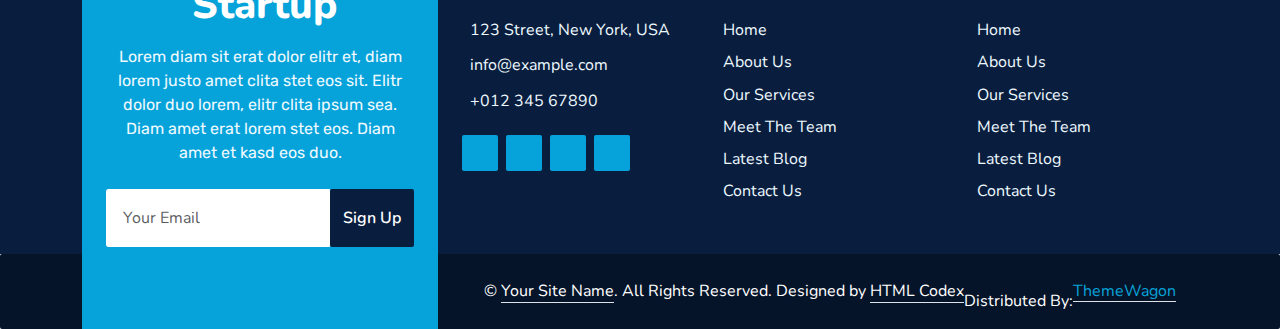
<file: freequote.html>
<!DOCTYPE html>
<html lang="en">
    <head>
        <meta charset="UTF-8">
        <meta name="viewport" content="width=device-width, initial-scale=1.0">
        <title>Startup - Startup Website Template</title>
        <link href="https://cdn.jsdelivr.net/npm/bootstrap@5.3.3/dist/css/bootstrap.min.css" rel="stylesheet" integrity="sha384-QWTKZyjpPEjISv5WaRU9OFeRpok6YctnYmDr5pNlyT2bRjXh0JMhjY6hW+ALEwIH" crossorigin="anonymous">
    
        <link rel="preconnect" href="https://fonts.googleapis.com">
        <link rel="preconnect" href="https://fonts.gstatic.com" crossorigin>
        <link href="https://fonts.googleapis.com/css2?family=Nunito:ital,wght@0,200..1000;1,200..1000&display=swap" rel="stylesheet">
        <link rel="stylesheet" href="https://cdnjs.cloudflare.com/ajax/libs/font-awesome/6.5.1/css/all.min.css" integrity="sha512-DTOQO9RWCH3ppGqcWaEA1BIZOC6xxalwEsw9c2QQeAIftl+Vegovlnee1c9QX4TctnWMn13TZye+giMm8e2LwA==" crossorigin="anonymous" referrerpolicy="no-referrer" >
        <link rel="preconnect" href="https://fonts.googleapis.com">
        <link rel="preconnect" href="https://fonts.gstatic.com" crossorigin>
        <link href="https://fonts.googleapis.com/css2?family=Rubik:ital,wght@0,300..900;1,300..900&display=swap" rel="stylesheet">
    
        <!-- Animation AOS -->
        <link rel="stylesheet" href="https://cdnjs.cloudflare.com/ajax/libs/animate.css/4.1.1/animate.min.css">
        <link href="https://unpkg.com/aos@2.3.1/dist/aos.css" rel="stylesheet">
        <link rel="stylesheet" href="./assets/css/style.css">
        <link rel="stylesheet" href="./assets/css/contact.css">
        <script src="https://cdnjs.cloudflare.com/ajax/libs/wow/1.1.2/wow.min.js" integrity="sha512-Eak/29OTpb36LLo2r47IpVzPBLXnAMPAVypbSZiZ4Qkf8p/7S/XRG5xp7OKWPPYfJT6metI+IORkR5G8F900+g==" crossorigin="anonymous" referrerpolicy="no-referrer"></script>
        <link rel="stylesheet" href="https://cdnjs.cloudflare.com/ajax/libs/OwlCarousel2/2.3.4/assets/owl.carousel.css" integrity="sha512-UTNP5BXLIptsaj5WdKFrkFov94lDx+eBvbKyoe1YAfjeRPC+gT5kyZ10kOHCfNZqEui1sxmqvodNUx3KbuYI/A==" crossorigin="anonymous" referrerpolicy="no-referrer" />
        <!-- <link rel="stylesheet" href="https://cdnjs.cloudflare.com/ajax/libs/OwlCarousel2/2.3.4/assets/owl.carousel.min.css" integrity="sha512-tS3S5qG0BlhnQROyJXvNjeEM4UpMXHrQfTGmbQ1gKmelCxlSEBUaxhRBj/EFTzpbP4RVSrpEikbmdJobCvhE3g==" crossorigin="anonymous" referrerpolicy="no-referrer" /> -->
        

    </head>
<body>
    
    <div class="container-fluid bg-dark-blue px-5 d-none d-lg-block">
        <div class="row gx-0">
            <div class="col-lg-8 text-center text-lg-start mb-2 mb-lg-0">
                <div class="d-inline-flex align-items-center topbar-height" >
                    <small class="me-3  text-light"><i class="fa fa-map-marker-alt me-2"></i>123 Street, New York, USA</small>
                    <small class="me-3 text-light"><i class="fa fa-phone me-2"></i>+012 345 6789</small>
                    <small class="text-light"><i class="fa fa-envelope-open me-2"></i>info@example.com</small>
                </div>
            </div>
            <div class="col-lg-4 text-center text-lg-end">
                <div class="d-inline-flex align-items-center topbar-height topbar-icons" >
                    <a class="btn btn-sm btn-outline-light btn-sm-square rounded-circle me-2" href=""><i class="fa-brands fa-twitter fw-normal"></i></a>
                    <a class="btn btn-sm btn-outline-light btn-sm-square rounded-circle me-2" href=""><i class="fa-brands fa-facebook-f fw-normal"></i></a>
                    <a class="btn btn-sm btn-outline-light btn-sm-square rounded-circle me-2" href=""><i class="fa-brands fa-linkedin-in fw-normal"></i></a>
                    <a class="btn btn-sm btn-outline-light btn-sm-square rounded-circle me-2" href=""><i class="fa-brands fa-instagram fw-normal"></i></a>
                    <a class="btn btn-sm btn-outline-light btn-sm-square rounded-circle anchor-fa-youtube" href=""><i class="fa-brands fa-youtube fw-normal "></i></a>
                </div>
            </div>
        </div>
    </div>
    <div class="container-fluid position-relative p-0">
        <nav class="navbar navbar-expand-lg navbar-padding  navbar-dark px-5 py-3 py-lg-0">
            <a href="index.html" class="navbar-brand p-0 d-none d-lg-block ">
                <h1 class="m-0 fw-800 text-white sticky-logo-header"><i class="fa fa-user-tie me-2"></i>Startup</h1>
            </a>
            <a href="index.html" class="navbar-brand p-0 d-block d-lg-none ">
                <h1 class="m-0 fw-800  text-primary-blue sticky-logo-header"><i class="fa fa-user-tie me-2"></i>Startup</h1>
            </a>
            <button class="navbar-toggler text-primary-blue" type="button" data-bs-toggle="collapse" data-bs-target="#navbarCollapse">
                <span class="fa fa-bars"></span>
            </button>
            <div class="collapse navbar-collapse" id="navbarCollapse">
                <div class="navbar-nav ms-auto py-0 py-lg-1">
                    <a href="index.html" class="nav-item nav-link active  display-18 fw-600  lg-nav-link">Home</a>
                    <a href="about.html" class="nav-item nav-link text-white display-18 fw-600  lg-nav-link">About</a>
                    <a href="service.html" class="nav-item nav-link text-white display-18 fw-600 lg-nav-link">Services</a>
                    <div class="nav-item dropdown">
                        <a href="#" class="nav-link dropdown-toggle text-white display-18 fw-600 lg-nav-link" data-bs-toggle="dropdown">Blog</a>
                        <div class="dropdown-menu blog-dropdown-menu m-0">
                            <a href="blog.html" class="dropdown-item fw-600">Blog Grid</a>
                            <a href="detail.html" class="dropdown-item fw-600">Blog Detail</a>
                        </div>
                    </div>
                    <div class="nav-item dropdown">
                        <a href="#" class="nav-link dropdown-toggle text-white display-18 fw-600 lg-nav-link" data-bs-toggle="dropdown">Pages</a>
                        <div class="dropdown-menu page-dropdown-menu m-0">
                            <a href="price.html" class="dropdown-item fw-600">Pricing Plan</a>
                            <a href="feature.html" class="dropdown-item fw-600">Our features</a>
                            <a href="team.html" class="dropdown-item fw-600">Team Members</a>
                            <a href="testimonial.html" class="dropdown-item fw-600">Testimonial</a>
                            <a href="quote.html" class="dropdown-item fw-600">Free Quote</a>
                        </div>
                    </div>
                    <a href="contact.html" class="nav-item nav-link text-white display-18 fw-600 lg-nav-link">Contact</a>
                </div>
                <button type="button" class="btn text-primary ms-3 " data-bs-toggle="modal" data-bs-target="#searchModal"><i class="fa fa-search"></i></button>
                <a href="#" class="btn btn-primary-blue text-white py-2 px-4 ms-3 ">Download Pro Version</a>
            </div>
            
        </nav>

        <div class="container-fluid bg-contact-image  py-5">
                <div class="row py-5">
                    <div class="col-12 pt-lg-5 mt-lg-5 text-center h-100 bg-color">
                        <h1 class="display-4 text-white mb-md-2 zoomin-animation fw-800">Testimonial</h1>
                        <a href="#" class="h5 text-white text-decoration-none">Home</a>
                        <i class="far fa-circle text-white px-2"></i>
                        <a href="#" class="h5 text-white text-decoration-none">Testimonial</a>
                    </div>
            </div>
        </div>
    </div> 


    <!-- Request A quote -->
    <div class="container my-5 py-5">
        <div class="row request-quote">
            <div class="col-lg-7">
                <p class="display-20 text-primary-blue fw-800 mb-2">REQUEST A QUOTE</p>
                <h1 class="fs-1 fw-800 lh-sm mb-5" >Need A Free Quote? Please Feel Free to Contact Us</h1>
                <div class="row gx-3">
                    <div class="col-sm-6 wow zoomIn" data-wow-delay="0.2s">
                        <h5 class="mb-4"><i class="fa fa-reply text-primary-blue me-3"></i>Reply within 24 hours</h5>
                    </div>
                    <div class="col-sm-6 wow zoomIn" data-wow-delay="0.4s">
                        <h5 class="mb-4"><i class="fa fa-phone text-primary-blue me-3"></i>24 hrs telephone support</h5>
                    </div>
                    <p class="mb-4 text-dim-gray lh-base">Eirmod sed tempor lorem ut dolores. Aliquyam sit sadipscing kasd ipsum. Dolor ea et dolore et at sea ea at dolor, justo ipsum duo rebum sea invidunt voluptua. Eos vero eos vero ea et dolore eirmod et. Dolores diam duo invidunt lorem. Elitr ut dolores magna sit. Sea dolore sanctus sed et. Takimata takimata sanctus sed.</p>
                    <div class="d-flex align-items-center mt-2 wow zoomIn" data-wow-delay="0.6s">
                        <div class="button-icon bg-primary-blue">
                            <i class="fa fa-phone text-white"></i>
                        </div>
                        <div class="ps-4">
                            <h5 class="mb-2 display-20 text-light-black">Call to ask any question</h5>
                            <h4 class="text-primary-blue fs-4 fw-700 mb-0">+012 345 6789</h4>
                        </div>
                    </div>
                </div>
            </div>
            <div class="col-lg-5 mt-5 mt-lg-0 h-100 px-lg-4">
                <div class="bg-primary-blue  d-flex align-items-center p-5" >
                    <form class="request-form" action="index.html">
                        <div class="row g-3">
                            <div class="col-xl-12">
                                <input type="text" class="form-control bg-light-blue" placeholder="Your Name" >
                            </div>
                            <div class="col-12">
                                <input type="email" class="form-control bg-light-blue border-0" placeholder="Your Email">
                            </div>
                            <div class="col-12">
                                <select class="form-select bg-light-blue border-0">
                                    <option selected>Select A Service</option>
                                    <option value="1">Service 1</option>
                                    <option value="2">Service 2</option>
                                    <option value="3">Service 3</option>
                                </select>
                            </div>
                            <div class="col-12">
                                <textarea class="form-control bg-light-blue border-0" rows="3" placeholder="Message"></textarea>
                            </div>
                            <div class="col-12">
                                <button class="btn bg-dim-black text-white w-100 py-3" type="submit">Request A Quote</button>
                            </div>
                        </div>
                    </form>
                </div>
            </div>
        </div>
        
    </div>

    <!-- Companies Carousel -->
    <div class="container-fluid py-5">
        <div class="container py-5 mb-5">
            <div class="bg-white">
                <div class="owl-carousel vendor-carousel">
                    <img src="./assets/images/vendor-1.jpg" alt="">
                    <img src="./assets/images/vendor-2.jpg" alt="">
                    <img src="./assets/images/vendor-3.jpg" alt="">
                    <img src="./assets/images/vendor-4.jpg" alt="">
                    <img src="./assets/images/vendor-5.jpg" alt="">
                    <img src="./assets/images/vendor-6.jpg" alt="">
                    <img src="./assets/images/vendor-7.jpg" alt="">
                    <img src="./assets/images/vendor-8.jpg" alt="">
                    <img src="./assets/images/vendor-9.jpg" alt="">
                </div>
            </div>
        </div>
    </div>



    <!-- Footer -->
    <div class="container-fluid bg-dark-blue text-light mt-5">
        <div class="container">
            <div class="row ">
                <div class="col-lg-4 col-md-6 footer-about">
                    <div class="d-flex flex-column align-items-center justify-content-center text-center h-100 bg-primary-blue p-4 z-1">
                        <a href="index.html" class="navbar-brand">
                            <h1 class="m-0 text-white fs-1 fw-800"><i class="fa fa-user-tie me-2"></i>Startup</h1>
                        </a>
                        <p class="mt-3 mb-4">Lorem diam sit erat dolor elitr et, diam lorem justo amet clita stet eos sit. Elitr dolor duo lorem, elitr clita ipsum sea. Diam amet erat lorem stet eos. Diam amet et kasd eos duo.</p>
                        <form action="">
                            <div class="input-group">
                                <input type="text" class="form-control border-white p-3" placeholder="Your Email">
                                <button class="btn bg-dark-blue text-white fw-600">Sign Up</button>
                            </div>
                        </form>
                    </div>
                </div>
                <div class="col-lg-8 col-md-6 footer-links">
                    <div class="row ">
                        <div class="col-lg-4 col-md-12 pt-5 mb-5">
                            <div class="section-title section-title-sm position-relative pb-3 mt-5 mt-lg-0 mb-4">
                                <h3 class="text-light mb-0">Get In Touch</h3>
                            </div>
                            <div class="d-flex mb-3">
                                <i class="fa-solid fa-location-dot text-primary-blue me-2"></i>
                                <p class="mb-0">123 Street, New York, USA</p>
                            </div>
                            <div class="d-flex mb-3">
                                <i class="fa-regular fa-envelope text-primary-blue me-2"></i>
                                <p class="mb-0">info@example.com</p>
                            </div>
                            <div class="d-flex mb-3">
                                <i class="fa-solid fa-phone text-primary me-2"></i>
                                <p class="mb-0">+012 345 67890</p>
                            </div>
                            <div class="d-flex mt-4">
                                <a class="btn btn-primary-blue btn-square text-white me-2" href="#"><i class="fab fa-twitter fw-normal"></i></a>
                                <a class="btn btn-primary-blue btn-square text-white me-2" href="#"><i class="fab fa-facebook-f fw-normal"></i></a>
                                <a class="btn btn-primary-blue btn-square text-white me-2" href="#"><i class="fab fa-linkedin-in fw-normal"></i></a>
                                <a class="btn btn-primary-blue btn-square text-white" href="#"><i class="fab fa-instagram fw-normal"></i></a>
                            </div>
                        </div>
                        <div class="col-lg-4 col-md-12 pt-0 pt-lg-5 mb-5">
                            <div class="section-title section-title-sm position-relative pb-3 mb-4">
                                <h3 class="text-light mb-0">Quick Links</h3>
                            </div>
                            <div class="d-flex flex-column justify-content-start quick-links">
                                <a class="text-light mb-2 text-decoration-none" href="#"><i class="fa fa-arrow-right text-primary-blue me-2"></i>Home</a>
                                <a class="text-light mb-2 text-decoration-none" href="#"><i class="fa fa-arrow-right text-primary-blue me-2"></i>About Us</a>
                                <a class="text-light mb-2 text-decoration-none" href="#"><i class="fa fa-arrow-right text-primary-blue me-2"></i>Our Services</a>
                                <a class="text-light mb-2 text-decoration-none" href="#"><i class="fa fa-arrow-right text-primary-blue me-2"></i>Meet The Team</a>
                                <a class="text-light mb-2 text-decoration-none" href="#"><i class="fa fa-arrow-right text-primary-blue me-2"></i>Latest Blog</a>
                                <a class="text-light text-decoration-none" href="#"><i class="fa fa-arrow-right text-primary-blue me-2"></i>Contact Us</a>
                            </div>
                        </div>
                        <div class="col-lg-4 col-md-12 pt-0 pt-lg-5 mb-5">
                            <div class="section-title section-title-sm position-relative pb-3 mb-4">
                                <h3 class="text-light mb-0">Popular Links</h3>
                            </div>
                            <div class="quick-links d-flex flex-column justify-content-start">
                                <a class="text-light mb-2 text-decoration-none" href="#"><i class="fa fa-arrow-right text-primary-blue me-2"></i>Home</a>
                                <a class="text-light mb-2 text-decoration-none" href="#"><i class="fa fa-arrow-right text-primary-blue me-2"></i>About Us</a>
                                <a class="text-light mb-2 text-decoration-none" href="#"><i class="fa fa-arrow-right text-primary-blue me-2"></i>Our Services</a>
                                <a class="text-light mb-2 text-decoration-none" href="#"><i class="fa fa-arrow-right text-primary-blue me-2"></i>Meet The Team</a>
                                <a class="text-light mb-2 text-decoration-none" href="#"><i class="fa fa-arrow-right text-primary-blue me-2"></i>Latest Blog</a>
                                <a class="text-light text-decoration-none" href="#"><i class="fa fa-arrow-right text-primary-blue me-2"></i>Contact Us</a>
                            </div>
                        </div>
                    </div>
                </div>
            </div>
        </div>
    </div>
    <div class="container-fluid text-white bg-dim-black">
        <div class="container text-center">
            <div class="row justify-content-end">
                <div class="col-lg-8 col-md-6">
                    <div class="d-flex align-items-center justify-content-center footer-last">
                        <p class="mb-0">&copy; <a class="text-white border-bottom text-decoration-none" href="#">Your Site Name</a>. All Rights Reserved. 
						
						Designed by <a class="text-white border-bottom text-decoration-none" href="#">HTML Codex</a></p>
                        <br>Distributed By: <a class="border-bottom text-decoration-none text-primary-blue" href="#" target="_blank">ThemeWagon</a>
                    </div>
                </div>
            </div>
        </div>
    </div>
    
    <!-- JavaScript Libraries -->
    <script src="https://cdn.jsdelivr.net/npm/bootstrap@5.3.3/dist/js/bootstrap.bundle.min.js" integrity="sha384-YvpcrYf0tY3lHB60NNkmXc5s9fDVZLESaAA55NDzOxhy9GkcIdslK1eN7N6jIeHz" crossorigin="anonymous"></script>
    <script src="https://cdnjs.cloudflare.com/ajax/libs/jquery/3.6.0/jquery.min.js"></script>
    <script src="https://cdnjs.cloudflare.com/ajax/libs/jquery/3.7.1/jquery.min.js" integrity="sha512-v2CJ7UaYy4JwqLDIrZUI/4hqeoQieOmAZNXBeQyjo21dadnwR+8ZaIJVT8EE2iyI61OV8e6M8PP2/4hpQINQ/g==" crossorigin="anonymous" referrerpolicy="no-referrer"></script>

    <script src="https://cdnjs.cloudflare.com/ajax/libs/OwlCarousel2/2.3.4/owl.carousel.js" integrity="sha512-gY25nC63ddE0LcLPhxUJGFxa2GoIyA5FLym4UJqHDEMHjp8RET6Zn/SHo1sltt3WuVtqfyxECP38/daUc/WVEA==" crossorigin="anonymous" referrerpolicy="no-referrer"></script>
    <script>
        new WOW().init();
    </script>
    <!-- Template Javascript -->
    <script src="./assets/js/script.js"></script>
</body>
</html>
</file>
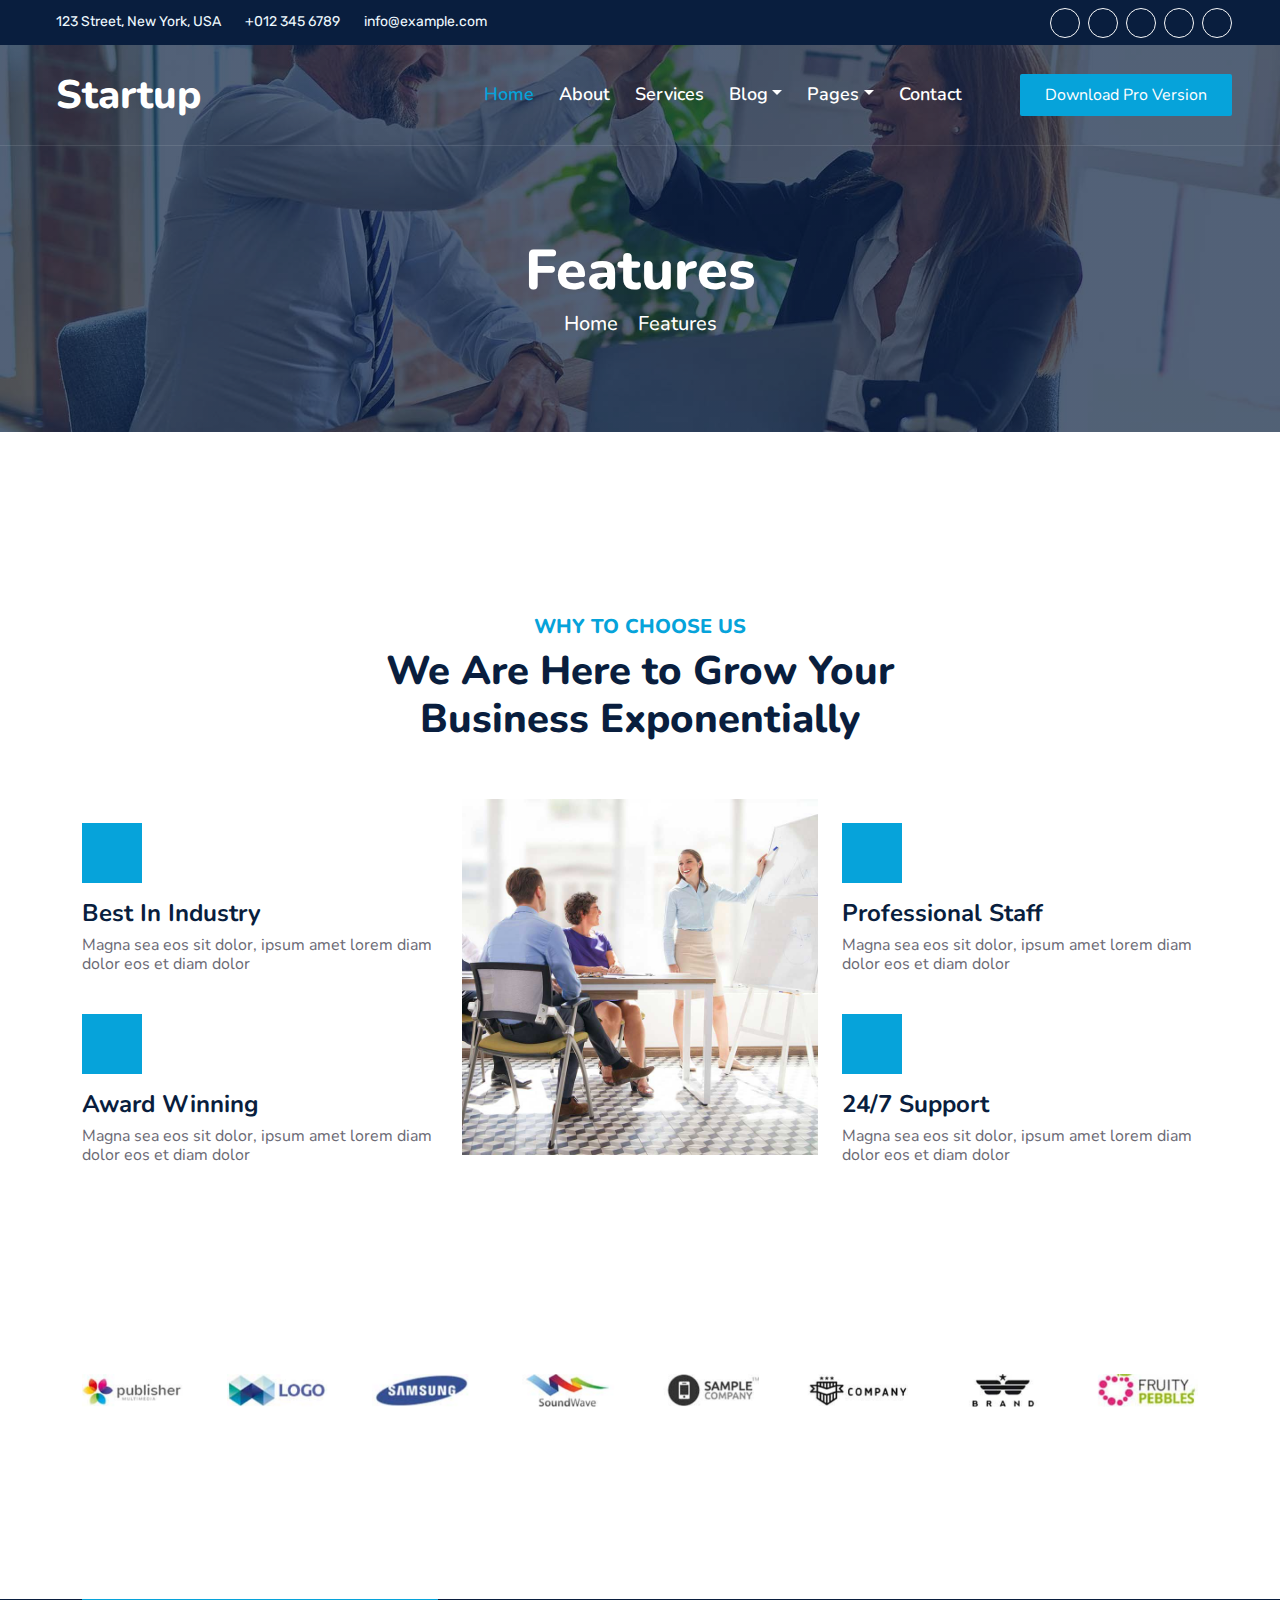
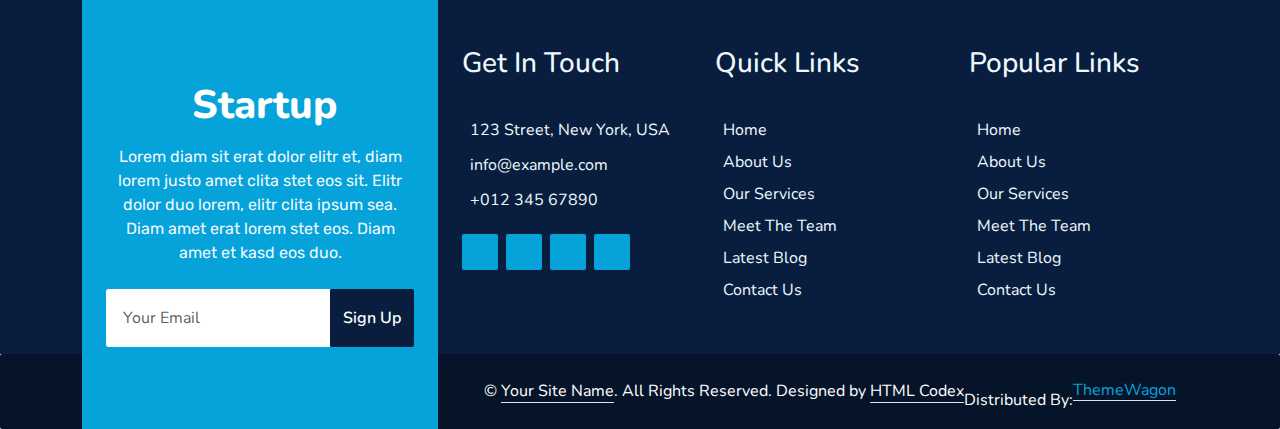
<file: ourfeatures.html>
<!DOCTYPE html>
<html lang="en">
    <head>
        <meta charset="UTF-8">
        <meta name="viewport" content="width=device-width, initial-scale=1.0">
        <title>Startup - Startup Website Template</title>
        <link href="https://cdn.jsdelivr.net/npm/bootstrap@5.3.3/dist/css/bootstrap.min.css" rel="stylesheet" integrity="sha384-QWTKZyjpPEjISv5WaRU9OFeRpok6YctnYmDr5pNlyT2bRjXh0JMhjY6hW+ALEwIH" crossorigin="anonymous">
    
        <link rel="preconnect" href="https://fonts.googleapis.com">
        <link rel="preconnect" href="https://fonts.gstatic.com" crossorigin>
        <link href="https://fonts.googleapis.com/css2?family=Nunito:ital,wght@0,200..1000;1,200..1000&display=swap" rel="stylesheet">
        <link rel="stylesheet" href="https://cdnjs.cloudflare.com/ajax/libs/font-awesome/6.5.1/css/all.min.css" integrity="sha512-DTOQO9RWCH3ppGqcWaEA1BIZOC6xxalwEsw9c2QQeAIftl+Vegovlnee1c9QX4TctnWMn13TZye+giMm8e2LwA==" crossorigin="anonymous" referrerpolicy="no-referrer" >
        <link rel="preconnect" href="https://fonts.googleapis.com">
        <link rel="preconnect" href="https://fonts.gstatic.com" crossorigin>
        <link href="https://fonts.googleapis.com/css2?family=Rubik:ital,wght@0,300..900;1,300..900&display=swap" rel="stylesheet">
    
        <!-- Animation AOS -->
        <link rel="stylesheet" href="https://cdnjs.cloudflare.com/ajax/libs/animate.css/4.1.1/animate.min.css">
        <link href="https://unpkg.com/aos@2.3.1/dist/aos.css" rel="stylesheet">
        <link rel="stylesheet" href="./assets/css/style.css">
        <link rel="stylesheet" href="./assets/css/contact.css">
        <script src="https://cdnjs.cloudflare.com/ajax/libs/wow/1.1.2/wow.min.js" integrity="sha512-Eak/29OTpb36LLo2r47IpVzPBLXnAMPAVypbSZiZ4Qkf8p/7S/XRG5xp7OKWPPYfJT6metI+IORkR5G8F900+g==" crossorigin="anonymous" referrerpolicy="no-referrer"></script>
        <link rel="stylesheet" href="https://cdnjs.cloudflare.com/ajax/libs/OwlCarousel2/2.3.4/assets/owl.carousel.css" integrity="sha512-UTNP5BXLIptsaj5WdKFrkFov94lDx+eBvbKyoe1YAfjeRPC+gT5kyZ10kOHCfNZqEui1sxmqvodNUx3KbuYI/A==" crossorigin="anonymous" referrerpolicy="no-referrer" />
        <!-- <link rel="stylesheet" href="https://cdnjs.cloudflare.com/ajax/libs/OwlCarousel2/2.3.4/assets/owl.carousel.min.css" integrity="sha512-tS3S5qG0BlhnQROyJXvNjeEM4UpMXHrQfTGmbQ1gKmelCxlSEBUaxhRBj/EFTzpbP4RVSrpEikbmdJobCvhE3g==" crossorigin="anonymous" referrerpolicy="no-referrer" /> -->
        

    </head>
<body>
    
    <div class="container-fluid bg-dark-blue px-5 d-none d-lg-block">
        <div class="row gx-0">
            <div class="col-lg-8 text-center text-lg-start mb-2 mb-lg-0">
                <div class="d-inline-flex align-items-center topbar-height" >
                    <small class="me-3  text-light"><i class="fa fa-map-marker-alt me-2"></i>123 Street, New York, USA</small>
                    <small class="me-3 text-light"><i class="fa fa-phone me-2"></i>+012 345 6789</small>
                    <small class="text-light"><i class="fa fa-envelope-open me-2"></i>info@example.com</small>
                </div>
            </div>
            <div class="col-lg-4 text-center text-lg-end">
                <div class="d-inline-flex align-items-center topbar-height topbar-icons" >
                    <a class="btn btn-sm btn-outline-light btn-sm-square rounded-circle me-2" href=""><i class="fa-brands fa-twitter fw-normal"></i></a>
                    <a class="btn btn-sm btn-outline-light btn-sm-square rounded-circle me-2" href=""><i class="fa-brands fa-facebook-f fw-normal"></i></a>
                    <a class="btn btn-sm btn-outline-light btn-sm-square rounded-circle me-2" href=""><i class="fa-brands fa-linkedin-in fw-normal"></i></a>
                    <a class="btn btn-sm btn-outline-light btn-sm-square rounded-circle me-2" href=""><i class="fa-brands fa-instagram fw-normal"></i></a>
                    <a class="btn btn-sm btn-outline-light btn-sm-square rounded-circle anchor-fa-youtube" href=""><i class="fa-brands fa-youtube fw-normal "></i></a>
                </div>
            </div>
        </div>
    </div>
    <div class="container-fluid position-relative p-0">
        <nav class="navbar navbar-expand-lg navbar-padding  navbar-dark px-5 py-3 py-lg-0">
            <a href="index.html" class="navbar-brand p-0 d-none d-lg-block ">
                <h1 class="m-0 fw-800 text-white sticky-logo-header"><i class="fa fa-user-tie me-2"></i>Startup</h1>
            </a>
            <a href="index.html" class="navbar-brand p-0 d-block d-lg-none ">
                <h1 class="m-0 fw-800  text-primary-blue sticky-logo-header"><i class="fa fa-user-tie me-2"></i>Startup</h1>
            </a>
            <button class="navbar-toggler text-primary-blue" type="button" data-bs-toggle="collapse" data-bs-target="#navbarCollapse">
                <span class="fa fa-bars"></span>
            </button>
            <div class="collapse navbar-collapse" id="navbarCollapse">
                <div class="navbar-nav ms-auto py-0 py-lg-1">
                    <a href="index.html" class="nav-item nav-link active  display-18 fw-600  lg-nav-link">Home</a>
                    <a href="about.html" class="nav-item nav-link text-white display-18 fw-600  lg-nav-link">About</a>
                    <a href="service.html" class="nav-item nav-link text-white display-18 fw-600 lg-nav-link">Services</a>
                    <div class="nav-item dropdown">
                        <a href="#" class="nav-link dropdown-toggle text-white display-18 fw-600 lg-nav-link" data-bs-toggle="dropdown">Blog</a>
                        <div class="dropdown-menu blog-dropdown-menu m-0">
                            <a href="blog.html" class="dropdown-item fw-600">Blog Grid</a>
                            <a href="detail.html" class="dropdown-item fw-600">Blog Detail</a>
                        </div>
                    </div>
                    <div class="nav-item dropdown">
                        <a href="#" class="nav-link dropdown-toggle text-white display-18 fw-600 lg-nav-link" data-bs-toggle="dropdown">Pages</a>
                        <div class="dropdown-menu page-dropdown-menu m-0">
                            <a href="price.html" class="dropdown-item fw-600">Pricing Plan</a>
                            <a href="feature.html" class="dropdown-item fw-600">Our features</a>
                            <a href="team.html" class="dropdown-item fw-600">Team Members</a>
                            <a href="testimonial.html" class="dropdown-item fw-600">Testimonial</a>
                            <a href="quote.html" class="dropdown-item fw-600">Free Quote</a>
                        </div>
                    </div>
                    <a href="contact.html" class="nav-item nav-link text-white display-18 fw-600 lg-nav-link">Contact</a>
                </div>
                <button type="button" class="btn text-primary ms-3 " data-bs-toggle="modal" data-bs-target="#searchModal"><i class="fa fa-search"></i></button>
                <a href="#" class="btn btn-primary-blue text-white py-2 px-4 ms-3 ">Download Pro Version</a>
            </div>
            
        </nav>

        <div class="container-fluid bg-contact-image  py-5">
                <div class="row py-5">
                    <div class="col-12 pt-lg-5 mt-lg-5 text-center h-100 bg-color">
                        <h1 class="display-4 text-white mb-md-2 zoomin-animation fw-800">Features</h1>
                        <a href="#" class="h5 text-white text-decoration-none">Home</a>
                        <i class="far fa-circle text-white px-2"></i>
                        <a href="#" class="h5 text-white text-decoration-none">Features</a>
                    </div>
            </div>
        </div>
    </div> 


 <!-- Why to choose us -->
    <div class="container my-5 py-5">
        <div class="row mb-5">
            <div class=" text-center">
                <p class="fw-800 text-center display-20 text-primary-blue mb-2">WHY TO CHOOSE US</p>
                <h1 class="fs-1 fw-800">We Are Here to Grow Your <br class="d-none d-lg-block">  Business Exponentially</h1>
            </div>
        </div>
        <div class="row gy-5">
            <div class="col-lg-4 ">
                <div class="pt-4">
                    <div class="button-icon bg-primary-blue text-white mb-3">
                        <i class="fa-solid fa-cubes"></i>
                    </div>
                    <h1 class="fs-4 fw-bold">Best In Industry</h1>
                    <p class="why-to-join-para text-dim-gray">Magna sea eos sit dolor, ipsum amet lorem diam dolor eos et diam dolor</p>
                </div>
                <div class="pt-4">
                    <div class="button-icon bg-primary-blue text-white mb-3">
                        <i class="fa-solid fa-award"></i>
                    </div>
                    <h1 class="fs-4 fw-bold">Award Winning</h1>
                    <p class="why-to-join-para text-dim-gray">Magna sea eos sit dolor, ipsum amet lorem diam dolor eos et diam dolor</p>
                </div>
            </div>
            <div class="col-lg-4">
                <div class="why-to-join-image">
                    <img src="./assets/images/feature.jpg" alt="feature-img" >
                </div>
            </div>
            <div class="col-lg-4">
                <div class="pt-4">
                    <div class="button-icon bg-primary-blue text-white mb-3">
                        <i class="fa-solid fa-cubes"></i>
                    </div>
                    <h1 class="fs-4 fw-bold">Professional Staff</h1>
                    <p class="why-to-join-para text-dim-gray">Magna sea eos sit dolor, ipsum amet lorem diam dolor eos et diam dolor</p>
                </div>
                <div class="pt-4">
                    <div class="button-icon bg-primary-blue text-white mb-3">
                        <i class="fa-solid fa-award"></i>
                    </div>
                    <h1 class="fs-4 fw-bold">24/7 Support</h1>
                    <p class="why-to-join-para text-dim-gray">Magna sea eos sit dolor, ipsum amet lorem diam dolor eos et diam dolor</p>
                </div>
            </div>
        </div>
    </div> 



    <!-- Companies Carousel -->
    <div class="container-fluid py-5">
        <div class="container py-5 mb-5">
            <div class="bg-white">
                <div class="owl-carousel vendor-carousel">
                    <img src="./assets/images/vendor-1.jpg" alt="">
                    <img src="./assets/images/vendor-2.jpg" alt="">
                    <img src="./assets/images/vendor-3.jpg" alt="">
                    <img src="./assets/images/vendor-4.jpg" alt="">
                    <img src="./assets/images/vendor-5.jpg" alt="">
                    <img src="./assets/images/vendor-6.jpg" alt="">
                    <img src="./assets/images/vendor-7.jpg" alt="">
                    <img src="./assets/images/vendor-8.jpg" alt="">
                    <img src="./assets/images/vendor-9.jpg" alt="">
                </div>
            </div>
        </div>
    </div>



    <!-- Footer -->
    <div class="container-fluid bg-dark-blue text-light mt-5">
        <div class="container">
            <div class="row ">
                <div class="col-lg-4 col-md-6 footer-about">
                    <div class="d-flex flex-column align-items-center justify-content-center text-center h-100 bg-primary-blue p-4 z-1">
                        <a href="index.html" class="navbar-brand">
                            <h1 class="m-0 text-white fs-1 fw-800"><i class="fa fa-user-tie me-2"></i>Startup</h1>
                        </a>
                        <p class="mt-3 mb-4">Lorem diam sit erat dolor elitr et, diam lorem justo amet clita stet eos sit. Elitr dolor duo lorem, elitr clita ipsum sea. Diam amet erat lorem stet eos. Diam amet et kasd eos duo.</p>
                        <form action="">
                            <div class="input-group">
                                <input type="text" class="form-control border-white p-3" placeholder="Your Email">
                                <button class="btn bg-dark-blue text-white fw-600">Sign Up</button>
                            </div>
                        </form>
                    </div>
                </div>
                <div class="col-lg-8 col-md-6 footer-links">
                    <div class="row ">
                        <div class="col-lg-4 col-md-12 pt-5 mb-5">
                            <div class="section-title section-title-sm position-relative pb-3 mt-5 mt-lg-0 mb-4">
                                <h3 class="text-light mb-0">Get In Touch</h3>
                            </div>
                            <div class="d-flex mb-3">
                                <i class="fa-solid fa-location-dot text-primary-blue me-2"></i>
                                <p class="mb-0">123 Street, New York, USA</p>
                            </div>
                            <div class="d-flex mb-3">
                                <i class="fa-regular fa-envelope text-primary-blue me-2"></i>
                                <p class="mb-0">info@example.com</p>
                            </div>
                            <div class="d-flex mb-3">
                                <i class="fa-solid fa-phone text-primary me-2"></i>
                                <p class="mb-0">+012 345 67890</p>
                            </div>
                            <div class="d-flex mt-4">
                                <a class="btn btn-primary-blue btn-square text-white me-2" href="#"><i class="fab fa-twitter fw-normal"></i></a>
                                <a class="btn btn-primary-blue btn-square text-white me-2" href="#"><i class="fab fa-facebook-f fw-normal"></i></a>
                                <a class="btn btn-primary-blue btn-square text-white me-2" href="#"><i class="fab fa-linkedin-in fw-normal"></i></a>
                                <a class="btn btn-primary-blue btn-square text-white" href="#"><i class="fab fa-instagram fw-normal"></i></a>
                            </div>
                        </div>
                        <div class="col-lg-4 col-md-12 pt-0 pt-lg-5 mb-5">
                            <div class="section-title section-title-sm position-relative pb-3 mb-4">
                                <h3 class="text-light mb-0">Quick Links</h3>
                            </div>
                            <div class="d-flex flex-column justify-content-start quick-links">
                                <a class="text-light mb-2 text-decoration-none" href="#"><i class="fa fa-arrow-right text-primary-blue me-2"></i>Home</a>
                                <a class="text-light mb-2 text-decoration-none" href="#"><i class="fa fa-arrow-right text-primary-blue me-2"></i>About Us</a>
                                <a class="text-light mb-2 text-decoration-none" href="#"><i class="fa fa-arrow-right text-primary-blue me-2"></i>Our Services</a>
                                <a class="text-light mb-2 text-decoration-none" href="#"><i class="fa fa-arrow-right text-primary-blue me-2"></i>Meet The Team</a>
                                <a class="text-light mb-2 text-decoration-none" href="#"><i class="fa fa-arrow-right text-primary-blue me-2"></i>Latest Blog</a>
                                <a class="text-light text-decoration-none" href="#"><i class="fa fa-arrow-right text-primary-blue me-2"></i>Contact Us</a>
                            </div>
                        </div>
                        <div class="col-lg-4 col-md-12 pt-0 pt-lg-5 mb-5">
                            <div class="section-title section-title-sm position-relative pb-3 mb-4">
                                <h3 class="text-light mb-0">Popular Links</h3>
                            </div>
                            <div class="quick-links d-flex flex-column justify-content-start">
                                <a class="text-light mb-2 text-decoration-none" href="#"><i class="fa fa-arrow-right text-primary-blue me-2"></i>Home</a>
                                <a class="text-light mb-2 text-decoration-none" href="#"><i class="fa fa-arrow-right text-primary-blue me-2"></i>About Us</a>
                                <a class="text-light mb-2 text-decoration-none" href="#"><i class="fa fa-arrow-right text-primary-blue me-2"></i>Our Services</a>
                                <a class="text-light mb-2 text-decoration-none" href="#"><i class="fa fa-arrow-right text-primary-blue me-2"></i>Meet The Team</a>
                                <a class="text-light mb-2 text-decoration-none" href="#"><i class="fa fa-arrow-right text-primary-blue me-2"></i>Latest Blog</a>
                                <a class="text-light text-decoration-none" href="#"><i class="fa fa-arrow-right text-primary-blue me-2"></i>Contact Us</a>
                            </div>
                        </div>
                    </div>
                </div>
            </div>
        </div>
    </div>
    <div class="container-fluid text-white bg-dim-black">
        <div class="container text-center">
            <div class="row justify-content-end">
                <div class="col-lg-8 col-md-6">
                    <div class="d-flex align-items-center justify-content-center footer-last">
                        <p class="mb-0">&copy; <a class="text-white border-bottom text-decoration-none" href="#">Your Site Name</a>. All Rights Reserved. 
						
						Designed by <a class="text-white border-bottom text-decoration-none" href="#">HTML Codex</a></p>
                        <br>Distributed By: <a class="border-bottom text-decoration-none text-primary-blue" href="#" target="_blank">ThemeWagon</a>
                    </div>
                </div>
            </div>
        </div>
    </div>
    
    <!-- JavaScript Libraries -->
    <script src="https://cdn.jsdelivr.net/npm/bootstrap@5.3.3/dist/js/bootstrap.bundle.min.js" integrity="sha384-YvpcrYf0tY3lHB60NNkmXc5s9fDVZLESaAA55NDzOxhy9GkcIdslK1eN7N6jIeHz" crossorigin="anonymous"></script>
    <script src="https://cdnjs.cloudflare.com/ajax/libs/jquery/3.6.0/jquery.min.js"></script>
    <script src="https://cdnjs.cloudflare.com/ajax/libs/jquery/3.7.1/jquery.min.js" integrity="sha512-v2CJ7UaYy4JwqLDIrZUI/4hqeoQieOmAZNXBeQyjo21dadnwR+8ZaIJVT8EE2iyI61OV8e6M8PP2/4hpQINQ/g==" crossorigin="anonymous" referrerpolicy="no-referrer"></script>

    <script src="https://cdnjs.cloudflare.com/ajax/libs/OwlCarousel2/2.3.4/owl.carousel.js" integrity="sha512-gY25nC63ddE0LcLPhxUJGFxa2GoIyA5FLym4UJqHDEMHjp8RET6Zn/SHo1sltt3WuVtqfyxECP38/daUc/WVEA==" crossorigin="anonymous" referrerpolicy="no-referrer"></script>
    <script>
        new WOW().init();
    </script>
    <!-- Template Javascript -->
    <script src="./assets/js/script.js"></script>
</body>
</html>
</file>
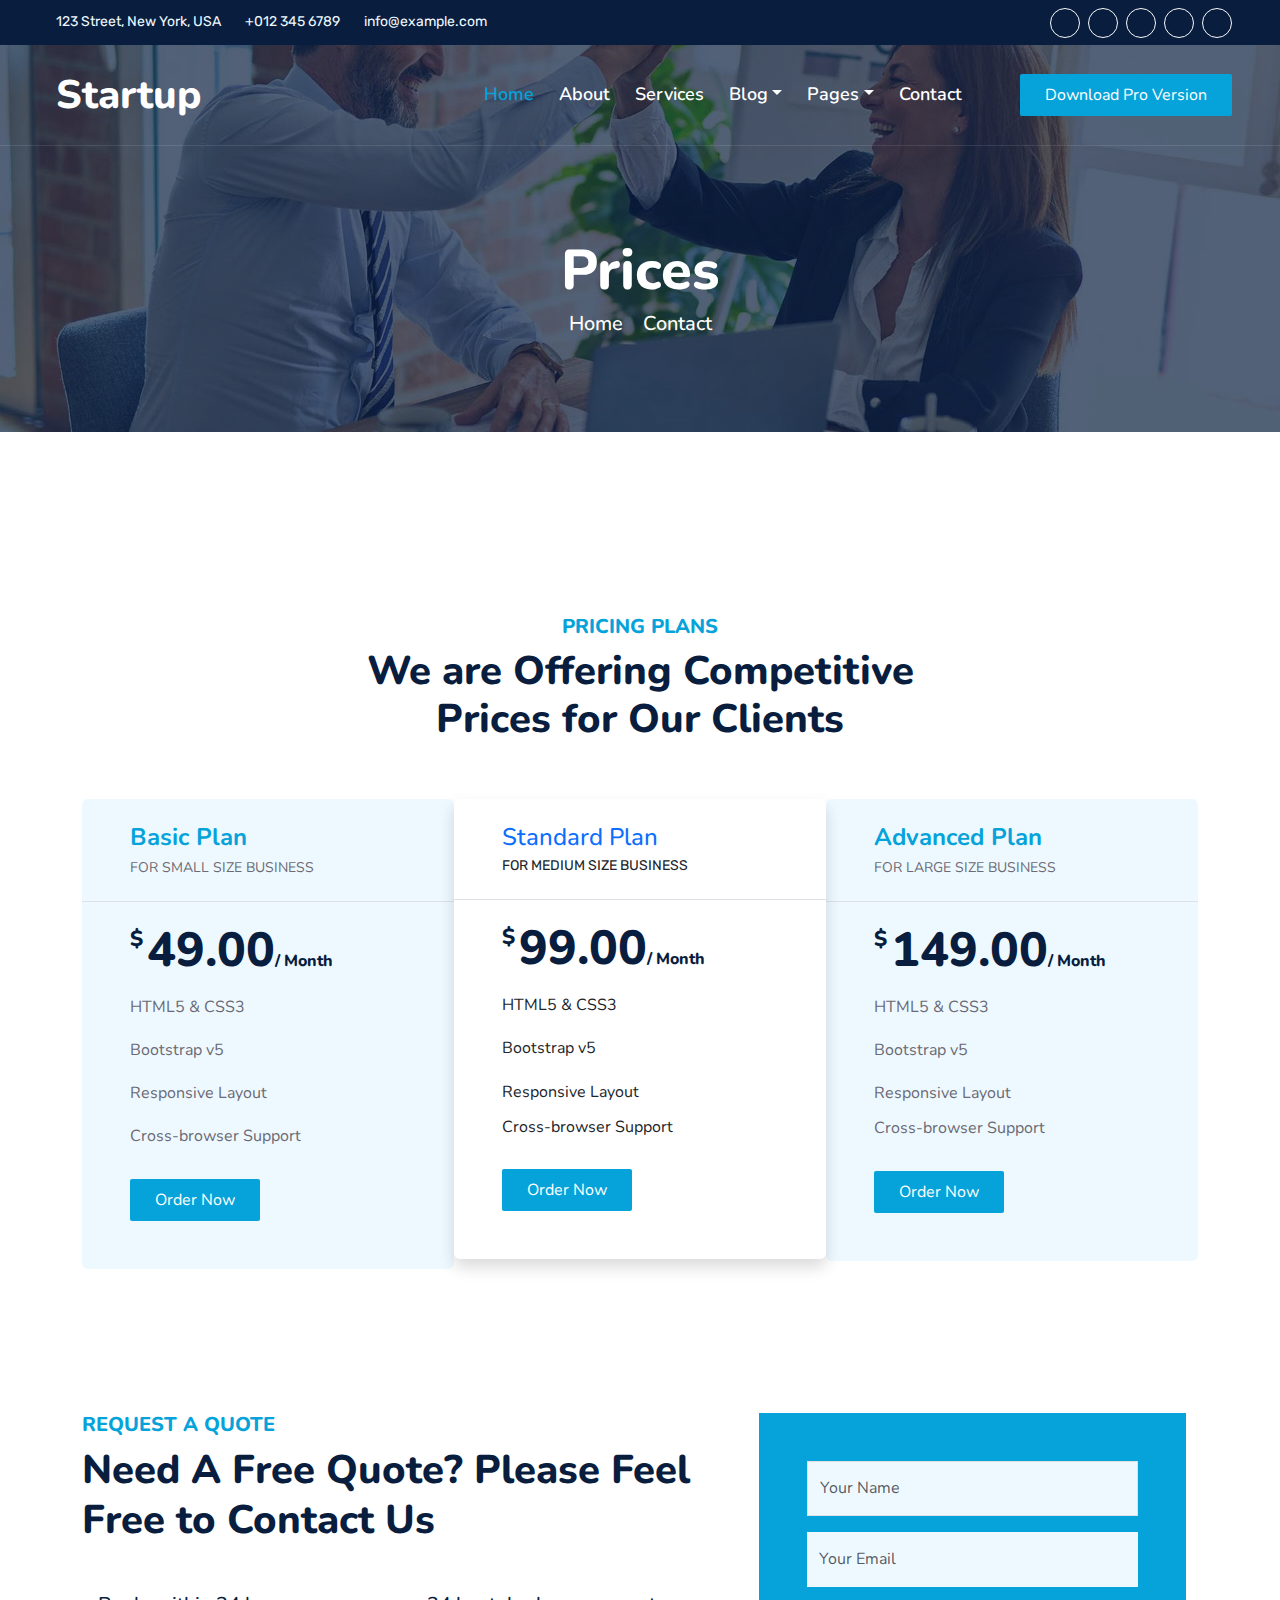
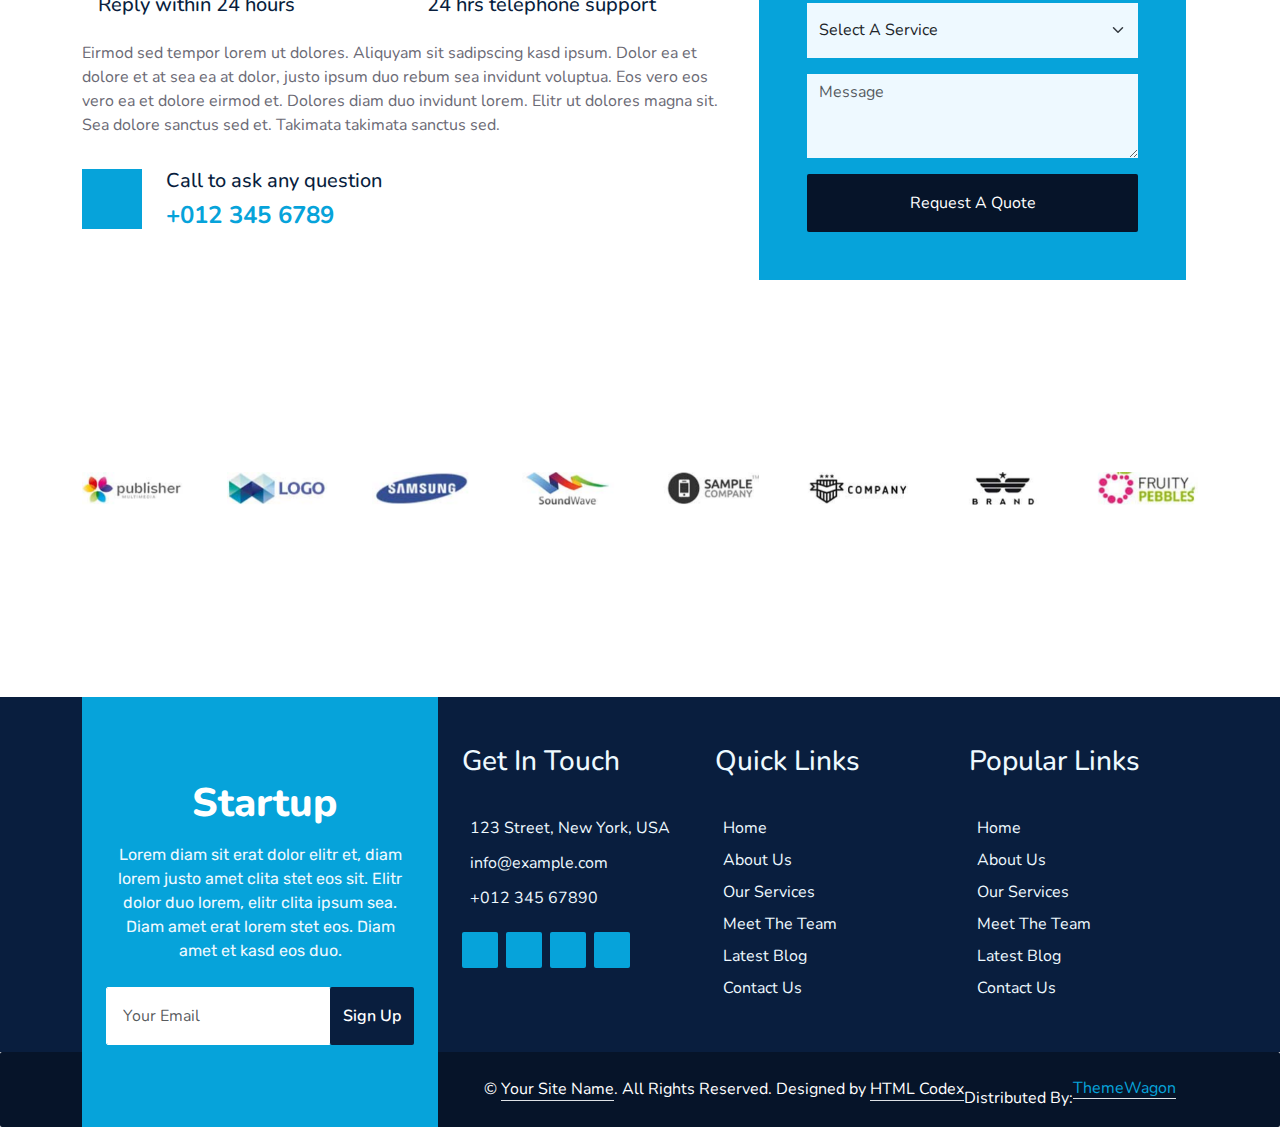
<file: pricingplan.html>
<!DOCTYPE html>
<html lang="en">
    <head>
        <meta charset="UTF-8">
        <meta name="viewport" content="width=device-width, initial-scale=1.0">
        <title>Startup - Startup Website Template</title>
        <link href="https://cdn.jsdelivr.net/npm/bootstrap@5.3.3/dist/css/bootstrap.min.css" rel="stylesheet" integrity="sha384-QWTKZyjpPEjISv5WaRU9OFeRpok6YctnYmDr5pNlyT2bRjXh0JMhjY6hW+ALEwIH" crossorigin="anonymous">
    
        <link rel="preconnect" href="https://fonts.googleapis.com">
        <link rel="preconnect" href="https://fonts.gstatic.com" crossorigin>
        <link href="https://fonts.googleapis.com/css2?family=Nunito:ital,wght@0,200..1000;1,200..1000&display=swap" rel="stylesheet">
        <link rel="stylesheet" href="https://cdnjs.cloudflare.com/ajax/libs/font-awesome/6.5.1/css/all.min.css" integrity="sha512-DTOQO9RWCH3ppGqcWaEA1BIZOC6xxalwEsw9c2QQeAIftl+Vegovlnee1c9QX4TctnWMn13TZye+giMm8e2LwA==" crossorigin="anonymous" referrerpolicy="no-referrer" >
        <link rel="preconnect" href="https://fonts.googleapis.com">
        <link rel="preconnect" href="https://fonts.gstatic.com" crossorigin>
        <link href="https://fonts.googleapis.com/css2?family=Rubik:ital,wght@0,300..900;1,300..900&display=swap" rel="stylesheet">
    
        <!-- Animation AOS -->
        <link rel="stylesheet" href="https://cdnjs.cloudflare.com/ajax/libs/animate.css/4.1.1/animate.min.css">
        <link href="https://unpkg.com/aos@2.3.1/dist/aos.css" rel="stylesheet">
        <link rel="stylesheet" href="./assets/css/style.css">
        <link rel="stylesheet" href="./assets/css/contact.css">
        <script src="https://cdnjs.cloudflare.com/ajax/libs/wow/1.1.2/wow.min.js" integrity="sha512-Eak/29OTpb36LLo2r47IpVzPBLXnAMPAVypbSZiZ4Qkf8p/7S/XRG5xp7OKWPPYfJT6metI+IORkR5G8F900+g==" crossorigin="anonymous" referrerpolicy="no-referrer"></script>
        <link rel="stylesheet" href="https://cdnjs.cloudflare.com/ajax/libs/OwlCarousel2/2.3.4/assets/owl.carousel.css" integrity="sha512-UTNP5BXLIptsaj5WdKFrkFov94lDx+eBvbKyoe1YAfjeRPC+gT5kyZ10kOHCfNZqEui1sxmqvodNUx3KbuYI/A==" crossorigin="anonymous" referrerpolicy="no-referrer" />
        <!-- <link rel="stylesheet" href="https://cdnjs.cloudflare.com/ajax/libs/OwlCarousel2/2.3.4/assets/owl.carousel.min.css" integrity="sha512-tS3S5qG0BlhnQROyJXvNjeEM4UpMXHrQfTGmbQ1gKmelCxlSEBUaxhRBj/EFTzpbP4RVSrpEikbmdJobCvhE3g==" crossorigin="anonymous" referrerpolicy="no-referrer" /> -->
        

    </head>
<body>
    
    <div class="container-fluid bg-dark-blue px-5 d-none d-lg-block">
        <div class="row gx-0">
            <div class="col-lg-8 text-center text-lg-start mb-2 mb-lg-0">
                <div class="d-inline-flex align-items-center topbar-height" >
                    <small class="me-3  text-light"><i class="fa fa-map-marker-alt me-2"></i>123 Street, New York, USA</small>
                    <small class="me-3 text-light"><i class="fa fa-phone me-2"></i>+012 345 6789</small>
                    <small class="text-light"><i class="fa fa-envelope-open me-2"></i>info@example.com</small>
                </div>
            </div>
            <div class="col-lg-4 text-center text-lg-end">
                <div class="d-inline-flex align-items-center topbar-height topbar-icons" >
                    <a class="btn btn-sm btn-outline-light btn-sm-square rounded-circle me-2" href=""><i class="fa-brands fa-twitter fw-normal"></i></a>
                    <a class="btn btn-sm btn-outline-light btn-sm-square rounded-circle me-2" href=""><i class="fa-brands fa-facebook-f fw-normal"></i></a>
                    <a class="btn btn-sm btn-outline-light btn-sm-square rounded-circle me-2" href=""><i class="fa-brands fa-linkedin-in fw-normal"></i></a>
                    <a class="btn btn-sm btn-outline-light btn-sm-square rounded-circle me-2" href=""><i class="fa-brands fa-instagram fw-normal"></i></a>
                    <a class="btn btn-sm btn-outline-light btn-sm-square rounded-circle anchor-fa-youtube" href=""><i class="fa-brands fa-youtube fw-normal "></i></a>
                </div>
            </div>
        </div>
    </div>
    <div class="container-fluid position-relative p-0">
        <nav class="navbar navbar-expand-lg navbar-padding  navbar-dark px-5 py-3 py-lg-0">
            <a href="index.html" class="navbar-brand p-0 d-none d-lg-block ">
                <h1 class="m-0 fw-800 text-white sticky-logo-header"><i class="fa fa-user-tie me-2"></i>Startup</h1>
            </a>
            <a href="index.html" class="navbar-brand p-0 d-block d-lg-none ">
                <h1 class="m-0 fw-800  text-primary-blue sticky-logo-header"><i class="fa fa-user-tie me-2"></i>Startup</h1>
            </a>
            <button class="navbar-toggler text-primary-blue" type="button" data-bs-toggle="collapse" data-bs-target="#navbarCollapse">
                <span class="fa fa-bars"></span>
            </button>
            <div class="collapse navbar-collapse" id="navbarCollapse">
                <div class="navbar-nav ms-auto py-0 py-lg-1">
                    <a href="index.html" class="nav-item nav-link active  display-18 fw-600  lg-nav-link">Home</a>
                    <a href="about.html" class="nav-item nav-link text-white display-18 fw-600  lg-nav-link">About</a>
                    <a href="service.html" class="nav-item nav-link text-white display-18 fw-600 lg-nav-link">Services</a>
                    <div class="nav-item dropdown">
                        <a href="#" class="nav-link dropdown-toggle text-white display-18 fw-600 lg-nav-link" data-bs-toggle="dropdown">Blog</a>
                        <div class="dropdown-menu blog-dropdown-menu m-0">
                            <a href="blog.html" class="dropdown-item fw-600">Blog Grid</a>
                            <a href="detail.html" class="dropdown-item fw-600">Blog Detail</a>
                        </div>
                    </div>
                    <div class="nav-item dropdown">
                        <a href="#" class="nav-link dropdown-toggle text-white display-18 fw-600 lg-nav-link" data-bs-toggle="dropdown">Pages</a>
                        <div class="dropdown-menu page-dropdown-menu m-0">
                            <a href="price.html" class="dropdown-item fw-600">Pricing Plan</a>
                            <a href="feature.html" class="dropdown-item fw-600">Our features</a>
                            <a href="team.html" class="dropdown-item fw-600">Team Members</a>
                            <a href="testimonial.html" class="dropdown-item fw-600">Testimonial</a>
                            <a href="quote.html" class="dropdown-item fw-600">Free Quote</a>
                        </div>
                    </div>
                    <a href="contact.html" class="nav-item nav-link text-white display-18 fw-600 lg-nav-link">Contact</a>
                </div>
                <button type="button" class="btn text-primary ms-3 " data-bs-toggle="modal" data-bs-target="#searchModal"><i class="fa fa-search"></i></button>
                <a href="#" class="btn btn-primary-blue text-white py-2 px-4 ms-3 ">Download Pro Version</a>
            </div>
            
        </nav>

        <div class="container-fluid bg-contact-image  py-5">
                <div class="row py-5">
                    <div class="col-12 pt-lg-5 mt-lg-5 text-center h-100 bg-color">
                        <h1 class="display-4 text-white mb-md-2 zoomin-animation fw-800">Prices</h1>
                        <a href="#" class="h5 text-white text-decoration-none">Home</a>
                        <i class="far fa-circle text-white px-2"></i>
                        <a href="#" class="h5 text-white text-decoration-none">Contact</a>
                    </div>
            </div>
        </div>
    </div> 


 <!-- Pricing Plan -->
 <div class="container my-5 py-5 pricing-plans">
    <div class="row mb-5">
        <div class=" text-center ">
            <p class="fw-800 text-center display-20 text-primary-blue mb-2">PRICING PLANS</p>
            <h1 class="fs-1 fw-800 mt-0">We are Offering Competitive <br class="d-none d-lg-block">Prices for Our Clients</h1>
        </div>
    </div>
    <div class="row g-0">
        <div class="col-lg-4" >
            <div class="bg-light-blue rounded">
                <div class="border-bottom py-4 px-5 mb-4">
                    <h4 class="text-primary-blue fs-4 fw-700 mb-2 ">Basic Plan</h4>
                    <p class="text-uppercase fs-7 mb-0 text-dim-gray fw-normal">For Small Size Business</p>
                </div>
                <div class="p-5 pt-0">
                    <div class="fw-800 mb-4 lh-1 text-light-black"> <span class="display-22 align-top lh-sm m-0 ">$</span> <span class="display-5 fw-800 lh-1 m-0 "> 49.00</span><span >/ Month</span></div>
                    <div class="d-flex justify-content-between mb-4"><span class="text-dim-gray">HTML5 & CSS3</span><i class="fa fa-check text-primary pt-1"></i></div>
                    <div class="d-flex justify-content-between mb-4"><span class="text-dim-gray">Bootstrap v5</span><i class="fa fa-check text-primary pt-1"></i></div>
                    <div class="d-flex justify-content-between mb-4"><span class="text-dim-gray">Responsive Layout</span><i class="fa fa-times text-danger pt-1"></i></div>
                    <div class="d-flex justify-content-between mb-2"><span class="text-dim-gray">Cross-browser Support</span><i class="fa fa-times text-danger pt-1"></i></div>
                    <a href="" class="btn btn-primary-blue text-white py-2 px-4 mt-4">Order Now</a>
                </div>
            </div>
        </div>
        <div class="col-lg-4 wow slideInUp" data-wow-delay="0.3s">
            <div class="bg-white rounded shadow position-relative" style="z-index: 1;">
                <div class="border-bottom py-4 px-5 mb-4">
                    <h4 class="text-primary mb-1">Standard Plan</h4>
                    <small class="text-uppercase">For Medium Size Business</small>
                </div>
                <div class="p-5 pt-0">
                    <div class="fw-800 mb-4 lh-1 text-light-black"> <span class="display-22 align-top lh-sm m-0 ">$</span> <span class="display-5 fw-800 lh-1 m-0 "> 99.00</span><span >/ Month</span></div>
                    <div class="d-flex justify-content-between mb-4"><span>HTML5 & CSS3</span><i class="fa fa-check text-primary pt-1"></i></div>
                    <div class="d-flex justify-content-between mb-4"><span>Bootstrap v5</span><i class="fa fa-check text-primary pt-1"></i></div>
                    <div class="d-flex justify-content-between mb-3"><span>Responsive Layout</span><i class="fa fa-check text-primary pt-1"></i></div>
                    <div class="d-flex justify-content-between mb-2"><span>Cross-browser Support</span><i class="fa fa-times text-danger pt-1 "></i></div>
                    <a href="" class="btn btn-primary-blue text-white py-2 px-4 mt-4 ">Order Now</a>
                </div>
            </div>
        </div>
        <div class="col-lg-4" >
            <div class="bg-light-blue rounded">
                <div class="border-bottom py-4 px-5 mb-4">
                    <h4 class="text-primary-blue fs-4 fw-700 mb-2 ">Advanced Plan</h4>
                    <p class="text-uppercase fs-7 mb-0 text-dim-gray fw-normal">For Large Size Business</p>
                </div>
                <div class="p-5 pt-0">
                    <div class="fw-800 mb-4 lh-1 text-light-black"> <span class="display-22 align-top lh-sm m-0 ">$</span> <span class="display-5 fw-800 lh-1 m-0 "> 149.00</span><span >/ Month</span></div>
                    <div class="d-flex justify-content-between mb-4"><span class="text-dim-gray">HTML5 & CSS3</span><i class="fa fa-check text-primary-blue pt-1"></i></div>
                    <div class="d-flex justify-content-between mb-4"><span class="text-dim-gray">Bootstrap v5</span><i class="fa fa-check text-primary-blue pt-1"></i></div>
                    <div class="d-flex justify-content-between mb-3"><span class="text-dim-gray">Responsive Layout</span><i class="fa fa-check text-primary-blue pt-1"></i></div>
                    <div class="d-flex justify-content-between mb-2 "><span class="text-dim-gray">Cross-browser Support</span><i class="fa fa-check text-primary-blue pt-1"></i></div>
                    <a href="" class="btn btn-primary-blue text-white py-2 px-4 mt-4">Order Now</a>
                </div>
            </div>
        </div>
    </div>
</div>


    <!-- Request A quote -->
    <div class="container my-5 py-5">
        <div class="row request-quote">
            <div class="col-lg-7">
                <p class="display-20 text-primary-blue fw-800 mb-2">REQUEST A QUOTE</p>
                <h1 class="fs-1 fw-800 lh-sm mb-5" >Need A Free Quote? Please Feel Free to Contact Us</h1>
                <div class="row gx-3">
                    <div class="col-sm-6 wow zoomIn" data-wow-delay="0.2s">
                        <h5 class="mb-4"><i class="fa fa-reply text-primary-blue me-3"></i>Reply within 24 hours</h5>
                    </div>
                    <div class="col-sm-6 wow zoomIn" data-wow-delay="0.4s">
                        <h5 class="mb-4"><i class="fa fa-phone text-primary-blue me-3"></i>24 hrs telephone support</h5>
                    </div>
                    <p class="mb-4 text-dim-gray lh-base">Eirmod sed tempor lorem ut dolores. Aliquyam sit sadipscing kasd ipsum. Dolor ea et dolore et at sea ea at dolor, justo ipsum duo rebum sea invidunt voluptua. Eos vero eos vero ea et dolore eirmod et. Dolores diam duo invidunt lorem. Elitr ut dolores magna sit. Sea dolore sanctus sed et. Takimata takimata sanctus sed.</p>
                    <div class="d-flex align-items-center mt-2 wow zoomIn" data-wow-delay="0.6s">
                        <div class="button-icon bg-primary-blue">
                            <i class="fa fa-phone text-white"></i>
                        </div>
                        <div class="ps-4">
                            <h5 class="mb-2 display-20 text-light-black">Call to ask any question</h5>
                            <h4 class="text-primary-blue fs-4 fw-700 mb-0">+012 345 6789</h4>
                        </div>
                    </div>
                </div>
            </div>
            <div class="col-lg-5 mt-5 mt-lg-0 h-100 px-lg-4">
                <div class="bg-primary-blue  d-flex align-items-center p-5" >
                    <form class="request-form" action="index.html">
                        <div class="row g-3">
                            <div class="col-xl-12">
                                <input type="text" class="form-control bg-light-blue" placeholder="Your Name" >
                            </div>
                            <div class="col-12">
                                <input type="email" class="form-control bg-light-blue border-0" placeholder="Your Email">
                            </div>
                            <div class="col-12">
                                <select class="form-select bg-light-blue border-0">
                                    <option selected>Select A Service</option>
                                    <option value="1">Service 1</option>
                                    <option value="2">Service 2</option>
                                    <option value="3">Service 3</option>
                                </select>
                            </div>
                            <div class="col-12">
                                <textarea class="form-control bg-light-blue border-0" rows="3" placeholder="Message"></textarea>
                            </div>
                            <div class="col-12">
                                <button class="btn bg-dim-black text-white w-100 py-3" type="submit">Request A Quote</button>
                            </div>
                        </div>
                    </form>
                </div>
            </div>
        </div>
        
    </div>

    <!-- Companies Carousel -->
    <div class="container-fluid py-5">
        <div class="container py-5 mb-5">
            <div class="bg-white">
                <div class="owl-carousel vendor-carousel">
                    <img src="./assets/images/vendor-1.jpg" alt="">
                    <img src="./assets/images/vendor-2.jpg" alt="">
                    <img src="./assets/images/vendor-3.jpg" alt="">
                    <img src="./assets/images/vendor-4.jpg" alt="">
                    <img src="./assets/images/vendor-5.jpg" alt="">
                    <img src="./assets/images/vendor-6.jpg" alt="">
                    <img src="./assets/images/vendor-7.jpg" alt="">
                    <img src="./assets/images/vendor-8.jpg" alt="">
                    <img src="./assets/images/vendor-9.jpg" alt="">
                </div>
            </div>
        </div>
    </div>



    <!-- Footer -->
    <div class="container-fluid bg-dark-blue text-light mt-5">
        <div class="container">
            <div class="row ">
                <div class="col-lg-4 col-md-6 footer-about">
                    <div class="d-flex flex-column align-items-center justify-content-center text-center h-100 bg-primary-blue p-4 z-1">
                        <a href="index.html" class="navbar-brand">
                            <h1 class="m-0 text-white fs-1 fw-800"><i class="fa fa-user-tie me-2"></i>Startup</h1>
                        </a>
                        <p class="mt-3 mb-4">Lorem diam sit erat dolor elitr et, diam lorem justo amet clita stet eos sit. Elitr dolor duo lorem, elitr clita ipsum sea. Diam amet erat lorem stet eos. Diam amet et kasd eos duo.</p>
                        <form action="">
                            <div class="input-group">
                                <input type="text" class="form-control border-white p-3" placeholder="Your Email">
                                <button class="btn bg-dark-blue text-white fw-600">Sign Up</button>
                            </div>
                        </form>
                    </div>
                </div>
                <div class="col-lg-8 col-md-6 footer-links">
                    <div class="row ">
                        <div class="col-lg-4 col-md-12 pt-5 mb-5">
                            <div class="section-title section-title-sm position-relative pb-3 mt-5 mt-lg-0 mb-4">
                                <h3 class="text-light mb-0">Get In Touch</h3>
                            </div>
                            <div class="d-flex mb-3">
                                <i class="fa-solid fa-location-dot text-primary-blue me-2"></i>
                                <p class="mb-0">123 Street, New York, USA</p>
                            </div>
                            <div class="d-flex mb-3">
                                <i class="fa-regular fa-envelope text-primary-blue me-2"></i>
                                <p class="mb-0">info@example.com</p>
                            </div>
                            <div class="d-flex mb-3">
                                <i class="fa-solid fa-phone text-primary me-2"></i>
                                <p class="mb-0">+012 345 67890</p>
                            </div>
                            <div class="d-flex mt-4">
                                <a class="btn btn-primary-blue btn-square text-white me-2" href="#"><i class="fab fa-twitter fw-normal"></i></a>
                                <a class="btn btn-primary-blue btn-square text-white me-2" href="#"><i class="fab fa-facebook-f fw-normal"></i></a>
                                <a class="btn btn-primary-blue btn-square text-white me-2" href="#"><i class="fab fa-linkedin-in fw-normal"></i></a>
                                <a class="btn btn-primary-blue btn-square text-white" href="#"><i class="fab fa-instagram fw-normal"></i></a>
                            </div>
                        </div>
                        <div class="col-lg-4 col-md-12 pt-0 pt-lg-5 mb-5">
                            <div class="section-title section-title-sm position-relative pb-3 mb-4">
                                <h3 class="text-light mb-0">Quick Links</h3>
                            </div>
                            <div class="d-flex flex-column justify-content-start quick-links">
                                <a class="text-light mb-2 text-decoration-none" href="#"><i class="fa fa-arrow-right text-primary-blue me-2"></i>Home</a>
                                <a class="text-light mb-2 text-decoration-none" href="#"><i class="fa fa-arrow-right text-primary-blue me-2"></i>About Us</a>
                                <a class="text-light mb-2 text-decoration-none" href="#"><i class="fa fa-arrow-right text-primary-blue me-2"></i>Our Services</a>
                                <a class="text-light mb-2 text-decoration-none" href="#"><i class="fa fa-arrow-right text-primary-blue me-2"></i>Meet The Team</a>
                                <a class="text-light mb-2 text-decoration-none" href="#"><i class="fa fa-arrow-right text-primary-blue me-2"></i>Latest Blog</a>
                                <a class="text-light text-decoration-none" href="#"><i class="fa fa-arrow-right text-primary-blue me-2"></i>Contact Us</a>
                            </div>
                        </div>
                        <div class="col-lg-4 col-md-12 pt-0 pt-lg-5 mb-5">
                            <div class="section-title section-title-sm position-relative pb-3 mb-4">
                                <h3 class="text-light mb-0">Popular Links</h3>
                            </div>
                            <div class="quick-links d-flex flex-column justify-content-start">
                                <a class="text-light mb-2 text-decoration-none" href="#"><i class="fa fa-arrow-right text-primary-blue me-2"></i>Home</a>
                                <a class="text-light mb-2 text-decoration-none" href="#"><i class="fa fa-arrow-right text-primary-blue me-2"></i>About Us</a>
                                <a class="text-light mb-2 text-decoration-none" href="#"><i class="fa fa-arrow-right text-primary-blue me-2"></i>Our Services</a>
                                <a class="text-light mb-2 text-decoration-none" href="#"><i class="fa fa-arrow-right text-primary-blue me-2"></i>Meet The Team</a>
                                <a class="text-light mb-2 text-decoration-none" href="#"><i class="fa fa-arrow-right text-primary-blue me-2"></i>Latest Blog</a>
                                <a class="text-light text-decoration-none" href="#"><i class="fa fa-arrow-right text-primary-blue me-2"></i>Contact Us</a>
                            </div>
                        </div>
                    </div>
                </div>
            </div>
        </div>
    </div>
    <div class="container-fluid text-white bg-dim-black">
        <div class="container text-center">
            <div class="row justify-content-end">
                <div class="col-lg-8 col-md-6">
                    <div class="d-flex align-items-center justify-content-center footer-last">
                        <p class="mb-0">&copy; <a class="text-white border-bottom text-decoration-none" href="#">Your Site Name</a>. All Rights Reserved. 
						
						Designed by <a class="text-white border-bottom text-decoration-none" href="#">HTML Codex</a></p>
                        <br>Distributed By: <a class="border-bottom text-decoration-none text-primary-blue" href="#" target="_blank">ThemeWagon</a>
                    </div>
                </div>
            </div>
        </div>
    </div>
    
    <!-- JavaScript Libraries -->
    <script src="https://cdn.jsdelivr.net/npm/bootstrap@5.3.3/dist/js/bootstrap.bundle.min.js" integrity="sha384-YvpcrYf0tY3lHB60NNkmXc5s9fDVZLESaAA55NDzOxhy9GkcIdslK1eN7N6jIeHz" crossorigin="anonymous"></script>
    <script src="https://cdnjs.cloudflare.com/ajax/libs/jquery/3.6.0/jquery.min.js"></script>
    <script src="https://cdnjs.cloudflare.com/ajax/libs/jquery/3.7.1/jquery.min.js" integrity="sha512-v2CJ7UaYy4JwqLDIrZUI/4hqeoQieOmAZNXBeQyjo21dadnwR+8ZaIJVT8EE2iyI61OV8e6M8PP2/4hpQINQ/g==" crossorigin="anonymous" referrerpolicy="no-referrer"></script>

    <script src="https://cdnjs.cloudflare.com/ajax/libs/OwlCarousel2/2.3.4/owl.carousel.js" integrity="sha512-gY25nC63ddE0LcLPhxUJGFxa2GoIyA5FLym4UJqHDEMHjp8RET6Zn/SHo1sltt3WuVtqfyxECP38/daUc/WVEA==" crossorigin="anonymous" referrerpolicy="no-referrer"></script>
    <script>
        new WOW().init();
    </script>
    <!-- Template Javascript -->
    <script src="./assets/js/script.js"></script>
</body>
</html>
</file>
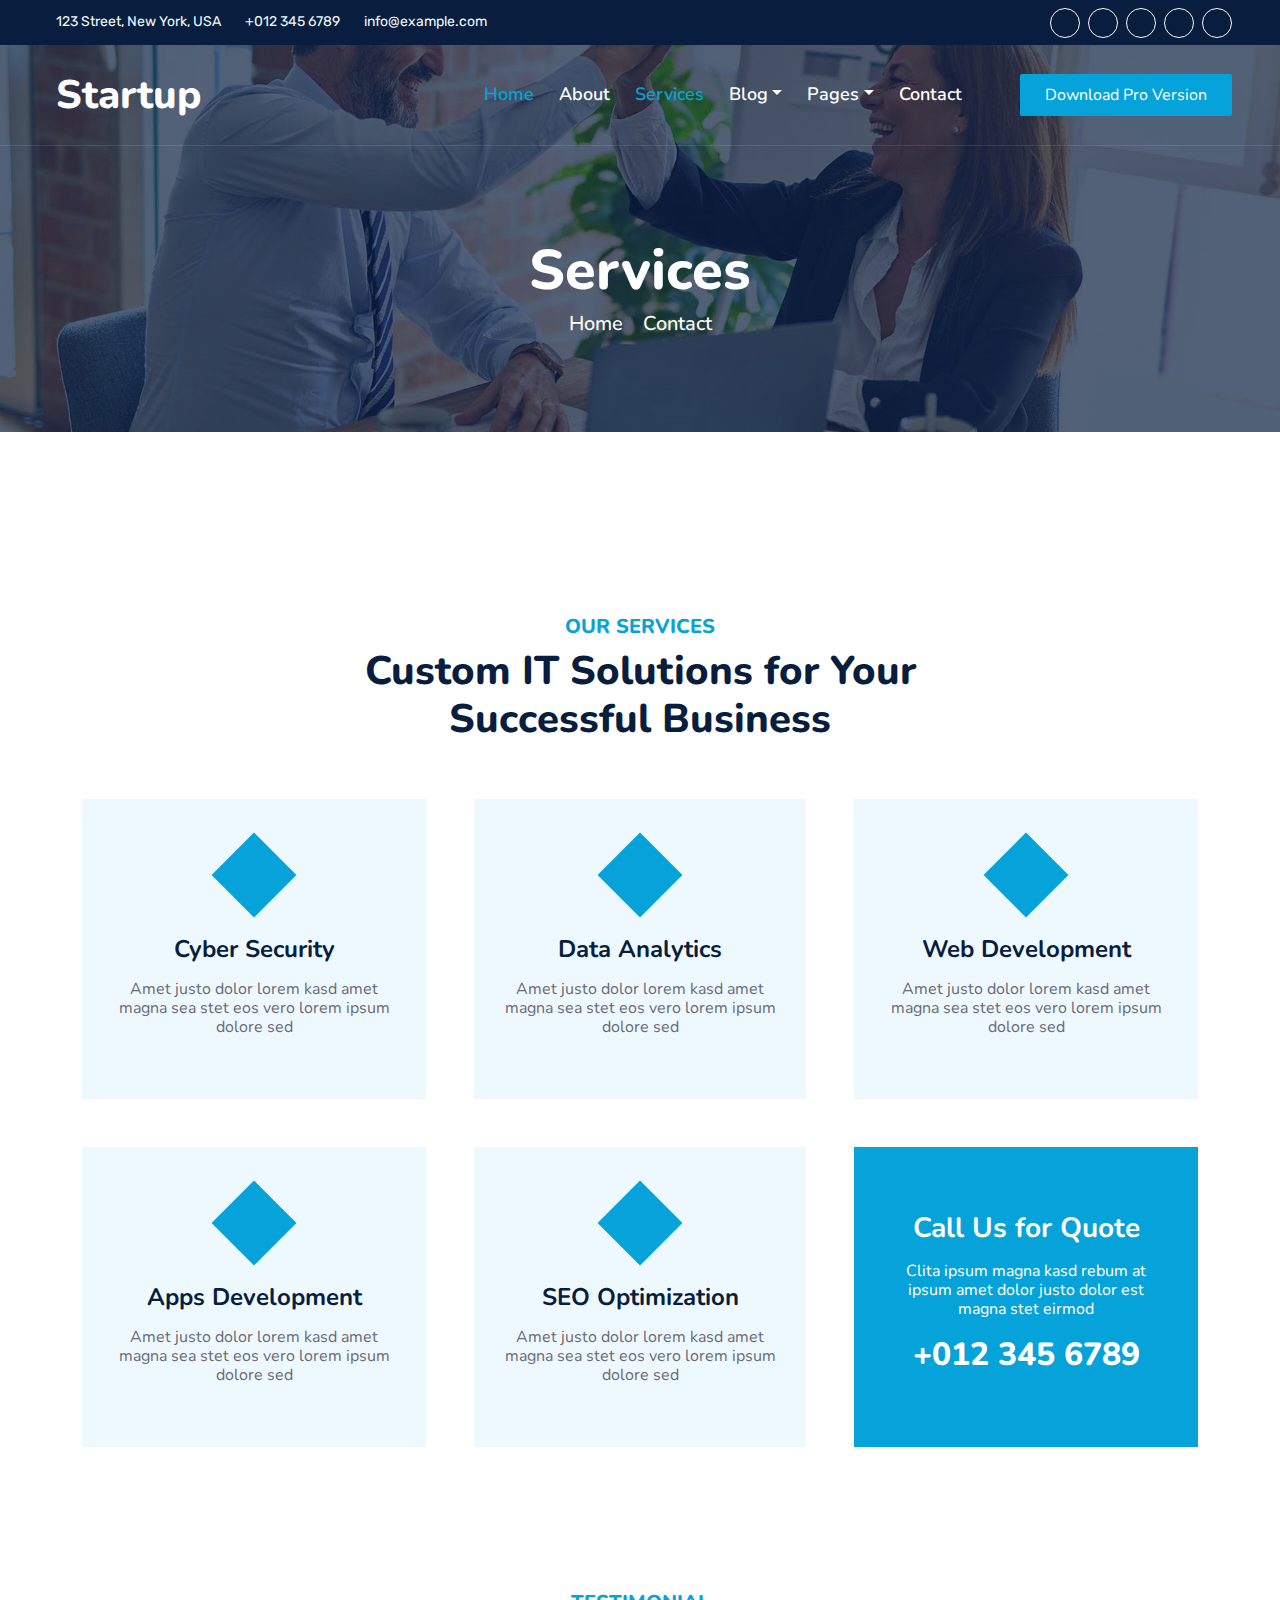
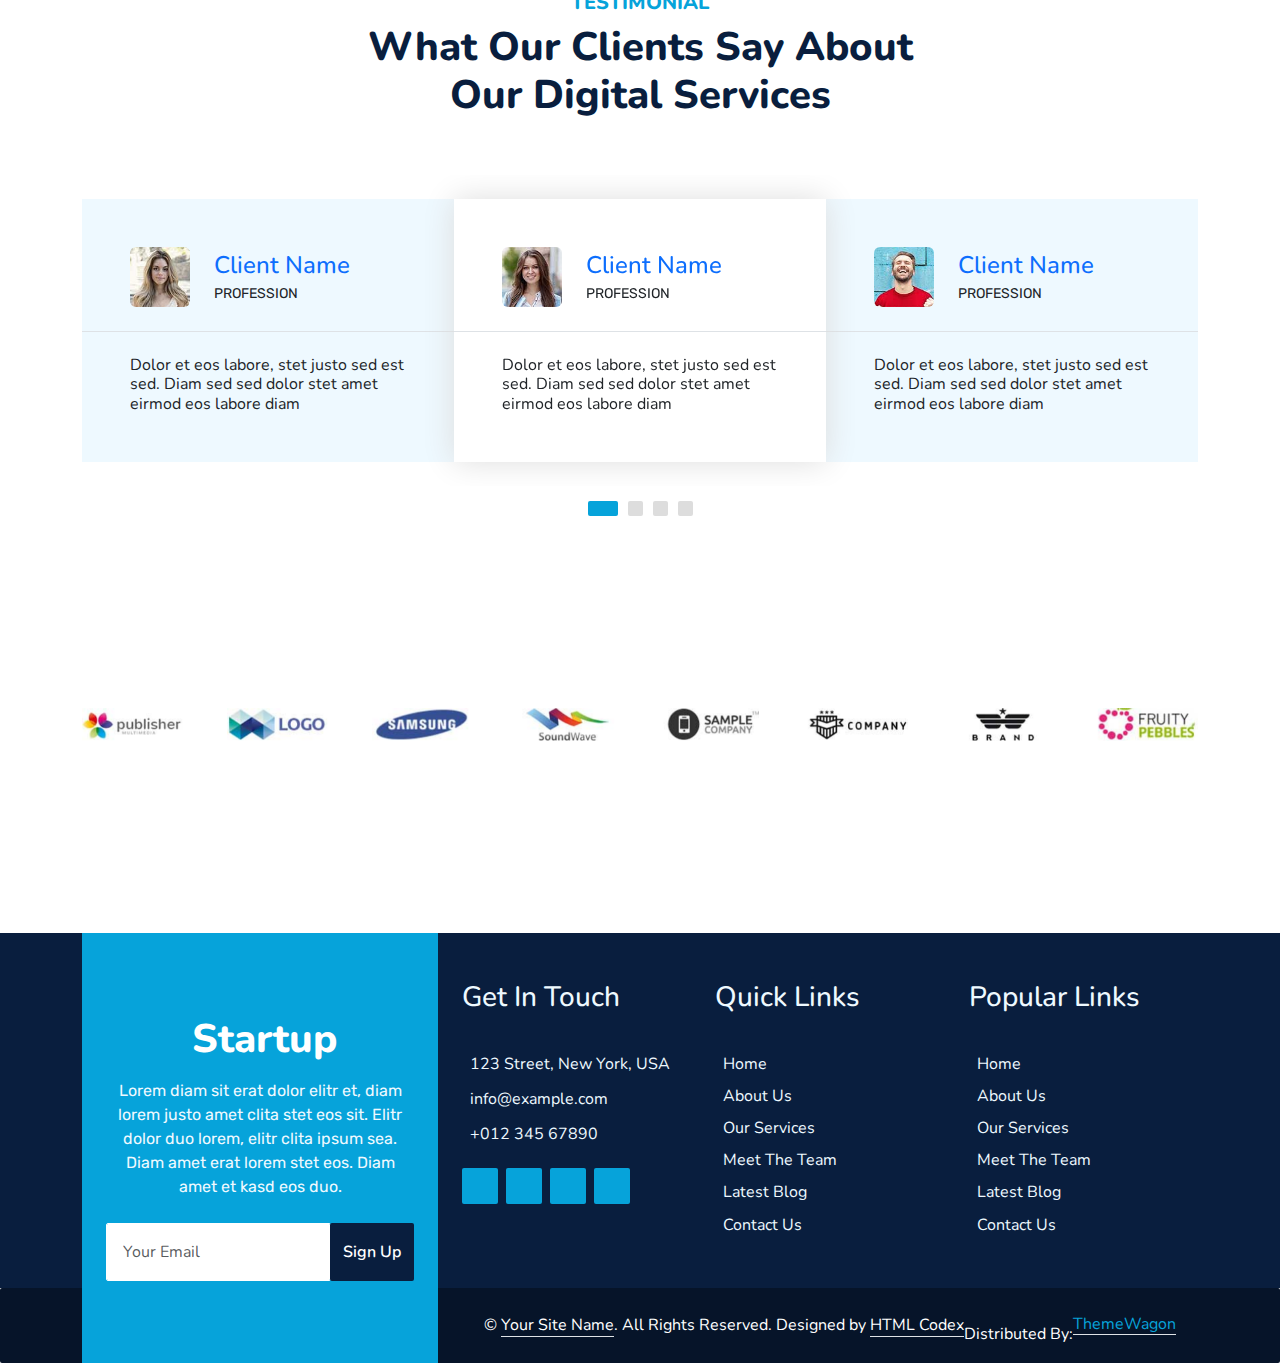
<file: services.html>
<!DOCTYPE html>
<html lang="en">
    <head>
        <meta charset="UTF-8">
        <meta name="viewport" content="width=device-width, initial-scale=1.0">
        <title>Startup - Startup Website Template</title>
        <link href="https://cdn.jsdelivr.net/npm/bootstrap@5.3.3/dist/css/bootstrap.min.css" rel="stylesheet" integrity="sha384-QWTKZyjpPEjISv5WaRU9OFeRpok6YctnYmDr5pNlyT2bRjXh0JMhjY6hW+ALEwIH" crossorigin="anonymous">
    
        <link rel="preconnect" href="https://fonts.googleapis.com">
        <link rel="preconnect" href="https://fonts.gstatic.com" crossorigin>
        <link href="https://fonts.googleapis.com/css2?family=Nunito:ital,wght@0,200..1000;1,200..1000&display=swap" rel="stylesheet">
        <link rel="stylesheet" href="https://cdnjs.cloudflare.com/ajax/libs/font-awesome/6.5.1/css/all.min.css" integrity="sha512-DTOQO9RWCH3ppGqcWaEA1BIZOC6xxalwEsw9c2QQeAIftl+Vegovlnee1c9QX4TctnWMn13TZye+giMm8e2LwA==" crossorigin="anonymous" referrerpolicy="no-referrer" >
        <link rel="preconnect" href="https://fonts.googleapis.com">
        <link rel="preconnect" href="https://fonts.gstatic.com" crossorigin>
        <link href="https://fonts.googleapis.com/css2?family=Rubik:ital,wght@0,300..900;1,300..900&display=swap" rel="stylesheet">
    
        <!-- Animation AOS -->
        <link rel="stylesheet" href="https://cdnjs.cloudflare.com/ajax/libs/animate.css/4.1.1/animate.min.css">
        <link href="https://unpkg.com/aos@2.3.1/dist/aos.css" rel="stylesheet">
        <link rel="stylesheet" href="./assets/css/style.css">
        <link rel="stylesheet" href="./assets/css/contact.css">
        <script src="https://cdnjs.cloudflare.com/ajax/libs/wow/1.1.2/wow.min.js" integrity="sha512-Eak/29OTpb36LLo2r47IpVzPBLXnAMPAVypbSZiZ4Qkf8p/7S/XRG5xp7OKWPPYfJT6metI+IORkR5G8F900+g==" crossorigin="anonymous" referrerpolicy="no-referrer"></script>
        <link rel="stylesheet" href="https://cdnjs.cloudflare.com/ajax/libs/OwlCarousel2/2.3.4/assets/owl.carousel.css" integrity="sha512-UTNP5BXLIptsaj5WdKFrkFov94lDx+eBvbKyoe1YAfjeRPC+gT5kyZ10kOHCfNZqEui1sxmqvodNUx3KbuYI/A==" crossorigin="anonymous" referrerpolicy="no-referrer" />
        <!-- <link rel="stylesheet" href="https://cdnjs.cloudflare.com/ajax/libs/OwlCarousel2/2.3.4/assets/owl.carousel.min.css" integrity="sha512-tS3S5qG0BlhnQROyJXvNjeEM4UpMXHrQfTGmbQ1gKmelCxlSEBUaxhRBj/EFTzpbP4RVSrpEikbmdJobCvhE3g==" crossorigin="anonymous" referrerpolicy="no-referrer" /> -->
        

    </head>
<body>
    
    <div class="container-fluid bg-dark-blue px-5 d-none d-lg-block">
        <div class="row gx-0">
            <div class="col-lg-8 text-center text-lg-start mb-2 mb-lg-0">
                <div class="d-inline-flex align-items-center topbar-height" >
                    <small class="me-3  text-light"><i class="fa fa-map-marker-alt me-2"></i>123 Street, New York, USA</small>
                    <small class="me-3 text-light"><i class="fa fa-phone me-2"></i>+012 345 6789</small>
                    <small class="text-light"><i class="fa fa-envelope-open me-2"></i>info@example.com</small>
                </div>
            </div>
            <div class="col-lg-4 text-center text-lg-end">
                <div class="d-inline-flex align-items-center topbar-height topbar-icons" >
                    <a class="btn btn-sm btn-outline-light btn-sm-square rounded-circle me-2" href=""><i class="fa-brands fa-twitter fw-normal"></i></a>
                    <a class="btn btn-sm btn-outline-light btn-sm-square rounded-circle me-2" href=""><i class="fa-brands fa-facebook-f fw-normal"></i></a>
                    <a class="btn btn-sm btn-outline-light btn-sm-square rounded-circle me-2" href=""><i class="fa-brands fa-linkedin-in fw-normal"></i></a>
                    <a class="btn btn-sm btn-outline-light btn-sm-square rounded-circle me-2" href=""><i class="fa-brands fa-instagram fw-normal"></i></a>
                    <a class="btn btn-sm btn-outline-light btn-sm-square rounded-circle anchor-fa-youtube" href=""><i class="fa-brands fa-youtube fw-normal "></i></a>
                </div>
            </div>
        </div>
    </div>
    <div class="container-fluid position-relative p-0">
        <nav class="navbar navbar-expand-lg navbar-padding  navbar-dark px-5 py-3 py-lg-0">
            <a href="index.html" class="navbar-brand p-0 d-none d-lg-block ">
                <h1 class="m-0 fw-800 text-white sticky-logo-header"><i class="fa fa-user-tie me-2"></i>Startup</h1>
            </a>
            <a href="index.html" class="navbar-brand p-0 d-block d-lg-none ">
                <h1 class="m-0 fw-800  text-primary-blue sticky-logo-header"><i class="fa fa-user-tie me-2"></i>Startup</h1>
            </a>
            <button class="navbar-toggler text-primary-blue" type="button" data-bs-toggle="collapse" data-bs-target="#navbarCollapse">
                <span class="fa fa-bars"></span>
            </button>
            <div class="collapse navbar-collapse" id="navbarCollapse">
                <div class="navbar-nav ms-auto py-0 py-lg-1">
                    <a href="index.html" class="nav-item nav-link   display-18 fw-600  lg-nav-link">Home</a>
                    <a href="about.html" class="nav-item nav-link text-white display-18 fw-600  lg-nav-link">About</a>
                    <a href="service.html" class="nav-item active nav-link text-white display-18 fw-600 lg-nav-link">Services</a>
                    <div class="nav-item dropdown">
                        <a href="#" class="nav-link dropdown-toggle text-white display-18 fw-600 lg-nav-link" data-bs-toggle="dropdown">Blog</a>
                        <div class="dropdown-menu blog-dropdown-menu m-0">
                            <a href="blog.html" class="dropdown-item fw-600">Blog Grid</a>
                            <a href="detail.html" class="dropdown-item fw-600">Blog Detail</a>
                        </div>
                    </div>
                    <div class="nav-item dropdown">
                        <a href="#" class="nav-link dropdown-toggle text-white display-18 fw-600 lg-nav-link" data-bs-toggle="dropdown">Pages</a>
                        <div class="dropdown-menu page-dropdown-menu m-0">
                            <a href="price.html" class="dropdown-item fw-600">Pricing Plan</a>
                            <a href="feature.html" class="dropdown-item fw-600">Our features</a>
                            <a href="team.html" class="dropdown-item fw-600">Team Members</a>
                            <a href="testimonial.html" class="dropdown-item fw-600">Testimonial</a>
                            <a href="quote.html" class="dropdown-item fw-600">Free Quote</a>
                        </div>
                    </div>
                    <a href="contact.html" class="nav-item nav-link text-white display-18 fw-600 lg-nav-link">Contact</a>
                </div>
                <button type="button" class="btn text-primary ms-3 " data-bs-toggle="modal" data-bs-target="#searchModal"><i class="fa fa-search"></i></button>
                <a href="#" class="btn btn-primary-blue text-white py-2 px-4 ms-3 ">Download Pro Version</a>
            </div>
            
        </nav>

        <div class="container-fluid bg-contact-image  py-5">
                <div class="row py-5">
                    <div class="col-12 pt-lg-5 mt-lg-5 text-center h-100 bg-color">
                        <h1 class="display-4 text-white mb-md-2 zoomin-animation fw-800">Services</h1>
                        <a href="#" class="h5 text-white text-decoration-none">Home</a>
                        <i class="far fa-circle text-white px-2"></i>
                        <a href="#" class="h5 text-white text-decoration-none">Contact</a>
                    </div>
            </div>
        </div>
    </div> 


    <!-- Service -->
    <div class="container my-5 py-5">
        <div class="row mb-5">
            <div class=" text-center ">
                <p class="fw-800 text-center display-20 text-primary-blue mb-2">OUR SERVICES</p>
                <h1 class="fs-1 fw-800 mt-0">Custom IT Solutions for Your <br class="d-none d-lg-block">Successful Business</h1>
            </div>
        </div>
        <div class="row">
            <div class="col-lg-4 d-flex align-items-center pe-4">
                <div class=" d-flex flex-column align-items-center justify-content-center custom-cards">
                    <div class="button-icon bg-primary-blue text-white ">
                        <i class="fa-solid fa-shield-halved"></i>
                    </div>
                    <h1 class="fs-4 fw-bold  mb-3">Cyber Security</h1>
                    <p class="why-to-join-para text-dim-gray text-center">Amet justo dolor lorem kasd amet magna sea stet eos vero lorem ipsum dolore sed</p>
                </div>
            </div>
            <div class="col-lg-4 d-flex align-items-center px-4">
                <div class=" d-flex flex-column align-items-center justify-content-center custom-cards">
                    <div class="button-icon bg-primary-blue text-white ">
                        <i class="fa-solid fa-chart-pie"></i>
                    </div>
                    <h1 class="fs-4 fw-bold  mb-3">Data Analytics</h1>
                    <p class="why-to-join-para text-dim-gray text-center">Amet justo dolor lorem kasd amet magna sea stet eos vero lorem ipsum dolore sed</p>
                </div>
            </div>
            <div class="col-lg-4 d-flex align-items-center ps-4">
                <div class=" d-flex flex-column align-items-center justify-content-center custom-cards">
                    <div class="button-icon bg-primary-blue text-white ">
                        <i class="fa-solid fa-code"></i>
                    </div>
                    <h1 class="fs-4 fw-bold  mb-3">Web Development</h1>
                    <p class="why-to-join-para text-dim-gray text-center">Amet justo dolor lorem kasd amet magna sea stet eos vero lorem ipsum dolore sed</p>
                </div>
            </div>
        </div>
        <div class="row mt-5 ">
            <div class="col-lg-4 d-flex align-items-center pe-4">
                <div class=" d-flex flex-column align-items-center justify-content-center custom-cards">
                    <div class="button-icon bg-primary-blue text-white ">
                        <i class="fa-brands fa-android"></i>
                    </div>
                    <h1 class="fs-4 fw-bold  mb-3">Apps Development</h1>
                    <p class="why-to-join-para text-dim-gray text-center">Amet justo dolor lorem kasd amet magna sea stet eos vero lorem ipsum dolore sed</p>
                </div>
            </div>
            <div class="col-lg-4 d-flex align-items-center px-4">
                <div class=" d-flex flex-column align-items-center justify-content-center custom-cards">
                    <div class="button-icon bg-primary-blue text-white ">
                        <i class="fa-solid fa-magnifying-glass"></i>
                    </div>
                    <h1 class="fs-4 fw-bold  mb-3">SEO Optimization</h1>
                    <p class="why-to-join-para text-dim-gray text-center">Amet justo dolor lorem kasd amet magna sea stet eos vero lorem ipsum dolore sed</p>
                </div>
            </div>
            <div class="col-lg-4 d-flex align-items-center ps-4">
                <div class=" d-flex flex-column align-items-center justify-content-center custom-bg-primary-blue bg-primary-blue ">
                    <h1 class="fs-3 fw-700 text-white mb-3">Call Us for Quote</h1>
                    <p class="text-white mb-3 text-center">Clita ipsum magna kasd rebum at ipsum amet dolor justo dolor est magna stet eirmod</p>
                    <h1 class="fs-2 fw-800 text-white">+012 345 6789</h1>
                </div>
            </div>
        </div>
    </div>

    <!-- Testimonial -->
    <div class="container my-5 py-5">
        <div class="row mb-5">
            <div class=" text-center ">
                <p class="fw-800 text-center display-20 text-primary-blue mb-2">TESTIMONIAL</p>
                <h1 class="fs-1 fw-800 mt-0">What Our Clients Say About<br class="d-none d-lg-block">Our Digital Services</h1>
            </div>
        </div>
        <div class="owl-carousel testimonial-carousel" data-wow-delay="0.6s">
            <div class="testimonial-item bg-light-blue my-4">
                <div class="d-flex align-items-center border-bottom pt-5 pb-4 px-5">
                    <img class="img-fluid rounded" src="./assets/images/testimonial-1.jpg">
                    <div class="ps-4">
                        <h4 class="text-primary mb-1">Client Name</h4>
                        <small class="text-uppercase">Profession</small>
                    </div>
                </div>
                <div class="pt-4 pb-5 px-5">
                    Dolor et eos labore, stet justo sed est sed. Diam sed sed dolor stet amet eirmod eos labore diam
                </div>
            </div>
            <div class="testimonial-item bg-light-blue my-4">
                <div class="d-flex align-items-center border-bottom pt-5 pb-4 px-5">
                    <img class="img-fluid rounded" src="./assets/images/testimonial-2.jpg" >
                    <div class="ps-4">
                        <h4 class="text-primary mb-1">Client Name</h4>
                        <small class="text-uppercase">Profession</small>
                    </div>
                </div>
                <div class="pt-4 pb-5 px-5">
                    Dolor et eos labore, stet justo sed est sed. Diam sed sed dolor stet amet eirmod eos labore diam
                </div>
            </div>
            <div class="testimonial-item bg-light-blue my-4">
                <div class="d-flex align-items-center border-bottom pt-5 pb-4 px-5">
                    <img class=" rounded" src="./assets/images/testimonial-3.jpg" >
                    <div class="ps-4">
                        <h4 class="text-primary mb-1">Client Name</h4>
                        <small class="text-uppercase">Profession</small>
                    </div>
                </div>
                <div class="pt-4 pb-5 px-5">
                    Dolor et eos labore, stet justo sed est sed. Diam sed sed dolor stet amet eirmod eos labore diam
                </div>
            </div>
            <div class="testimonial-item bg-light-blue my-4">
                <div class="d-flex align-items-center border-bottom pt-5 pb-4 px-5">
                    <img class=" rounded" src="./assets/images/testimonial-4.jpg" >
                    <div class="ps-4">
                        <h4 class="text-primary mb-1">Client Name</h4>
                        <small class="text-uppercase">Profession</small>
                    </div>
                </div>
                <div class="pt-4 pb-5 px-5">
                    Dolor et eos labore, stet justo sed est sed. Diam sed sed dolor stet amet eirmod eos labore diam
                </div>
            </div>
        </div> 
    </div>

    <!-- Companies Carousel -->
    <div class="container-fluid py-5">
        <div class="container py-5 mb-5">
            <div class="bg-white">
                <div class="owl-carousel vendor-carousel">
                    <img src="./assets/images/vendor-1.jpg" alt="">
                    <img src="./assets/images/vendor-2.jpg" alt="">
                    <img src="./assets/images/vendor-3.jpg" alt="">
                    <img src="./assets/images/vendor-4.jpg" alt="">
                    <img src="./assets/images/vendor-5.jpg" alt="">
                    <img src="./assets/images/vendor-6.jpg" alt="">
                    <img src="./assets/images/vendor-7.jpg" alt="">
                    <img src="./assets/images/vendor-8.jpg" alt="">
                    <img src="./assets/images/vendor-9.jpg" alt="">
                </div>
            </div>
        </div>
    </div>



    <!-- Footer -->
    <div class="container-fluid bg-dark-blue text-light mt-5">
        <div class="container">
            <div class="row ">
                <div class="col-lg-4 col-md-6 footer-about">
                    <div class="d-flex flex-column align-items-center justify-content-center text-center h-100 bg-primary-blue p-4 z-1">
                        <a href="index.html" class="navbar-brand">
                            <h1 class="m-0 text-white fs-1 fw-800"><i class="fa fa-user-tie me-2"></i>Startup</h1>
                        </a>
                        <p class="mt-3 mb-4">Lorem diam sit erat dolor elitr et, diam lorem justo amet clita stet eos sit. Elitr dolor duo lorem, elitr clita ipsum sea. Diam amet erat lorem stet eos. Diam amet et kasd eos duo.</p>
                        <form action="">
                            <div class="input-group">
                                <input type="text" class="form-control border-white p-3" placeholder="Your Email">
                                <button class="btn bg-dark-blue text-white fw-600">Sign Up</button>
                            </div>
                        </form>
                    </div>
                </div>
                <div class="col-lg-8 col-md-6 footer-links">
                    <div class="row ">
                        <div class="col-lg-4 col-md-12 pt-5 mb-5">
                            <div class="section-title section-title-sm position-relative pb-3 mt-5 mt-lg-0 mb-4">
                                <h3 class="text-light mb-0">Get In Touch</h3>
                            </div>
                            <div class="d-flex mb-3">
                                <i class="fa-solid fa-location-dot text-primary-blue me-2"></i>
                                <p class="mb-0">123 Street, New York, USA</p>
                            </div>
                            <div class="d-flex mb-3">
                                <i class="fa-regular fa-envelope text-primary-blue me-2"></i>
                                <p class="mb-0">info@example.com</p>
                            </div>
                            <div class="d-flex mb-3">
                                <i class="fa-solid fa-phone text-primary me-2"></i>
                                <p class="mb-0">+012 345 67890</p>
                            </div>
                            <div class="d-flex mt-4">
                                <a class="btn btn-primary-blue btn-square text-white me-2" href="#"><i class="fab fa-twitter fw-normal"></i></a>
                                <a class="btn btn-primary-blue btn-square text-white me-2" href="#"><i class="fab fa-facebook-f fw-normal"></i></a>
                                <a class="btn btn-primary-blue btn-square text-white me-2" href="#"><i class="fab fa-linkedin-in fw-normal"></i></a>
                                <a class="btn btn-primary-blue btn-square text-white" href="#"><i class="fab fa-instagram fw-normal"></i></a>
                            </div>
                        </div>
                        <div class="col-lg-4 col-md-12 pt-0 pt-lg-5 mb-5">
                            <div class="section-title section-title-sm position-relative pb-3 mb-4">
                                <h3 class="text-light mb-0">Quick Links</h3>
                            </div>
                            <div class="d-flex flex-column justify-content-start quick-links">
                                <a class="text-light mb-2 text-decoration-none" href="#"><i class="fa fa-arrow-right text-primary-blue me-2"></i>Home</a>
                                <a class="text-light mb-2 text-decoration-none" href="#"><i class="fa fa-arrow-right text-primary-blue me-2"></i>About Us</a>
                                <a class="text-light mb-2 text-decoration-none" href="#"><i class="fa fa-arrow-right text-primary-blue me-2"></i>Our Services</a>
                                <a class="text-light mb-2 text-decoration-none" href="#"><i class="fa fa-arrow-right text-primary-blue me-2"></i>Meet The Team</a>
                                <a class="text-light mb-2 text-decoration-none" href="#"><i class="fa fa-arrow-right text-primary-blue me-2"></i>Latest Blog</a>
                                <a class="text-light text-decoration-none" href="#"><i class="fa fa-arrow-right text-primary-blue me-2"></i>Contact Us</a>
                            </div>
                        </div>
                        <div class="col-lg-4 col-md-12 pt-0 pt-lg-5 mb-5">
                            <div class="section-title section-title-sm position-relative pb-3 mb-4">
                                <h3 class="text-light mb-0">Popular Links</h3>
                            </div>
                            <div class="quick-links d-flex flex-column justify-content-start">
                                <a class="text-light mb-2 text-decoration-none" href="#"><i class="fa fa-arrow-right text-primary-blue me-2"></i>Home</a>
                                <a class="text-light mb-2 text-decoration-none" href="#"><i class="fa fa-arrow-right text-primary-blue me-2"></i>About Us</a>
                                <a class="text-light mb-2 text-decoration-none" href="#"><i class="fa fa-arrow-right text-primary-blue me-2"></i>Our Services</a>
                                <a class="text-light mb-2 text-decoration-none" href="#"><i class="fa fa-arrow-right text-primary-blue me-2"></i>Meet The Team</a>
                                <a class="text-light mb-2 text-decoration-none" href="#"><i class="fa fa-arrow-right text-primary-blue me-2"></i>Latest Blog</a>
                                <a class="text-light text-decoration-none" href="#"><i class="fa fa-arrow-right text-primary-blue me-2"></i>Contact Us</a>
                            </div>
                        </div>
                    </div>
                </div>
            </div>
        </div>
    </div>
    <div class="container-fluid text-white bg-dim-black">
        <div class="container text-center">
            <div class="row justify-content-end">
                <div class="col-lg-8 col-md-6">
                    <div class="d-flex align-items-center justify-content-center footer-last">
                        <p class="mb-0">&copy; <a class="text-white border-bottom text-decoration-none" href="#">Your Site Name</a>. All Rights Reserved. 
						
						Designed by <a class="text-white border-bottom text-decoration-none" href="#">HTML Codex</a></p>
                        <br>Distributed By: <a class="border-bottom text-decoration-none text-primary-blue" href="#" target="_blank">ThemeWagon</a>
                    </div>
                </div>
            </div>
        </div>
    </div>
    
    <!-- JavaScript Libraries -->
    <script src="https://cdn.jsdelivr.net/npm/bootstrap@5.3.3/dist/js/bootstrap.bundle.min.js" integrity="sha384-YvpcrYf0tY3lHB60NNkmXc5s9fDVZLESaAA55NDzOxhy9GkcIdslK1eN7N6jIeHz" crossorigin="anonymous"></script>
    <script src="https://cdnjs.cloudflare.com/ajax/libs/jquery/3.6.0/jquery.min.js"></script>
    <script src="https://cdnjs.cloudflare.com/ajax/libs/jquery/3.7.1/jquery.min.js" integrity="sha512-v2CJ7UaYy4JwqLDIrZUI/4hqeoQieOmAZNXBeQyjo21dadnwR+8ZaIJVT8EE2iyI61OV8e6M8PP2/4hpQINQ/g==" crossorigin="anonymous" referrerpolicy="no-referrer"></script>

    <script src="https://cdnjs.cloudflare.com/ajax/libs/OwlCarousel2/2.3.4/owl.carousel.js" integrity="sha512-gY25nC63ddE0LcLPhxUJGFxa2GoIyA5FLym4UJqHDEMHjp8RET6Zn/SHo1sltt3WuVtqfyxECP38/daUc/WVEA==" crossorigin="anonymous" referrerpolicy="no-referrer"></script>
    <script>
        new WOW().init();
    </script>
    <!-- Template Javascript -->
    <script src="./assets/js/script.js"></script>
</body>
</html>
</file>
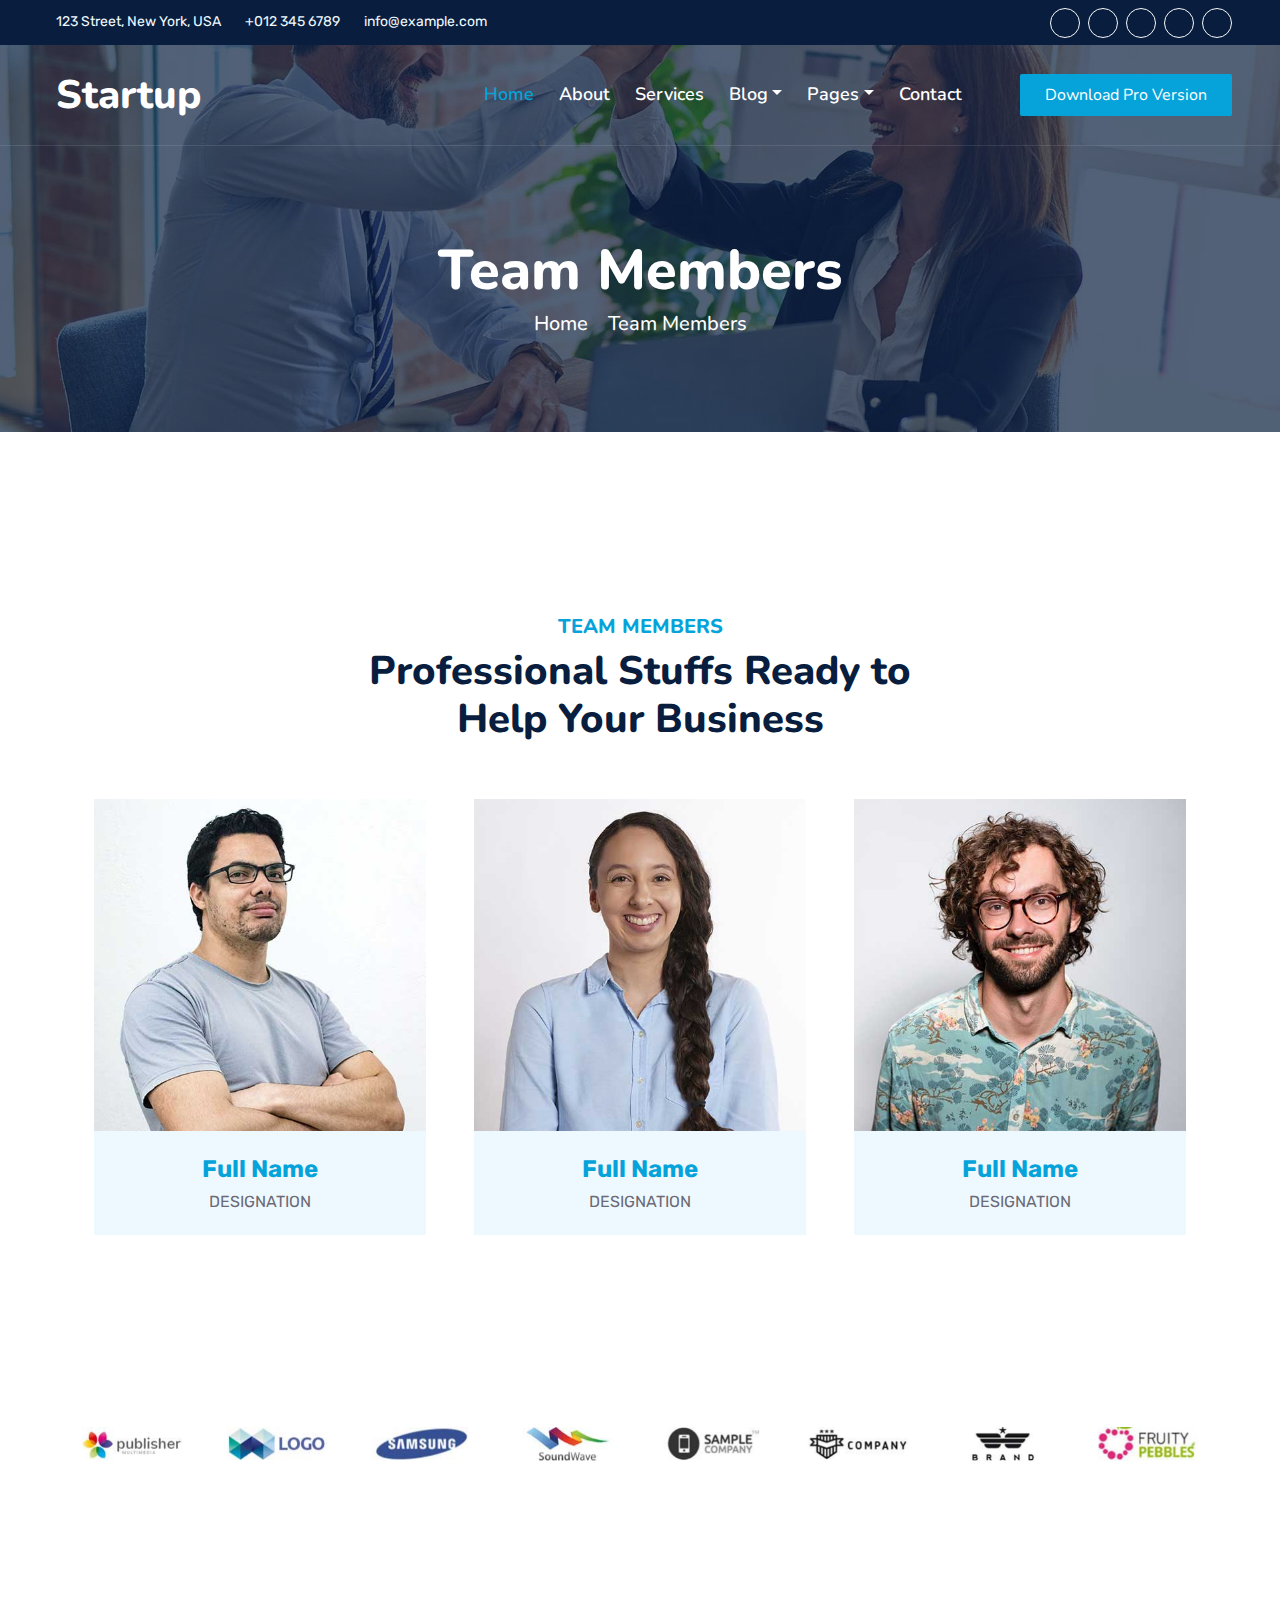
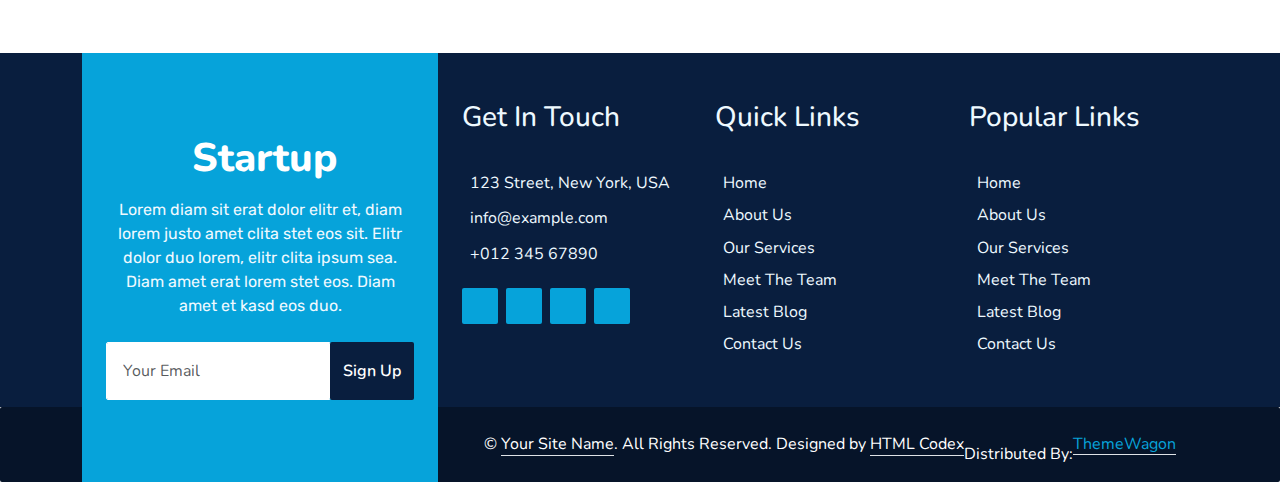
<file: teammembers.html>
<!DOCTYPE html>
<html lang="en">
    <head>
        <meta charset="UTF-8">
        <meta name="viewport" content="width=device-width, initial-scale=1.0">
        <title>Startup - Startup Website Template</title>
        <link href="https://cdn.jsdelivr.net/npm/bootstrap@5.3.3/dist/css/bootstrap.min.css" rel="stylesheet" integrity="sha384-QWTKZyjpPEjISv5WaRU9OFeRpok6YctnYmDr5pNlyT2bRjXh0JMhjY6hW+ALEwIH" crossorigin="anonymous">
    
        <link rel="preconnect" href="https://fonts.googleapis.com">
        <link rel="preconnect" href="https://fonts.gstatic.com" crossorigin>
        <link href="https://fonts.googleapis.com/css2?family=Nunito:ital,wght@0,200..1000;1,200..1000&display=swap" rel="stylesheet">
        <link rel="stylesheet" href="https://cdnjs.cloudflare.com/ajax/libs/font-awesome/6.5.1/css/all.min.css" integrity="sha512-DTOQO9RWCH3ppGqcWaEA1BIZOC6xxalwEsw9c2QQeAIftl+Vegovlnee1c9QX4TctnWMn13TZye+giMm8e2LwA==" crossorigin="anonymous" referrerpolicy="no-referrer" >
        <link rel="preconnect" href="https://fonts.googleapis.com">
        <link rel="preconnect" href="https://fonts.gstatic.com" crossorigin>
        <link href="https://fonts.googleapis.com/css2?family=Rubik:ital,wght@0,300..900;1,300..900&display=swap" rel="stylesheet">
    
        <!-- Animation AOS -->
        <link rel="stylesheet" href="https://cdnjs.cloudflare.com/ajax/libs/animate.css/4.1.1/animate.min.css">
        <link href="https://unpkg.com/aos@2.3.1/dist/aos.css" rel="stylesheet">
        <link rel="stylesheet" href="./assets/css/style.css">
        <link rel="stylesheet" href="./assets/css/contact.css">
        <script src="https://cdnjs.cloudflare.com/ajax/libs/wow/1.1.2/wow.min.js" integrity="sha512-Eak/29OTpb36LLo2r47IpVzPBLXnAMPAVypbSZiZ4Qkf8p/7S/XRG5xp7OKWPPYfJT6metI+IORkR5G8F900+g==" crossorigin="anonymous" referrerpolicy="no-referrer"></script>
        <link rel="stylesheet" href="https://cdnjs.cloudflare.com/ajax/libs/OwlCarousel2/2.3.4/assets/owl.carousel.css" integrity="sha512-UTNP5BXLIptsaj5WdKFrkFov94lDx+eBvbKyoe1YAfjeRPC+gT5kyZ10kOHCfNZqEui1sxmqvodNUx3KbuYI/A==" crossorigin="anonymous" referrerpolicy="no-referrer" />
        <!-- <link rel="stylesheet" href="https://cdnjs.cloudflare.com/ajax/libs/OwlCarousel2/2.3.4/assets/owl.carousel.min.css" integrity="sha512-tS3S5qG0BlhnQROyJXvNjeEM4UpMXHrQfTGmbQ1gKmelCxlSEBUaxhRBj/EFTzpbP4RVSrpEikbmdJobCvhE3g==" crossorigin="anonymous" referrerpolicy="no-referrer" /> -->
        

    </head>
<body>
    
    <div class="container-fluid bg-dark-blue px-5 d-none d-lg-block">
        <div class="row gx-0">
            <div class="col-lg-8 text-center text-lg-start mb-2 mb-lg-0">
                <div class="d-inline-flex align-items-center topbar-height" >
                    <small class="me-3  text-light"><i class="fa fa-map-marker-alt me-2"></i>123 Street, New York, USA</small>
                    <small class="me-3 text-light"><i class="fa fa-phone me-2"></i>+012 345 6789</small>
                    <small class="text-light"><i class="fa fa-envelope-open me-2"></i>info@example.com</small>
                </div>
            </div>
            <div class="col-lg-4 text-center text-lg-end">
                <div class="d-inline-flex align-items-center topbar-height topbar-icons" >
                    <a class="btn btn-sm btn-outline-light btn-sm-square rounded-circle me-2" href=""><i class="fa-brands fa-twitter fw-normal"></i></a>
                    <a class="btn btn-sm btn-outline-light btn-sm-square rounded-circle me-2" href=""><i class="fa-brands fa-facebook-f fw-normal"></i></a>
                    <a class="btn btn-sm btn-outline-light btn-sm-square rounded-circle me-2" href=""><i class="fa-brands fa-linkedin-in fw-normal"></i></a>
                    <a class="btn btn-sm btn-outline-light btn-sm-square rounded-circle me-2" href=""><i class="fa-brands fa-instagram fw-normal"></i></a>
                    <a class="btn btn-sm btn-outline-light btn-sm-square rounded-circle anchor-fa-youtube" href=""><i class="fa-brands fa-youtube fw-normal "></i></a>
                </div>
            </div>
        </div>
    </div>
    <div class="container-fluid position-relative p-0">
        <nav class="navbar navbar-expand-lg navbar-padding  navbar-dark px-5 py-3 py-lg-0">
            <a href="index.html" class="navbar-brand p-0 d-none d-lg-block ">
                <h1 class="m-0 fw-800 text-white sticky-logo-header"><i class="fa fa-user-tie me-2"></i>Startup</h1>
            </a>
            <a href="index.html" class="navbar-brand p-0 d-block d-lg-none ">
                <h1 class="m-0 fw-800  text-primary-blue sticky-logo-header"><i class="fa fa-user-tie me-2"></i>Startup</h1>
            </a>
            <button class="navbar-toggler text-primary-blue" type="button" data-bs-toggle="collapse" data-bs-target="#navbarCollapse">
                <span class="fa fa-bars"></span>
            </button>
            <div class="collapse navbar-collapse" id="navbarCollapse">
                <div class="navbar-nav ms-auto py-0 py-lg-1">
                    <a href="index.html" class="nav-item nav-link active  display-18 fw-600  lg-nav-link">Home</a>
                    <a href="about.html" class="nav-item nav-link text-white display-18 fw-600  lg-nav-link">About</a>
                    <a href="service.html" class="nav-item nav-link text-white display-18 fw-600 lg-nav-link">Services</a>
                    <div class="nav-item dropdown">
                        <a href="#" class="nav-link dropdown-toggle text-white display-18 fw-600 lg-nav-link" data-bs-toggle="dropdown">Blog</a>
                        <div class="dropdown-menu blog-dropdown-menu m-0">
                            <a href="blog.html" class="dropdown-item fw-600">Blog Grid</a>
                            <a href="detail.html" class="dropdown-item fw-600">Blog Detail</a>
                        </div>
                    </div>
                    <div class="nav-item dropdown">
                        <a href="#" class="nav-link dropdown-toggle text-white display-18 fw-600 lg-nav-link" data-bs-toggle="dropdown">Pages</a>
                        <div class="dropdown-menu page-dropdown-menu m-0">
                            <a href="price.html" class="dropdown-item fw-600">Pricing Plan</a>
                            <a href="feature.html" class="dropdown-item fw-600">Our features</a>
                            <a href="team.html" class="dropdown-item fw-600">Team Members</a>
                            <a href="testimonial.html" class="dropdown-item fw-600">Testimonial</a>
                            <a href="quote.html" class="dropdown-item fw-600">Free Quote</a>
                        </div>
                    </div>
                    <a href="contact.html" class="nav-item nav-link text-white display-18 fw-600 lg-nav-link">Contact</a>
                </div>
                <button type="button" class="btn text-primary ms-3 " data-bs-toggle="modal" data-bs-target="#searchModal"><i class="fa fa-search"></i></button>
                <a href="#" class="btn btn-primary-blue text-white py-2 px-4 ms-3 ">Download Pro Version</a>
            </div>
            
        </nav>

        <div class="container-fluid bg-contact-image  py-5">
                <div class="row py-5">
                    <div class="col-12 pt-lg-5 mt-lg-5 text-center h-100 bg-color">
                        <h1 class="display-4 text-white mb-md-2 zoomin-animation fw-800">Team Members</h1>
                        <a href="#" class="h5 text-white text-decoration-none">Home</a>
                        <i class="far fa-circle text-white px-2"></i>
                        <a href="#" class="h5 text-white text-decoration-none">Team Members</a>
                    </div>
            </div>
        </div>
    </div> 

     <!-- Team Members -->
     <div class="container my-5 py-5">
        <div class="row mb-5">
            <div class=" text-center ">
                <p class="fw-800 text-center display-20 text-primary-blue mb-2">TEAM MEMBERS</p>
                <h1 class="fs-1 fw-800 mt-0">Professional Stuffs Ready to<br class="d-none d-lg-block">Help Your Business</h1>
            </div>
        </div>

        <div class="row card-group team-members">
            <div class="col-lg-4 px-lg-4">
                <div class="card ">
                    <div class="card-image">
                        <img src="./assets/images/team-1.jpg" class="card-img-top" alt="...">
                        <div class="team-social">
                            <a class="btn btn-lg btn-primary-blue btn-lg-square text-white twitter-animation" href=""><i class="fab fa-twitter fw-normal"></i></a>
                            <a class="btn btn-lg btn-primary-blue btn-lg-square facebook-animation" href=""><i class="fab fa-facebook-f fw-normal text-white"></i></a>
                            <a class="btn btn-lg btn-primary-blue btn-lg-square instagram-animation" href=""><i class="fab fa-instagram fw-normal text-white"></i></a>
                            <a class="btn btn-lg btn-primary-blue btn-lg-square text-white linkedin-animation" href=""><i class="fab fa-linkedin-in fw-normal"></i></a>
                        </div>
                    </div>
                    <div class="card-body team-content text-center bg-light-blue py-4">
                        <p class="text-primary-blue fs-4 fw-700 mb-2">Full Name</p>
                        <p class="text-dim-gray my-0">DESIGNATION</p>
                    </div>
                  </div>
            </div>
            <div class="col-lg-4 px-lg-4 mt-4 mt-lg-0">
                <div class="card ">
                    <div class="card-image">
                        <img src="./assets/images/team-2.jpg" class="card-img-top" alt="...">
                        <div class="team-social">
                            <a class="btn btn-lg btn-primary-blue btn-lg-square text-white twitter-animation" href=""><i class="fab fa-twitter fw-normal"></i></a>
                            <a class="btn btn-lg btn-primary-blue btn-lg-square facebook-animation" href=""><i class="fab fa-facebook-f fw-normal text-white"></i></a>
                            <a class="btn btn-lg btn-primary-blue btn-lg-square instagram-animation" href=""><i class="fab fa-instagram fw-normal text-white"></i></a>
                            <a class="btn btn-lg btn-primary-blue btn-lg-square text-white linkedin-animation" href=""><i class="fab fa-linkedin-in fw-normal"></i></a>
                        </div>
                    </div>
                    <div class="card-body team-content text-center bg-light-blue  py-4">
                        <p class="text-primary-blue fs-4 fw-700 mb-2">Full Name</p>
                        <p class="text-dim-gray my-0">DESIGNATION</p>
                    </div>
                  </div>
            </div>
            <div class="col-lg-4 px-lg-4 mt-4 mt-lg-0">
                <div class="card ">
                    <div class="card-image">
                        <img src="./assets/images/team-3.jpg" class="card-img-top " alt="...">
                        <div class="team-social">
                            <a class="btn btn-lg btn-primary-blue btn-lg-square text-white twitter-animation" href=""><i class="fab fa-twitter fw-normal"></i></a>
                            <a class="btn btn-lg btn-primary-blue btn-lg-square facebook-animation" href=""><i class="fab fa-facebook-f fw-normal text-white"></i></a>
                            <a class="btn btn-lg btn-primary-blue btn-lg-square instagram-animation" href=""><i class="fab fa-instagram fw-normal text-white"></i></a>
                            <a class="btn btn-lg btn-primary-blue btn-lg-square text-white linkedin-animation" href=""><i class="fab fa-linkedin-in fw-normal"></i></a>
                        </div>
                    </div>
                    <div class="card-body team-content text-center bg-light-blue py-4">
                        <p class="text-primary-blue fs-4 fw-700 mb-2">Full Name</p>
                        <p class="text-dim-gray my-0">DESIGNATION</p>
                    </div>
                  </div>
            </div>
        </div>
    </div>


    <!-- Companies Carousel -->
    <div class="container-fluid py-5">
        <div class="container py-5 mb-5">
            <div class="bg-white">
                <div class="owl-carousel vendor-carousel">
                    <img src="./assets/images/vendor-1.jpg" alt="">
                    <img src="./assets/images/vendor-2.jpg" alt="">
                    <img src="./assets/images/vendor-3.jpg" alt="">
                    <img src="./assets/images/vendor-4.jpg" alt="">
                    <img src="./assets/images/vendor-5.jpg" alt="">
                    <img src="./assets/images/vendor-6.jpg" alt="">
                    <img src="./assets/images/vendor-7.jpg" alt="">
                    <img src="./assets/images/vendor-8.jpg" alt="">
                    <img src="./assets/images/vendor-9.jpg" alt="">
                </div>
            </div>
        </div>
    </div>



    <!-- Footer -->
    <div class="container-fluid bg-dark-blue text-light mt-5">
        <div class="container">
            <div class="row ">
                <div class="col-lg-4 col-md-6 footer-about">
                    <div class="d-flex flex-column align-items-center justify-content-center text-center h-100 bg-primary-blue p-4 z-1">
                        <a href="index.html" class="navbar-brand">
                            <h1 class="m-0 text-white fs-1 fw-800"><i class="fa fa-user-tie me-2"></i>Startup</h1>
                        </a>
                        <p class="mt-3 mb-4">Lorem diam sit erat dolor elitr et, diam lorem justo amet clita stet eos sit. Elitr dolor duo lorem, elitr clita ipsum sea. Diam amet erat lorem stet eos. Diam amet et kasd eos duo.</p>
                        <form action="">
                            <div class="input-group">
                                <input type="text" class="form-control border-white p-3" placeholder="Your Email">
                                <button class="btn bg-dark-blue text-white fw-600">Sign Up</button>
                            </div>
                        </form>
                    </div>
                </div>
                <div class="col-lg-8 col-md-6 footer-links">
                    <div class="row ">
                        <div class="col-lg-4 col-md-12 pt-5 mb-5">
                            <div class="section-title section-title-sm position-relative pb-3 mt-5 mt-lg-0 mb-4">
                                <h3 class="text-light mb-0">Get In Touch</h3>
                            </div>
                            <div class="d-flex mb-3">
                                <i class="fa-solid fa-location-dot text-primary-blue me-2"></i>
                                <p class="mb-0">123 Street, New York, USA</p>
                            </div>
                            <div class="d-flex mb-3">
                                <i class="fa-regular fa-envelope text-primary-blue me-2"></i>
                                <p class="mb-0">info@example.com</p>
                            </div>
                            <div class="d-flex mb-3">
                                <i class="fa-solid fa-phone text-primary me-2"></i>
                                <p class="mb-0">+012 345 67890</p>
                            </div>
                            <div class="d-flex mt-4">
                                <a class="btn btn-primary-blue btn-square text-white me-2" href="#"><i class="fab fa-twitter fw-normal"></i></a>
                                <a class="btn btn-primary-blue btn-square text-white me-2" href="#"><i class="fab fa-facebook-f fw-normal"></i></a>
                                <a class="btn btn-primary-blue btn-square text-white me-2" href="#"><i class="fab fa-linkedin-in fw-normal"></i></a>
                                <a class="btn btn-primary-blue btn-square text-white" href="#"><i class="fab fa-instagram fw-normal"></i></a>
                            </div>
                        </div>
                        <div class="col-lg-4 col-md-12 pt-0 pt-lg-5 mb-5">
                            <div class="section-title section-title-sm position-relative pb-3 mb-4">
                                <h3 class="text-light mb-0">Quick Links</h3>
                            </div>
                            <div class="d-flex flex-column justify-content-start quick-links">
                                <a class="text-light mb-2 text-decoration-none" href="#"><i class="fa fa-arrow-right text-primary-blue me-2"></i>Home</a>
                                <a class="text-light mb-2 text-decoration-none" href="#"><i class="fa fa-arrow-right text-primary-blue me-2"></i>About Us</a>
                                <a class="text-light mb-2 text-decoration-none" href="#"><i class="fa fa-arrow-right text-primary-blue me-2"></i>Our Services</a>
                                <a class="text-light mb-2 text-decoration-none" href="#"><i class="fa fa-arrow-right text-primary-blue me-2"></i>Meet The Team</a>
                                <a class="text-light mb-2 text-decoration-none" href="#"><i class="fa fa-arrow-right text-primary-blue me-2"></i>Latest Blog</a>
                                <a class="text-light text-decoration-none" href="#"><i class="fa fa-arrow-right text-primary-blue me-2"></i>Contact Us</a>
                            </div>
                        </div>
                        <div class="col-lg-4 col-md-12 pt-0 pt-lg-5 mb-5">
                            <div class="section-title section-title-sm position-relative pb-3 mb-4">
                                <h3 class="text-light mb-0">Popular Links</h3>
                            </div>
                            <div class="quick-links d-flex flex-column justify-content-start">
                                <a class="text-light mb-2 text-decoration-none" href="#"><i class="fa fa-arrow-right text-primary-blue me-2"></i>Home</a>
                                <a class="text-light mb-2 text-decoration-none" href="#"><i class="fa fa-arrow-right text-primary-blue me-2"></i>About Us</a>
                                <a class="text-light mb-2 text-decoration-none" href="#"><i class="fa fa-arrow-right text-primary-blue me-2"></i>Our Services</a>
                                <a class="text-light mb-2 text-decoration-none" href="#"><i class="fa fa-arrow-right text-primary-blue me-2"></i>Meet The Team</a>
                                <a class="text-light mb-2 text-decoration-none" href="#"><i class="fa fa-arrow-right text-primary-blue me-2"></i>Latest Blog</a>
                                <a class="text-light text-decoration-none" href="#"><i class="fa fa-arrow-right text-primary-blue me-2"></i>Contact Us</a>
                            </div>
                        </div>
                    </div>
                </div>
            </div>
        </div>
    </div>
    <div class="container-fluid text-white bg-dim-black">
        <div class="container text-center">
            <div class="row justify-content-end">
                <div class="col-lg-8 col-md-6">
                    <div class="d-flex align-items-center justify-content-center footer-last">
                        <p class="mb-0">&copy; <a class="text-white border-bottom text-decoration-none" href="#">Your Site Name</a>. All Rights Reserved. 
						
						Designed by <a class="text-white border-bottom text-decoration-none" href="#">HTML Codex</a></p>
                        <br>Distributed By: <a class="border-bottom text-decoration-none text-primary-blue" href="#" target="_blank">ThemeWagon</a>
                    </div>
                </div>
            </div>
        </div>
    </div>
    
    <!-- JavaScript Libraries -->
    <script src="https://cdn.jsdelivr.net/npm/bootstrap@5.3.3/dist/js/bootstrap.bundle.min.js" integrity="sha384-YvpcrYf0tY3lHB60NNkmXc5s9fDVZLESaAA55NDzOxhy9GkcIdslK1eN7N6jIeHz" crossorigin="anonymous"></script>
    <script src="https://cdnjs.cloudflare.com/ajax/libs/jquery/3.6.0/jquery.min.js"></script>
    <script src="https://cdnjs.cloudflare.com/ajax/libs/jquery/3.7.1/jquery.min.js" integrity="sha512-v2CJ7UaYy4JwqLDIrZUI/4hqeoQieOmAZNXBeQyjo21dadnwR+8ZaIJVT8EE2iyI61OV8e6M8PP2/4hpQINQ/g==" crossorigin="anonymous" referrerpolicy="no-referrer"></script>

    <script src="https://cdnjs.cloudflare.com/ajax/libs/OwlCarousel2/2.3.4/owl.carousel.js" integrity="sha512-gY25nC63ddE0LcLPhxUJGFxa2GoIyA5FLym4UJqHDEMHjp8RET6Zn/SHo1sltt3WuVtqfyxECP38/daUc/WVEA==" crossorigin="anonymous" referrerpolicy="no-referrer"></script>
    <script>
        new WOW().init();
    </script>
    <!-- Template Javascript -->
    <script src="./assets/js/script.js"></script>
</body>
</html>
</file>
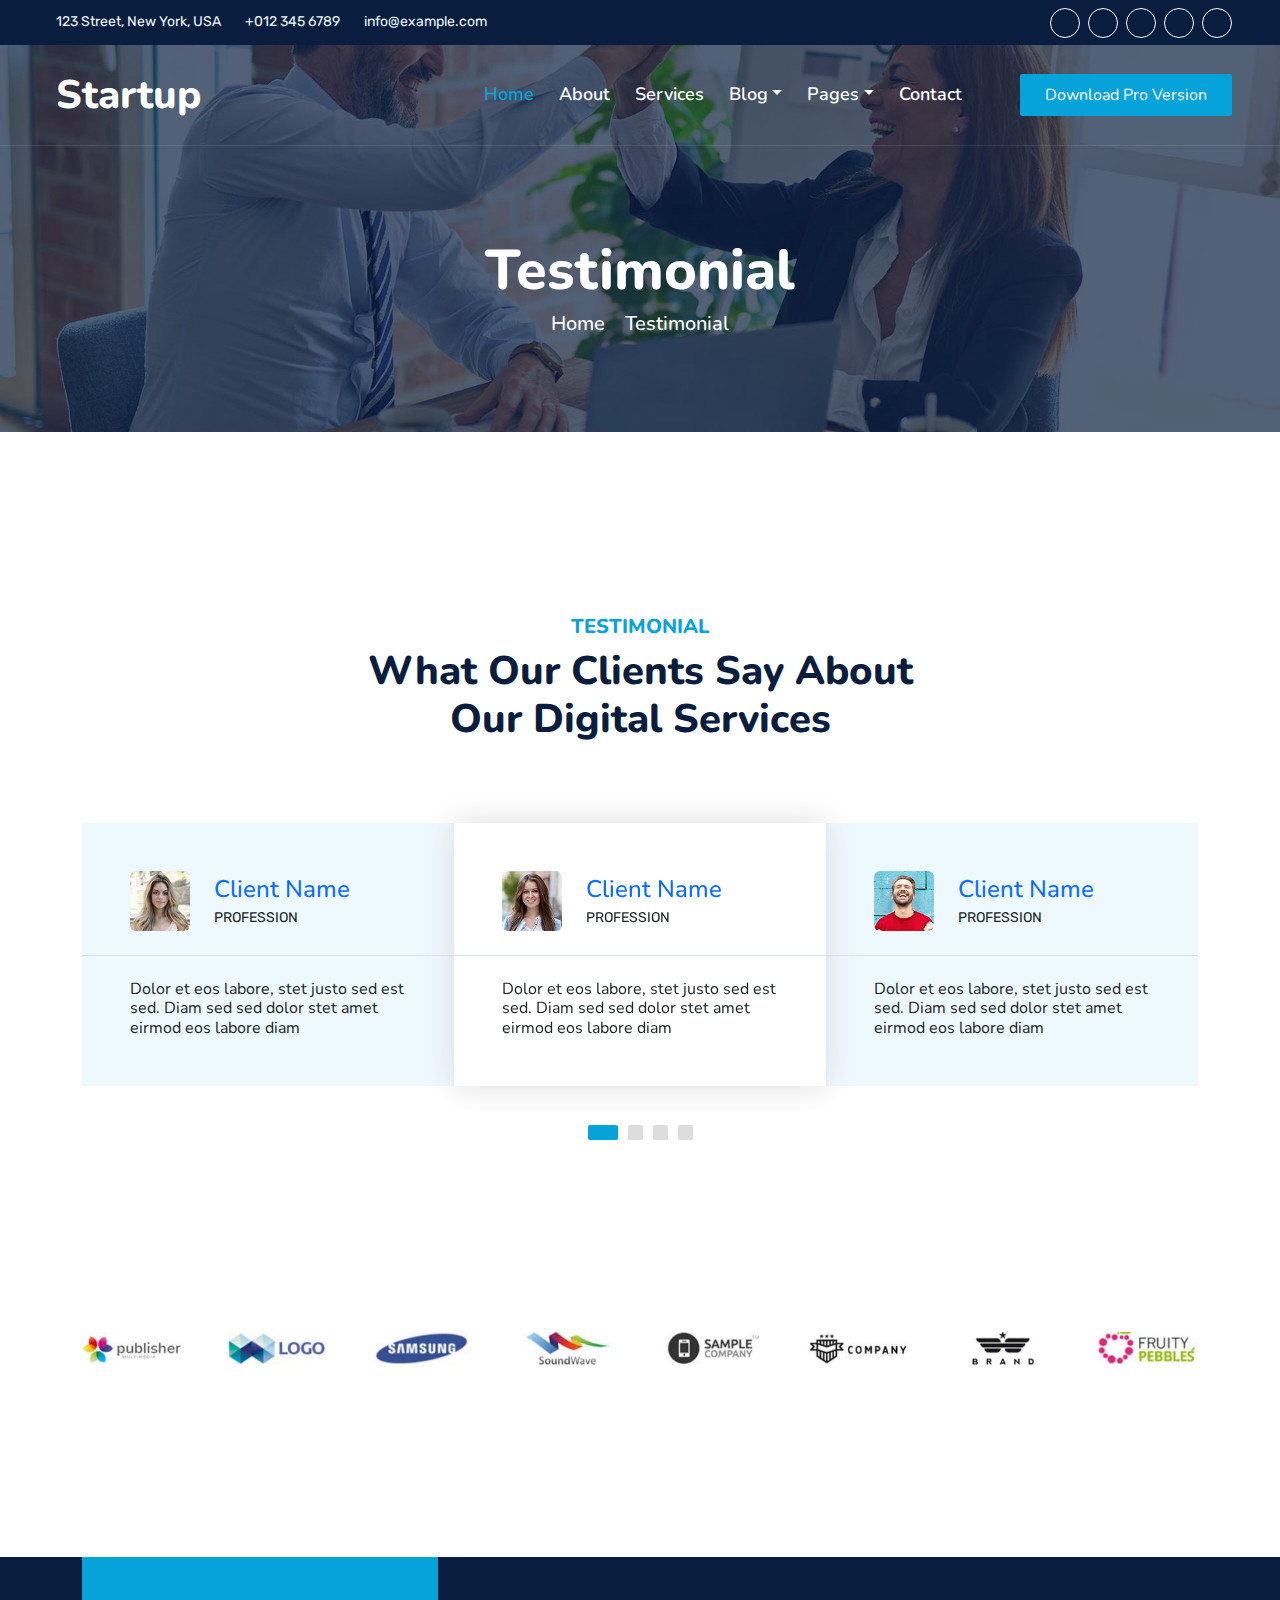
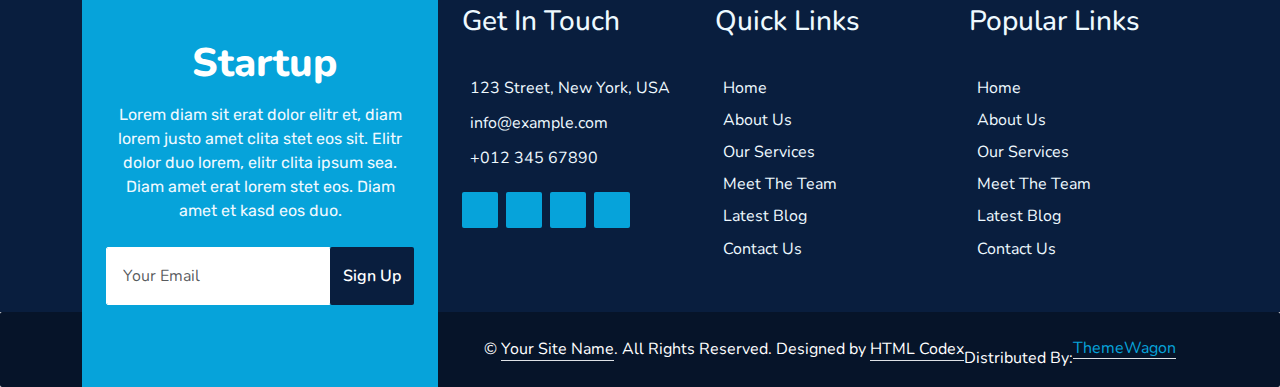
<file: testinomial.html>
<!DOCTYPE html>
<html lang="en">
    <head>
        <meta charset="UTF-8">
        <meta name="viewport" content="width=device-width, initial-scale=1.0">
        <title>Startup - Startup Website Template</title>
        <link href="https://cdn.jsdelivr.net/npm/bootstrap@5.3.3/dist/css/bootstrap.min.css" rel="stylesheet" integrity="sha384-QWTKZyjpPEjISv5WaRU9OFeRpok6YctnYmDr5pNlyT2bRjXh0JMhjY6hW+ALEwIH" crossorigin="anonymous">
    
        <link rel="preconnect" href="https://fonts.googleapis.com">
        <link rel="preconnect" href="https://fonts.gstatic.com" crossorigin>
        <link href="https://fonts.googleapis.com/css2?family=Nunito:ital,wght@0,200..1000;1,200..1000&display=swap" rel="stylesheet">
        <link rel="stylesheet" href="https://cdnjs.cloudflare.com/ajax/libs/font-awesome/6.5.1/css/all.min.css" integrity="sha512-DTOQO9RWCH3ppGqcWaEA1BIZOC6xxalwEsw9c2QQeAIftl+Vegovlnee1c9QX4TctnWMn13TZye+giMm8e2LwA==" crossorigin="anonymous" referrerpolicy="no-referrer" >
        <link rel="preconnect" href="https://fonts.googleapis.com">
        <link rel="preconnect" href="https://fonts.gstatic.com" crossorigin>
        <link href="https://fonts.googleapis.com/css2?family=Rubik:ital,wght@0,300..900;1,300..900&display=swap" rel="stylesheet">
    
        <!-- Animation AOS -->
        <link rel="stylesheet" href="https://cdnjs.cloudflare.com/ajax/libs/animate.css/4.1.1/animate.min.css">
        <link href="https://unpkg.com/aos@2.3.1/dist/aos.css" rel="stylesheet">
        <link rel="stylesheet" href="./assets/css/style.css">
        <link rel="stylesheet" href="./assets/css/contact.css">
        <script src="https://cdnjs.cloudflare.com/ajax/libs/wow/1.1.2/wow.min.js" integrity="sha512-Eak/29OTpb36LLo2r47IpVzPBLXnAMPAVypbSZiZ4Qkf8p/7S/XRG5xp7OKWPPYfJT6metI+IORkR5G8F900+g==" crossorigin="anonymous" referrerpolicy="no-referrer"></script>
        <link rel="stylesheet" href="https://cdnjs.cloudflare.com/ajax/libs/OwlCarousel2/2.3.4/assets/owl.carousel.css" integrity="sha512-UTNP5BXLIptsaj5WdKFrkFov94lDx+eBvbKyoe1YAfjeRPC+gT5kyZ10kOHCfNZqEui1sxmqvodNUx3KbuYI/A==" crossorigin="anonymous" referrerpolicy="no-referrer" />
        <!-- <link rel="stylesheet" href="https://cdnjs.cloudflare.com/ajax/libs/OwlCarousel2/2.3.4/assets/owl.carousel.min.css" integrity="sha512-tS3S5qG0BlhnQROyJXvNjeEM4UpMXHrQfTGmbQ1gKmelCxlSEBUaxhRBj/EFTzpbP4RVSrpEikbmdJobCvhE3g==" crossorigin="anonymous" referrerpolicy="no-referrer" /> -->
        

    </head>
<body>
    
    <div class="container-fluid bg-dark-blue px-5 d-none d-lg-block">
        <div class="row gx-0">
            <div class="col-lg-8 text-center text-lg-start mb-2 mb-lg-0">
                <div class="d-inline-flex align-items-center topbar-height" >
                    <small class="me-3  text-light"><i class="fa fa-map-marker-alt me-2"></i>123 Street, New York, USA</small>
                    <small class="me-3 text-light"><i class="fa fa-phone me-2"></i>+012 345 6789</small>
                    <small class="text-light"><i class="fa fa-envelope-open me-2"></i>info@example.com</small>
                </div>
            </div>
            <div class="col-lg-4 text-center text-lg-end">
                <div class="d-inline-flex align-items-center topbar-height topbar-icons" >
                    <a class="btn btn-sm btn-outline-light btn-sm-square rounded-circle me-2" href=""><i class="fa-brands fa-twitter fw-normal"></i></a>
                    <a class="btn btn-sm btn-outline-light btn-sm-square rounded-circle me-2" href=""><i class="fa-brands fa-facebook-f fw-normal"></i></a>
                    <a class="btn btn-sm btn-outline-light btn-sm-square rounded-circle me-2" href=""><i class="fa-brands fa-linkedin-in fw-normal"></i></a>
                    <a class="btn btn-sm btn-outline-light btn-sm-square rounded-circle me-2" href=""><i class="fa-brands fa-instagram fw-normal"></i></a>
                    <a class="btn btn-sm btn-outline-light btn-sm-square rounded-circle anchor-fa-youtube" href=""><i class="fa-brands fa-youtube fw-normal "></i></a>
                </div>
            </div>
        </div>
    </div>
    <div class="container-fluid position-relative p-0">
        <nav class="navbar navbar-expand-lg navbar-padding  navbar-dark px-5 py-3 py-lg-0">
            <a href="index.html" class="navbar-brand p-0 d-none d-lg-block ">
                <h1 class="m-0 fw-800 text-white sticky-logo-header"><i class="fa fa-user-tie me-2"></i>Startup</h1>
            </a>
            <a href="index.html" class="navbar-brand p-0 d-block d-lg-none ">
                <h1 class="m-0 fw-800  text-primary-blue sticky-logo-header"><i class="fa fa-user-tie me-2"></i>Startup</h1>
            </a>
            <button class="navbar-toggler text-primary-blue" type="button" data-bs-toggle="collapse" data-bs-target="#navbarCollapse">
                <span class="fa fa-bars"></span>
            </button>
            <div class="collapse navbar-collapse" id="navbarCollapse">
                <div class="navbar-nav ms-auto py-0 py-lg-1">
                    <a href="index.html" class="nav-item nav-link active  display-18 fw-600  lg-nav-link">Home</a>
                    <a href="about.html" class="nav-item nav-link text-white display-18 fw-600  lg-nav-link">About</a>
                    <a href="service.html" class="nav-item nav-link text-white display-18 fw-600 lg-nav-link">Services</a>
                    <div class="nav-item dropdown">
                        <a href="#" class="nav-link dropdown-toggle text-white display-18 fw-600 lg-nav-link" data-bs-toggle="dropdown">Blog</a>
                        <div class="dropdown-menu blog-dropdown-menu m-0">
                            <a href="blog.html" class="dropdown-item fw-600">Blog Grid</a>
                            <a href="detail.html" class="dropdown-item fw-600">Blog Detail</a>
                        </div>
                    </div>
                    <div class="nav-item dropdown">
                        <a href="#" class="nav-link dropdown-toggle text-white display-18 fw-600 lg-nav-link" data-bs-toggle="dropdown">Pages</a>
                        <div class="dropdown-menu page-dropdown-menu m-0">
                            <a href="price.html" class="dropdown-item fw-600">Pricing Plan</a>
                            <a href="feature.html" class="dropdown-item fw-600">Our features</a>
                            <a href="team.html" class="dropdown-item fw-600">Team Members</a>
                            <a href="testimonial.html" class="dropdown-item fw-600">Testimonial</a>
                            <a href="quote.html" class="dropdown-item fw-600">Free Quote</a>
                        </div>
                    </div>
                    <a href="contact.html" class="nav-item nav-link text-white display-18 fw-600 lg-nav-link">Contact</a>
                </div>
                <button type="button" class="btn text-primary ms-3 " data-bs-toggle="modal" data-bs-target="#searchModal"><i class="fa fa-search"></i></button>
                <a href="#" class="btn btn-primary-blue text-white py-2 px-4 ms-3 ">Download Pro Version</a>
            </div>
            
        </nav>

        <div class="container-fluid bg-contact-image  py-5">
                <div class="row py-5">
                    <div class="col-12 pt-lg-5 mt-lg-5 text-center h-100 bg-color">
                        <h1 class="display-4 text-white mb-md-2 zoomin-animation fw-800">Testimonial</h1>
                        <a href="#" class="h5 text-white text-decoration-none">Home</a>
                        <i class="far fa-circle text-white px-2"></i>
                        <a href="#" class="h5 text-white text-decoration-none">Testimonial</a>
                    </div>
            </div>
        </div>
    </div> 


    <!-- Testimonial -->
    <div class="container my-5 py-5">
        <div class="row mb-5">
            <div class=" text-center ">
                <p class="fw-800 text-center display-20 text-primary-blue mb-2">TESTIMONIAL</p>
                <h1 class="fs-1 fw-800 mt-0">What Our Clients Say About<br class="d-none d-lg-block">Our Digital Services</h1>
            </div>
        </div>
        <div class="owl-carousel testimonial-carousel" data-wow-delay="0.6s">
            <div class="testimonial-item bg-light-blue my-4">
                <div class="d-flex align-items-center border-bottom pt-5 pb-4 px-5">
                    <img class="img-fluid rounded" src="./assets/images/testimonial-1.jpg">
                    <div class="ps-4">
                        <h4 class="text-primary mb-1">Client Name</h4>
                        <small class="text-uppercase">Profession</small>
                    </div>
                </div>
                <div class="pt-4 pb-5 px-5">
                    Dolor et eos labore, stet justo sed est sed. Diam sed sed dolor stet amet eirmod eos labore diam
                </div>
            </div>
            <div class="testimonial-item bg-light-blue my-4">
                <div class="d-flex align-items-center border-bottom pt-5 pb-4 px-5">
                    <img class="img-fluid rounded" src="./assets/images/testimonial-2.jpg" >
                    <div class="ps-4">
                        <h4 class="text-primary mb-1">Client Name</h4>
                        <small class="text-uppercase">Profession</small>
                    </div>
                </div>
                <div class="pt-4 pb-5 px-5">
                    Dolor et eos labore, stet justo sed est sed. Diam sed sed dolor stet amet eirmod eos labore diam
                </div>
            </div>
            <div class="testimonial-item bg-light-blue my-4">
                <div class="d-flex align-items-center border-bottom pt-5 pb-4 px-5">
                    <img class=" rounded" src="./assets/images/testimonial-3.jpg" >
                    <div class="ps-4">
                        <h4 class="text-primary mb-1">Client Name</h4>
                        <small class="text-uppercase">Profession</small>
                    </div>
                </div>
                <div class="pt-4 pb-5 px-5">
                    Dolor et eos labore, stet justo sed est sed. Diam sed sed dolor stet amet eirmod eos labore diam
                </div>
            </div>
            <div class="testimonial-item bg-light-blue my-4">
                <div class="d-flex align-items-center border-bottom pt-5 pb-4 px-5">
                    <img class=" rounded" src="./assets/images/testimonial-4.jpg" >
                    <div class="ps-4">
                        <h4 class="text-primary mb-1">Client Name</h4>
                        <small class="text-uppercase">Profession</small>
                    </div>
                </div>
                <div class="pt-4 pb-5 px-5">
                    Dolor et eos labore, stet justo sed est sed. Diam sed sed dolor stet amet eirmod eos labore diam
                </div>
            </div>
        </div> 
    </div>

    <!-- Companies Carousel -->
    <div class="container-fluid py-5">
        <div class="container py-5 mb-5">
            <div class="bg-white">
                <div class="owl-carousel vendor-carousel">
                    <img src="./assets/images/vendor-1.jpg" alt="">
                    <img src="./assets/images/vendor-2.jpg" alt="">
                    <img src="./assets/images/vendor-3.jpg" alt="">
                    <img src="./assets/images/vendor-4.jpg" alt="">
                    <img src="./assets/images/vendor-5.jpg" alt="">
                    <img src="./assets/images/vendor-6.jpg" alt="">
                    <img src="./assets/images/vendor-7.jpg" alt="">
                    <img src="./assets/images/vendor-8.jpg" alt="">
                    <img src="./assets/images/vendor-9.jpg" alt="">
                </div>
            </div>
        </div>
    </div>



    <!-- Footer -->
    <div class="container-fluid bg-dark-blue text-light mt-5">
        <div class="container">
            <div class="row ">
                <div class="col-lg-4 col-md-6 footer-about">
                    <div class="d-flex flex-column align-items-center justify-content-center text-center h-100 bg-primary-blue p-4 z-1">
                        <a href="index.html" class="navbar-brand">
                            <h1 class="m-0 text-white fs-1 fw-800"><i class="fa fa-user-tie me-2"></i>Startup</h1>
                        </a>
                        <p class="mt-3 mb-4">Lorem diam sit erat dolor elitr et, diam lorem justo amet clita stet eos sit. Elitr dolor duo lorem, elitr clita ipsum sea. Diam amet erat lorem stet eos. Diam amet et kasd eos duo.</p>
                        <form action="">
                            <div class="input-group">
                                <input type="text" class="form-control border-white p-3" placeholder="Your Email">
                                <button class="btn bg-dark-blue text-white fw-600">Sign Up</button>
                            </div>
                        </form>
                    </div>
                </div>
                <div class="col-lg-8 col-md-6 footer-links">
                    <div class="row ">
                        <div class="col-lg-4 col-md-12 pt-5 mb-5">
                            <div class="section-title section-title-sm position-relative pb-3 mt-5 mt-lg-0 mb-4">
                                <h3 class="text-light mb-0">Get In Touch</h3>
                            </div>
                            <div class="d-flex mb-3">
                                <i class="fa-solid fa-location-dot text-primary-blue me-2"></i>
                                <p class="mb-0">123 Street, New York, USA</p>
                            </div>
                            <div class="d-flex mb-3">
                                <i class="fa-regular fa-envelope text-primary-blue me-2"></i>
                                <p class="mb-0">info@example.com</p>
                            </div>
                            <div class="d-flex mb-3">
                                <i class="fa-solid fa-phone text-primary me-2"></i>
                                <p class="mb-0">+012 345 67890</p>
                            </div>
                            <div class="d-flex mt-4">
                                <a class="btn btn-primary-blue btn-square text-white me-2" href="#"><i class="fab fa-twitter fw-normal"></i></a>
                                <a class="btn btn-primary-blue btn-square text-white me-2" href="#"><i class="fab fa-facebook-f fw-normal"></i></a>
                                <a class="btn btn-primary-blue btn-square text-white me-2" href="#"><i class="fab fa-linkedin-in fw-normal"></i></a>
                                <a class="btn btn-primary-blue btn-square text-white" href="#"><i class="fab fa-instagram fw-normal"></i></a>
                            </div>
                        </div>
                        <div class="col-lg-4 col-md-12 pt-0 pt-lg-5 mb-5">
                            <div class="section-title section-title-sm position-relative pb-3 mb-4">
                                <h3 class="text-light mb-0">Quick Links</h3>
                            </div>
                            <div class="d-flex flex-column justify-content-start quick-links">
                                <a class="text-light mb-2 text-decoration-none" href="#"><i class="fa fa-arrow-right text-primary-blue me-2"></i>Home</a>
                                <a class="text-light mb-2 text-decoration-none" href="#"><i class="fa fa-arrow-right text-primary-blue me-2"></i>About Us</a>
                                <a class="text-light mb-2 text-decoration-none" href="#"><i class="fa fa-arrow-right text-primary-blue me-2"></i>Our Services</a>
                                <a class="text-light mb-2 text-decoration-none" href="#"><i class="fa fa-arrow-right text-primary-blue me-2"></i>Meet The Team</a>
                                <a class="text-light mb-2 text-decoration-none" href="#"><i class="fa fa-arrow-right text-primary-blue me-2"></i>Latest Blog</a>
                                <a class="text-light text-decoration-none" href="#"><i class="fa fa-arrow-right text-primary-blue me-2"></i>Contact Us</a>
                            </div>
                        </div>
                        <div class="col-lg-4 col-md-12 pt-0 pt-lg-5 mb-5">
                            <div class="section-title section-title-sm position-relative pb-3 mb-4">
                                <h3 class="text-light mb-0">Popular Links</h3>
                            </div>
                            <div class="quick-links d-flex flex-column justify-content-start">
                                <a class="text-light mb-2 text-decoration-none" href="#"><i class="fa fa-arrow-right text-primary-blue me-2"></i>Home</a>
                                <a class="text-light mb-2 text-decoration-none" href="#"><i class="fa fa-arrow-right text-primary-blue me-2"></i>About Us</a>
                                <a class="text-light mb-2 text-decoration-none" href="#"><i class="fa fa-arrow-right text-primary-blue me-2"></i>Our Services</a>
                                <a class="text-light mb-2 text-decoration-none" href="#"><i class="fa fa-arrow-right text-primary-blue me-2"></i>Meet The Team</a>
                                <a class="text-light mb-2 text-decoration-none" href="#"><i class="fa fa-arrow-right text-primary-blue me-2"></i>Latest Blog</a>
                                <a class="text-light text-decoration-none" href="#"><i class="fa fa-arrow-right text-primary-blue me-2"></i>Contact Us</a>
                            </div>
                        </div>
                    </div>
                </div>
            </div>
        </div>
    </div>
    <div class="container-fluid text-white bg-dim-black">
        <div class="container text-center">
            <div class="row justify-content-end">
                <div class="col-lg-8 col-md-6">
                    <div class="d-flex align-items-center justify-content-center footer-last">
                        <p class="mb-0">&copy; <a class="text-white border-bottom text-decoration-none" href="#">Your Site Name</a>. All Rights Reserved. 
						
						Designed by <a class="text-white border-bottom text-decoration-none" href="#">HTML Codex</a></p>
                        <br>Distributed By: <a class="border-bottom text-decoration-none text-primary-blue" href="#" target="_blank">ThemeWagon</a>
                    </div>
                </div>
            </div>
        </div>
    </div>
    
    <!-- JavaScript Libraries -->
    <script src="https://cdn.jsdelivr.net/npm/bootstrap@5.3.3/dist/js/bootstrap.bundle.min.js" integrity="sha384-YvpcrYf0tY3lHB60NNkmXc5s9fDVZLESaAA55NDzOxhy9GkcIdslK1eN7N6jIeHz" crossorigin="anonymous"></script>
    <script src="https://cdnjs.cloudflare.com/ajax/libs/jquery/3.6.0/jquery.min.js"></script>
    <script src="https://cdnjs.cloudflare.com/ajax/libs/jquery/3.7.1/jquery.min.js" integrity="sha512-v2CJ7UaYy4JwqLDIrZUI/4hqeoQieOmAZNXBeQyjo21dadnwR+8ZaIJVT8EE2iyI61OV8e6M8PP2/4hpQINQ/g==" crossorigin="anonymous" referrerpolicy="no-referrer"></script>

    <script src="https://cdnjs.cloudflare.com/ajax/libs/OwlCarousel2/2.3.4/owl.carousel.js" integrity="sha512-gY25nC63ddE0LcLPhxUJGFxa2GoIyA5FLym4UJqHDEMHjp8RET6Zn/SHo1sltt3WuVtqfyxECP38/daUc/WVEA==" crossorigin="anonymous" referrerpolicy="no-referrer"></script>
    <script>
        new WOW().init();
    </script>
    <!-- Template Javascript -->
    <script src="./assets/js/script.js"></script>
</body>
</html>
</file>
<file: assets/css/style.css>
*{
    margin: 0;
    padding: 0;
    box-sizing: border-box;
}

body{
    font-family: "Nunito", sans-serif;
    line-height: 1.2;
}
h1,h2,h3,h4,h5,h6{
    color: #091E3E;
}
.text-light{
    color: #EEF9FF !important;
}
.text-dim-gray{
    color: #6b6a75;
}
.text-primary-blue{
    color: #06A3DA;
}
.text-light-black{
    color: #091E3E;
}
.bg-light-blue{
    background-color: #eef9ff;
}
.bg-primary-blue{
    background-color: #06A3DA;
}
.bg-dark-blue{
    background-color: #091E3E;
}
.btn-primary-blue{
    background-color: #06A3DA;
}
.btn-primary-blue:hover{
    background-color: #06A3DA;
}
.button-icon{
    display: flex;
    align-items: center;
    justify-content: center;
    height: 60px;
    width: 60px;
}
.display-14{
    font-size: 14px;
}
.display-18{
    font-size: 18px;
}
.display-20{
    font-size: 20px;
}
.display-22{
    font-size: 22px;
}
.fs-7{
    font-size: 14px;
}
.fw-600{
    font-weight: 600;
}
.fw-700{
    font-weight:700;
}
.fw-800{
    font-weight: 800;
}
.fw-900{
    font-weight: 900;
}
.topbar-height{
    height: 45px;
}
.btn-square {
    width: 36px;
    height: 36px;
}

.btn-sm-square {
    width: 30px;
    height: 30px;
}

.btn-lg-square {
    width: 48px;
    height: 48px;
}
/* navbar toggler */
.navbar-toggler{
    border: 1px solid #06A3DA;
}
small {
    font-family: "Rubik", sans-serif;
    letter-spacing: 0.9;
    font-weight: 400;
}

.topbar-icons .btn-sm-square{
    height: 30px;
    width: 30px;
    text-align: center;
}
.topbar-icons a{
    border-radius: 50% !important;
}
.topbar-icons .anchor-fa-youtube{
    text-align: center;
    padding-left: 5px;
    padding-right: 0px;

}
.topbar-icons .fa-youtube{
    margin-right: 5px;
}
.navbar-dark {
    position: absolute;
    width: 100%;
    top: 0;
    left: 0;
    border-bottom: 1px solid rgba(256, 256, 256, .1);
    z-index: 100;
    width: 100%;
}
.carousel-caption{
    top: 0;
    left: 0;
    right: 0;
    bottom: 0;
    z-index: 1;
    background-color: rgba(9, 30, 62, .7);
}
.bg-contact-image {
    background: linear-gradient(rgba(9, 30, 62, .7), rgba(9, 30, 62, .7)), url(../images/carousel-1.jpg) center center no-repeat;
    background-size: cover;
    margin-bottom: 135px;
}
.image-carousel-width{
    max-width: 900px;
}
.navbar-padding .lg-nav-link {
    padding: 35px 0px !important;
    color: #06A3DA;
    margin-left: 25px;
    position: relative;
}
.navbar .nav-link.active {
    color: #06A3DA !important;
}

.sticky-nav {
    position: fixed;
    top: 0;
    left: 0;
    width: 100%;
    z-index: 1000;
    animation: sticky_nav_animation 0.3s;
    box-shadow: 0.5px 0px 0.9px #1a1919;
}
@keyframes sticky_nav_animation {
    0%{
        transform: translateY(-100%);
    }
    75%{
    }
    100%{
        transform: translateY(0%);

    }
}
.white-bg {
    background-color: white !important; 
}
.scroll-nav-link{
    padding: 20px 0px !important;
    color: #000 !important;
    margin-left: 25px;


}
.sticky-logo{
    color: #06A3DA !important;
}
.navbar-padding .lg-nav-link::before {
    content: '';
    position: absolute;
    bottom: 0;
    left: 50%;
    width: 0px;
    height: 2px;
    background-color: #06A3DA;
    transition: width 0.5s ease-out, left 0.5s ease-out; 
}

.navbar-padding .lg-nav-link:hover::before {
    width: 100%;
    left: 0;
}

.page-dropdown-menu, .blog-dropdown-menu {
    display: none;
    visibility: hidden;
    border-radius: 0 !important;
}

.dropdown:hover .page-dropdown-menu, .dropdown:hover .blog-dropdown-menu {
    display: block;
    visibility: visible;
}

/* .btn{
    position: relative;
}

.btn::before {
    content: "";
    position: absolute;
    inset: 0;
    transform: scaleX(0);
    width: 100%;
    height: 100%;
    background: #ffffff55;
    border-radius: 10px;
}

.btn:hover::before {
    animation: ripple 0.4s ease-in-out;
}
@keyframes ripple {
    to {
        transform: scaleX(1);
    }
} */
.slidendown-animation{
    animation: sideInDown 0.7s;
}
@keyframes sideInDown{
    0%{
        transform: translateY(-100%);
    }
    100%{
        transform: translateY(0);
        opacity: 1;
    }
}
.zoomin-animation {
    transform: scale(0.5);
    transition: transform 0.7s ease-in-out;
}

.in-view {
    transform: scale(1);
}
/* .about-us{
    transform: translateY(100%);
    animation: slitoTop 0.8s;
}
.slidetoup{
    transform: translateY(0);
} */
/* .zoomin-animation{
    animation: zoomIn 0.7s ease-in-out ;
}
@keyframes zoomIn{
    0%{
        transform: scale(0.5);
    }
    100%{
        transform: scaleX(1);
    }
} */

.slideinleft-animation{
    animation: slideInleft 0.7s;
}
@keyframes slideInleft{
    0%{
        transform: translateX(-100%);
    }
    100%{
        transform: translateX(0%);
    }
}

.slideinright-animation{
    animation: slideInRight 0.7s;
}
@keyframes slideInRight{
    0%{
        transform: translateX(200%);
    }
    100%{
        transform: translateX(0%);
    }
}

.flipping-box{
    height: 30px;
    width: 30px;
    background-color: #06A3DA;
    position: absolute;
    left: 48.5%;
    top: 35%;
    transform-style: preserve-3d;
    animation: flippingbox 0.5s;
    transform-origin: center;
    opacity: 0;
}
@keyframes flippingbox{
    0%{
        transform: rotateX(40deg);
        opacity: 0.2;
    }
    0%{
        transform: rotateX(180deg);
        opacity: 0.5;
    }
}

.carousel-prev-custom{
    margin-left: -65px !important;
    height: 56px;
    width: 56px;
}
.carousel-next-custom{
    margin-right: -65px !important;
    height: 56px;
    width: 56px;
}

.counter-number{
    animation: count 4s steps(12345) infinite;
}
@keyframes count {
    from { content: '0'; }
    to { content: '12345'; }
  }


/* Counting  */
.counting-box-height{
    height: 150px ;
    z-index: 1000;
    margin-top: -75px;
    transition: 0.5s;
}

.counting-box-height-mobile{
    height: 150px;
}
.counting-box-height .counting-icon-div, .counting-box-height-mobile .counting-icon-div{
    height: 60px;
    width: 60px;
    border-radius: 2px;
}

/* About Us */
.about-us-para-content{
    color: #6b6a75;
}

.about-us .fa-check{
    font-size: 22px;
}
.about-us .btn-call-about-us{
    height: 60px;
    width: 60px;
    border-radius: 2px;
    border: 0;
    cursor: default;
}
.about-us .btn-req{
    width: 222px;
    height: 58px;
    border-radius: 2px;
    border: 0;
    cursor: default;
}
.about-us .aboutus-image img{
    height: 100%;
    width: 100%;
}

.h-1000{
    height: 1000px;
}

.animate__delay30{
    --animate-duration:3.9s;
}


/* Why to join us */


.why-join-icons{
    height: 60px;
    width: 60px;
    border: transparent;
    cursor: default;
}

.why-to-join-image img{
    height: 100%;
    width: 100%;
}

/* Custom It solutions */
.custom-cards{
    padding: 0 30px;
    background-color: #EEF9FF;
    height: 300px;
    position: relative;
}
.custom-cards .button-icon{
    margin-bottom: 30px;
    transform: rotate(45deg);
}
.custom-cards .rotating-icon{
    transform: rotate(-40deg);

}
.custom-bg-primary-blue{
    height: 300px;
    padding: 0 30px;
}

.btn-solutions{
    position: absolute;
    height: 48px;
    width: 60px;
    border-radius: 2px;
    left: 50%;
    bottom: -30px;
    margin-left: -30px;
    opacity: 0;
    transition: 0.4s;
    transform: translateY(130%);
}
.custom-cards:hover .btn-solutions{
    opacity: 1;
    transform: translateY(0%);
}

/* Pricing Plan */
.pricing-plans i{
    font-weight: bolder;
    height: 16px;
    width: 16px;
}

/* REequest Quote */
.request-quote .request-form input, .request-quote .request-form select{
    border-radius: 0 !important;
    padding: 6px 12px;
    font-family: inherit;
    height: 55px;
}
.request-quote .request-form textarea{
    padding: 6px 12px;
    border-radius: 0 !important;
}

/* Testimonial */
.testimonial-carousel .owl-dots {
    margin-top: 15px;
    display: flex;
    align-items: flex-end;
    justify-content: center;
}

.testimonial-carousel .owl-dot {
    position: relative;
    display: inline-block;
    margin: 0 5px;
    width: 15px;
    height: 15px;
    background: #DDDDDD !important;
    border-radius: 2px;
    transition: .5s;
    border: 2px solid black;
}
.testimonial-carousel .owl-dot.active {
    width: 30px;
    background: #06A3DA !important;
}

.testimonial-carousel .owl-item.center {
    position: relative;
    z-index: 1;
}

.testimonial-carousel .owl-item .testimonial-item {
    transition: .5s;
}

.testimonial-carousel .owl-item.center .testimonial-item {
    background: #FFFFFF !important;
    box-shadow: 0 0 30px #DDDDDD;
}
.testimonial-carousel img{
    height: 60px !important;
    width: 60px !important;    
}


/* Team Memebers */

.team-members .team-content{
    font-family: "Rubik", sans-serif;
}
.team-members .card{
    border-radius: 0;
    border: none !important;
}
.team-members .card:hover{
    box-shadow: 0 0 30px #DDDDDD;
}
.team-members .card-image{
    position: relative;
    overflow: hidden;
    background-color: #161616 !important;
}

.team-members .card img{
    border-radius: 0;
    transition: 0.4s;
}

.team-members .card:hover .card-image img {
    opacity: 0.3;
    transform: scale(1.1);

}
.team-members .team-social{
    position: absolute;
    display: flex;
    top: 50%;
    left: 50%;
    transform: translate(-50%, -50%);
    visibility: hidden;
}

.team-members .card-image:hover .team-social{
    visibility: visible;
}

.team-members .team-social a{
    margin: 0 2px !important;
}
.team-members .btn{
    border-radius: 3px;
}
.team-members a i:hover{
    transition: 0.5s;
    color: #000 !important;
}


/* Team memeber animation */
.team-members .card:hover .twitter-animation{
    animation: twitterAnimation 0.3s;
}
@keyframes twitterAnimation{
    0%{
        transform: translateY(30%);
    }
    100%{
        transform: translateY(0%);
    }
}
.team-members .card:hover .facebook-animation{
    animation: facebookAnimation 0.4s;
}
@keyframes facebookAnimation{
    0%{
        transform: translateY(60%);
    }
    100%{
        transform: translateY(0%);
    }
}
.team-members .card:hover .instagram-animation{
    animation: instagramAnimation 0.5s;
}
@keyframes instagramAnimation{
    0%{
        transform: translateY(80%);
    }
    100%{
        transform: translateY(0%);
    }
}
.team-members .card:hover .linkedin-animation{
    animation: linkedinAnimation 0.6s;
}
@keyframes linkedinAnimation{
    0%{
        transform: translateY(100%);
    }
    100%{
        transform: translateY(0%);
    }
}


/* Latest Blog */
.latest-blog .card-image{
    position: relative;
    overflow: hidden;
}
.latest-blog .web-design-absolute{
    position: absolute;
    margin-top: 48px;
    left: 0;
    border-top-right-radius: 3px;
    border-bottom-right-radius: 3px;
}
.latest-blog .card-image img{
    transition: 0.4s;
}
.latest-blog .card-image img:hover{
    transform: scale(1.1);
}


/* Footer */
.footer-about{
    margin-bottom: -75px;
}
.footer-about p{
    line-height: 1.5;
    font-family: "Rubik", sans-serif;
}
.footer-about button:hover{
    background-color: #091E3E;
}
.footer-about input, .footer-about button{
    border-radius: 2px !important;
}
.footer-links button:hover{
    background-color: #091E3E !important;
}
.footer-links .btn{
    transition: 0.4s;
    border-radius: 2px !important;
}
.footer-links .btn:hover{
    color: #000 !important;
}
.footer-last{
    height: 75px;
}

.footer-links .quick-links a{
    transition: 0.5s;
    padding-bottom: 5px;
}
.footer-links .quick-links a:hover{
    transition: 0.5s;
    animation: linksslidetoright 0.8s forwards;
}
.footer-links .quick-links a:hover {
    transform: translate(3%);
}

.footer-links .quick-links a:not(:hover) {
    animation: removelinkstoleft 0.8s;
}

/* Footer links animation */
@keyframes linksslidetoright{
    0%{
        transform: translate(0);
    }
    100%{
        transform: translate(3%);
    }
}

@keyframes removelinkstoleft{
    0%{
        transform: translate(3%);
    }
    100%{
        transform: translate(0%);
    }
}

.bg-dim-black{
    border-radius:2px !important ;
    background-color: #061429;
}
.bg-dim-black:hover{
    background-color: #061429 !important;
}
/* Fixed Button */
.fixed-button{
    position: fixed;
    right: 45px;
    bottom: 45px;
}
.fixed-button {
    height: 48px;
    width: 48px;
    border-radius: 2px !important;
    border: 0;
}
.fixed-button  i{
    font-size: 18px;
}


.btn{
    border-radius: 2px !important;
}

        .btn-ripple {
            position: relative;
            border-radius: 2px !important;
            cursor: pointer !important;
        }
        
        .btn-ripple::before {
            content: "";
            position: absolute;
            inset: 0;
            transform: scale(0);
            width: 100%;
            height: 100%;
            background: #fff9e922;
            border-radius: 2px;
            transition: transform 0.5s ease; 
        }
        .btn-ripple:hover{
            color: #000 !important;
        }
        .btn-ripple:hover::before {
            transform: scale(1); 
        }
        
        .btn-ripple::after {
            content: "";
            position: absolute;
            inset: 0;
            transform: scale(1);
            width: 100%;
            height: 100%;
            background: #ffffff22;
            border-radius: 10px;
            animation: ripple-out 0.4s forwards; 
            opacity: 0; 
        }
        .btn-ripple:not(:hover)::after{
            transform: scale(0);
        }
        
        
   

/* Border Bottom */
.border-bottom-animation{
    border-bottom: 5px solid #06A3DA !important;
    width: 150px;
    border-width: 15px;
    border-radius: 2px;
    position: relative;
    transition: 0.5s;
}
.border-bottom-animation::before{
    position: absolute;
    content: '';
    height: 5px;
    width: 5px;
    background-color: #fff;
    left: 0;
    animation: sliding 6s infinite;
}
@keyframes sliding{
    0%{
        left: 2%;
    }
    50%{
        left: 96%;
    }
    100%{
        left: 2%;
    }
}

.detail-category i{
    height: 4px;
    font-size: 16px;
}
.detail-category a{
    transition: 0.4s;
}
.detail-category a:hover{
    color: #06A3DA !important;
}
.sidebar .recent-posts img{
    width: 100px; height: 100px; object-fit: "cover;"
}
.sidebar .recent-posts a{
    transition: 0.4s;
}
.sidebar .recent-posts a:hover{
    color: #06A3DA !important;
}
.sidebar .tags a:hover{
    background-color: #EEF9FF;
}
.comments-list img{
   width: 45px; height: 45px;
}
.comments-list button:hover{
    background-color: #eef9ff;
}

/* Border Bottom */
.border-bottom-footer-animation{
    border-bottom: 5px solid #06A3DA !important;
    width: 90px;
    border-width: 4px;
    border-radius: 2px;
    position: relative;
    transition: 0.3s;
}
.border-bottom-footer-animation::before{
    position: absolute;
    content: '';
    height: 4px;
    width: 5px;
    background-color: #fff;
    left: 0;
    animation: sliding-footer 6s infinite;
}
@keyframes sliding-footer{
    0%{
        left: 2%;
    }
    50%{
        left: 96%;
    }
    100%{
        left: 2%;
    }
}
</file>
<file: assets/css/contact.css>
/* Contact .htmlcss */
.contact-us-form input{
    height: 55px;
    border-radius: 2px !important;
}
.contact-us-form input:focus, .contact-us-form textarea:focus{
    background-color: #eef9ff;
}
.contact-us-form button{
    border-radius: 2px !important;
}
.contact-us-form iframe{
    min-height: 35px;
}
</file>
<file: assets/css/animation.css>
[data-aos="fade-up"]{
    transform: translateY(100%);
    opacity: 0;
}
[data-aos="zoom-in-right"]{
    transform: scale(0.2);
}
[data-aos="zoom-in"]{
    transform: scale(0.2);
}
.aboutus-image{
    transform: scale(0.2);
    transition: 1.3s;
}
.aboutus-image-animation{
    transform: scale(1);
}
</file>
